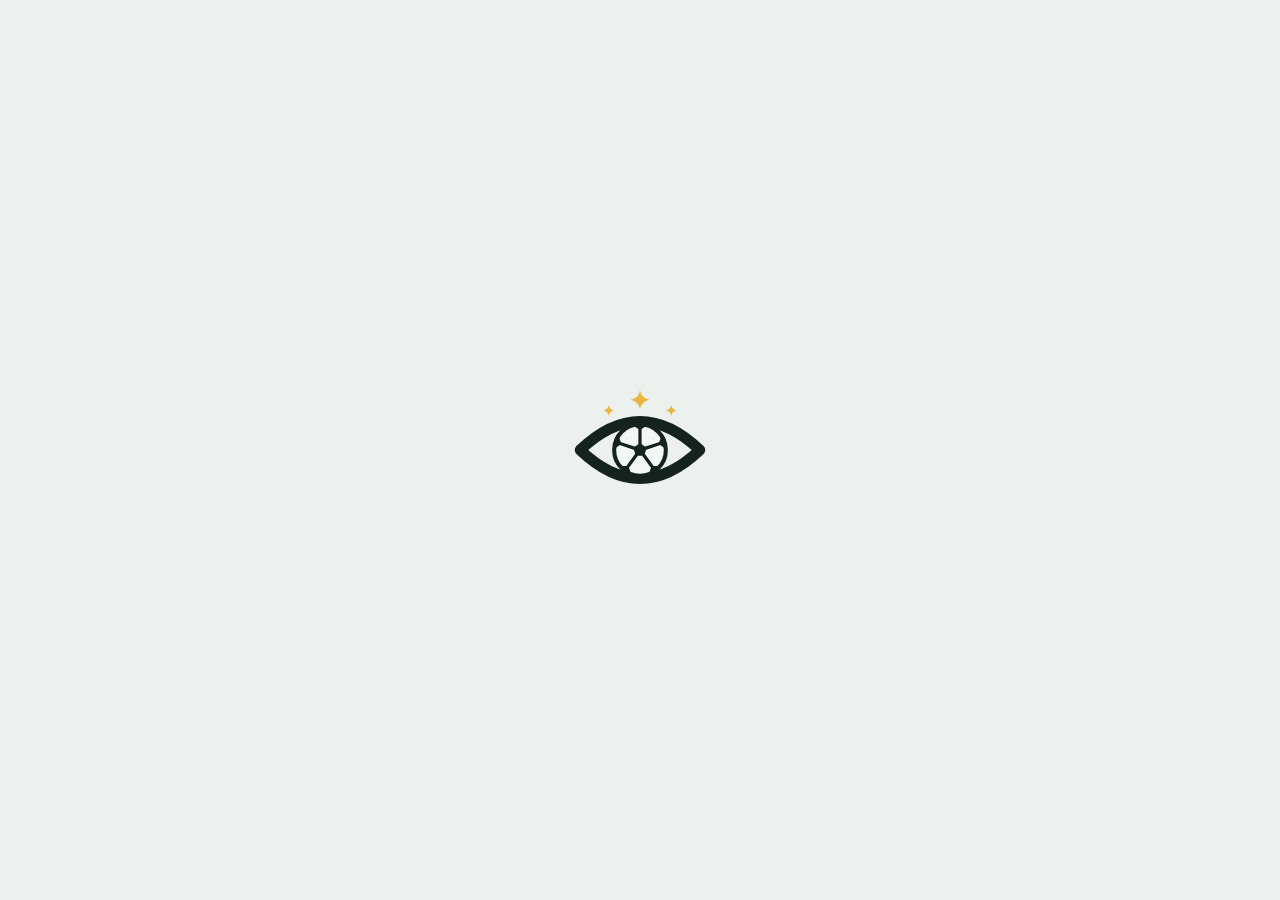
<file: index.html>
<!DOCTYPE html>
<html lang="ru">
<head>
<meta charset="utf-8">
<meta name="viewport" content="width=device-width, initial-scale=1, maximum-scale=1, viewport-fit=cover">
<title>Прогнозус</title>
<link rel="icon" href="icon.svg" type="image/svg+xml">
<link rel="preconnect" href="https://fonts.googleapis.com">
<link rel="preconnect" href="https://fonts.gstatic.com" crossorigin>
<link href="https://fonts.googleapis.com/css2?family=Onest:wght@400;500;600;700&family=Tektur:wght@500;600;700&display=swap" rel="stylesheet">
<script src="https://telegram.org/js/telegram-web-app.js"></script>
<style>
  /* «Табло на газоне»: зелёный — действия и свой игрок, золото — только лидер, красный — идущий матч и «закрыть».
     Tektur, шрифт табло, — в заголовках и крупных цифрах; Onest — в тексте, мелких цифрах и знаке процента */
  :root {
    --bg: #edf1ee; --surface: #ffffff; --soft: #f3f6f4; --ink: #14231b; --muted: #5f6f66; --line: #dfe6e1; --edge: #c3cfc7;
    --accent: #13804f; --accent-soft: #dff0e6; --faint: #9aa89f; --red: #e0393e; --gold-mark: #a87a0e; --silver: #6d7c86; --gold: #8f6300; --gold-bg: #f7e6b5; --live: #d6402b;
    --display: 'Tektur', 'Onest', system-ui, sans-serif;
    --text: 'Onest', system-ui, -apple-system, 'Segoe UI', Roboto, sans-serif;
    --hdr: 96px; --nav: 58px;
  }
  @media (prefers-color-scheme: dark) {
    :root:not([data-theme="light"]) { --bg: #0c1611; --surface: #132219; --soft: #18291f; --ink: #e7f2eb; --muted: #8fa699; --line: #21362a; --edge: #35503f;
      --accent: #3fcf88; --accent-soft: #163a27; --gold: #f2c14e; --gold-bg: rgba(242, 193, 78, .17); --live: #ff6b57; --faint: #4b6255; --red: #f0525a; --gold-mark: #f2c14e; --silver: #c2ccd3; }
  }
  :root[data-theme="dark"] { --bg: #0c1611; --surface: #132219; --soft: #18291f; --ink: #e7f2eb; --muted: #8fa699; --line: #21362a; --edge: #35503f;
    --accent: #3fcf88; --accent-soft: #163a27; --gold: #f2c14e; --gold-bg: rgba(242, 193, 78, .17); --live: #ff6b57; --faint: #4b6255; --red: #f0525a; --gold-mark: #f2c14e; --silver: #c2ccd3; }
  * { box-sizing: border-box; -webkit-tap-highlight-color: transparent; }
  html { -webkit-text-size-adjust: 100%; }
  body { margin: 0; background: var(--bg); color: var(--ink); font: 15px/1.35 var(--text); font-variant-numeric: tabular-nums; }
  button { font: inherit; color: inherit; }
  button:focus-visible { outline: 2px solid var(--accent); outline-offset: 2px; border-radius: 6px; }
  .wrap { max-width: 520px; margin: 0 auto; }

  /* Шапка: марка и вкладки турниров */
  #hdr { position: sticky; top: 0; z-index: 10; background: var(--bg); }
  .bar { display: flex; align-items: center; justify-content: space-between; padding: 10px 5px 2px 16px; }
  .brand { display: flex; align-items: center; color: var(--ink); }
  .brand svg { display: block; height: 34px; width: auto; }
  /* Справа: имя и два значка. Всё стоит на базовой линии логотипа: имя — своей базовой линией, значки — нижним краем,
     как буквы; высота значков равна высоте прописной «П». Линия значков (1,6 px) чуть плотнее основных штрихов имени (1,3 px)
     и легче логотипа (2,7 px). Между именем, свистком и стрелкой — одинаковые просветы 18 px, справа поле как слева у логотипа */
  .who { display: flex; align-items: center; margin-top: 4px; color: var(--muted); }
  .who #who { position: relative; top: 1px; margin-right: 6px; font: 500 14px/1 var(--text); letter-spacing: -.005em; white-space: nowrap; }
  #rulesbtn { margin-right: -4.25px; }
  /* Свисток шире и ниже стрелки; по площади силуэта он был на 6% меньше — увеличен на 3% от нижнего края, линия сохранена 1,6 px */
  #rulesbtn svg { transform: translateY(-3.35px) scale(1.032); transform-origin: 50% 20.6px; stroke-width: 1.7; }
  #refresh svg { transform: translateY(-1.85px); }
  .icon-btn { display: grid; place-items: center; width: 40px; height: 40px; padding: 0; border: 0; background: none; border-radius: 12px; cursor: pointer; color: var(--muted); }
  .icon-btn svg { display: block; width: 22px; height: 22px; fill: none; stroke: currentColor; stroke-width: 1.75; stroke-linecap: round; stroke-linejoin: round; }
  .icon-btn svg .fill { fill: currentColor; stroke: none; }
  .icon-btn:active { background: var(--soft); color: var(--ink); }
  /* Соревнования: без подчёркивания и кружков — активное набрано тёмным, второе — светлым;
     число несделанных прогнозов — золотой индекс, как сноска */
  .comps { display: flex; align-items: baseline; gap: 20px; padding: 3px 16px 8px; }
  /* Поле нажатия выше строки: отступы съедаются отрицательными полями, строка остаётся плотной */
  .comps button { border: 0; background: none; padding: 8px 0; margin: -8px 0; cursor: pointer; font: 600 17px/1 var(--display); color: var(--faint); letter-spacing: -.01em; transition: color .15s; }
  .comps button.on { color: var(--ink); }
  .badge { margin-left: 2px; font: 700 10.5px/1 var(--text); color: var(--gold-mark); vertical-align: 8px; letter-spacing: 0; }
  /* Когда страница прокручена, шапку отделяет тонкая линия */
  #hdr.scrolled { box-shadow: 0 1px 0 var(--line); }

  main { padding: 12px 10px calc(var(--nav) + 84px + env(safe-area-inset-bottom)); }
  .panel { background: var(--surface); border-radius: 16px; margin-bottom: 14px; }
  .ptitle { display: flex; align-items: baseline; justify-content: space-between; gap: 10px; padding: 14px 14px 2px; }
  .ptitle h2 { margin: 0; font: 600 21px/1.15 var(--display); letter-spacing: -.01em; }
  .ptitle .meta { color: var(--muted); font-size: 13px; white-space: nowrap; }
  .pnote { padding: 2px 14px 10px; color: var(--muted); font-size: 13px; }
  .pnote .live { color: var(--live); font-weight: 600; }

  /* Сетка: столбцы — это игроки, одинаковые по всему туру */
  .g { display: grid; grid-template-columns: var(--cols); column-gap: 2px; align-items: center; padding: 0 12px; }
  .names { position: sticky; top: var(--hdr); z-index: 4; background: var(--surface); padding-top: 8px; padding-bottom: 6px; border-bottom: 1px solid var(--line); }
  .names .c { font-size: 12px; font-weight: 600; color: var(--muted); overflow: hidden; text-overflow: ellipsis; white-space: nowrap; }
  .names .c.me { color: var(--accent); }
  /* Номер тура в прилипшей полосе имён: появляется, когда заголовок тура уехал под шапку */
  .names .stk { font: 600 13px/1 var(--display); letter-spacing: -.01em; color: var(--ink); opacity: 0; transition: opacity .15s; white-space: nowrap; }
  .names.stuck .stk { opacity: 1; }
  .leg { display: block; font-size: 11.5px; line-height: 1.3; color: var(--ink); }
  .leg span { color: var(--muted); }
  .c { text-align: center; min-width: 0; }
  .lbl { color: var(--muted); font-size: 12.5px; min-width: 0; }

  /* Строки сводки стоят на общей базовой линии: подпись слева и числа в столбцах.
     Если подпись не влезла в строку, второй строкой она уходит вниз и раздвигает ряд, а не сдвигает числа. */
  .stats { padding: 7px 0 9px; background: var(--soft); border-bottom: 1px solid var(--line); }
  .stats .g { align-items: baseline; padding-top: 4px; padding-bottom: 4px; }
  .stats .lbl { line-height: 1.25; }
  .stats .g.pl .lbl { padding-bottom: 3px; }
  .stats .v { font-weight: 600; font-size: 15px; line-height: 1.25; white-space: nowrap; }
  .stats .v.win { color: var(--gold); }
  .stats .g.pl { padding-top: 7px; padding-bottom: 0; }
  .stats .place { font: 600 19px/1.1 var(--display); white-space: nowrap; }
  .stats .place.p1 { color: var(--gold); }
  .stats .g.sub { padding-top: 2px; }
  .stats .g.sub .lbl, .stats .g.sub .v { font-size: 11.5px; color: var(--muted); }
  .stats .g.sub .v { font-weight: 500; }

  /* Матч */
  .m { padding: 8px 0 9px; border-bottom: 1px solid var(--line); }
  .m:last-child { border-bottom: 0; }
  .m.dirty { background: var(--accent-soft); }
  .m.late { background: var(--gold-bg); }
  .mt { display: flex; justify-content: space-between; align-items: center; padding: 0 14px 3px; font-size: 12px; color: var(--muted); min-height: 18px; }
  .mst { padding: 2px 14px 0; font-size: 12px; line-height: 1.3; color: var(--muted); }
  .chip { display: inline-block; font-size: 11px; font-weight: 600; padding: 2px 7px; border-radius: 99px; }
  .min { color: var(--live); font-weight: 700; font-size: 13px; }
  .min i { display: inline-block; width: 7px; height: 7px; margin-right: 5px; border-radius: 50%; background: var(--live); vertical-align: 1px; animation: pulse 1.6s ease-in-out infinite; }
  @keyframes pulse { 50% { opacity: .2; } }
  .chip.wait { background: var(--gold-bg); color: var(--gold); }
  .m .g { align-items: baseline; }
  .team { font-weight: 600; font-size: 15px; line-height: 28px; overflow: hidden; text-overflow: ellipsis; white-space: nowrap; min-width: 0; }
  .p { font-size: 15px; }
  .p.me { font-weight: 700; }
  .p.hid { color: var(--muted); font-size: 13px; }
  .p.pend { color: var(--gold); font-style: italic; }
  .sc { font: 600 16px/1 var(--display); text-align: center; }
  .ptsrow { margin-top: 3px; }
  .pts { display: inline-block; min-width: 22px; padding: 1px 5px; border-radius: 6px; font-size: 11.5px; font-weight: 600; line-height: 17px; color: var(--muted); }
  .pts.p2, .pts.p3 { background: var(--accent-soft); color: var(--accent); }
  .pts.p4 { background: var(--gold-bg); color: var(--gold); }
  .note { padding: 4px 14px 0; font-size: 12px; color: var(--gold); }
  .note .hl { color: var(--live); font-weight: 600; }
  /* Заявка на поздний прогноз: судья голосует прямо в карточке матча (как кнопки бота в группе) */
  .lv { margin: 6px 14px 0; padding: 9px 11px 10px; border-radius: 12px; background: var(--gold-bg); color: var(--ink); font-size: 13px; line-height: 1.35; }
  .lv p { margin: 0; }
  .lv .lvs { margin-top: 3px; font-size: 12px; color: var(--muted); }
  .lv .lvb { display: flex; gap: 8px; margin-top: 8px; }
  .lv .lvb button { flex: 1 1 0; height: 36px; border-radius: 10px; border: 1.5px solid var(--gold); background: var(--surface); color: var(--ink); font: 600 13px/1 var(--text); cursor: pointer; }
  .lv .lvb button.no { border-color: var(--line); color: var(--muted); }
  .lv .lvb button:disabled { opacity: .5; }
  .lv .lvr { margin-top: 5px; font-weight: 600; }
  .lv .lvr.ok { color: var(--accent); }
  .lv .lvr.no { color: var(--red); }
  .lv .pbs { display: inline-flex; gap: 4px; margin-left: 6px; vertical-align: -1px; }
  .lv .pbs i { width: 11px; height: 9px; border-radius: 50%; border: 1.2px solid var(--ink); background: var(--surface); }
  .lv .pbs i.b { background: var(--ink); }
  .lv .pbs i.u { border-style: dashed; border-color: var(--muted); background: none; }

  .st { display: flex; align-items: center; justify-content: center; gap: 3px; }
  .st button { width: 27px; height: 26px; padding: 0; border-radius: 8px; border: 1px solid var(--line); background: var(--surface);
    font-size: 17px; line-height: 1; cursor: pointer; }
  .st button:active { transform: scale(.92); }
  .st b { width: 20px; text-align: center; font-size: 16px; }
  .st b.nil { color: var(--muted); font-weight: 500; opacity: .7; }
  .c.lt { position: relative; align-self: stretch; }
  .add { position: absolute; z-index: 2; left: 50%; top: 100%; width: 80px; height: 44px; margin: -22px 0 0 -40px; padding: 0; border-radius: 22px; border: 1.5px dashed var(--gold);
    background: none; color: var(--gold); font-family: inherit; font-size: 12px; font-weight: 600; line-height: 14px; cursor: pointer; }
  .add:active { transform: scale(.97); }
  .txtbtn { border: 0; background: none; padding: 0; color: var(--gold); font-size: 12px; font-weight: 600; cursor: pointer; }

  /* Таблица */
  .srow { display: grid; grid-template-columns: 40px minmax(0, 1fr) 66px 54px 50px; align-items: baseline; width: 100%; padding: 12px 14px;
    border: 0; border-top: 1px solid var(--line); background: none; text-align: left; font: inherit; color: inherit; }
  button.srow { cursor: pointer; }
  button.srow:active { background: var(--soft); }
  .srow .ex { font-size: 15px; font-weight: 500; color: var(--gold); }
  .srow.head { border-top: 0; padding-top: 4px; padding-bottom: 4px; color: var(--muted); font-size: 12px; }
  .srow .num { text-align: right; }
  .srow .pl { font: 600 26px/1 var(--display); }
  .srow .pl.p1 { color: var(--gold); }
  .srow .nm { font-weight: 600; font-size: 16px; overflow: hidden; text-overflow: ellipsis; white-space: nowrap; }
  .srow.me .nm { color: var(--accent); }
  .srow .tp { font: 600 19px/1 var(--display); }
  .srow .pp { font-size: 16px; font-weight: 500; }
  .srow { row-gap: 4px; }
  .srow small { display: block; min-width: 0; font: 500 11.5px/1.2 var(--text); color: var(--muted); white-space: nowrap; }
  .srow small.up { color: var(--accent); }
  .mv { display: inline-block; margin-left: 6px; font-size: 11.5px; font-weight: 600; vertical-align: 1px; }
  .mv.up { color: var(--accent); }
  .mv.down { color: var(--muted); }
  .hint { padding: 10px 14px 14px; font-size: 12px; color: var(--muted); border-top: 1px solid var(--line); }
  /* Заголовок «Таблицы»: наша таблица или турнирная — как вкладки турниров, шрифтом */
  .ptitle .tsw { display: flex; align-items: baseline; gap: clamp(10px, 4.27vw, 16px); min-width: 0; padding: 8px 0; margin: -8px 0; overflow-x: auto; scrollbar-width: none; }
  .ptitle .tsw::-webkit-scrollbar { display: none; }
  .tsw button { border: 0; background: none; padding: 8px 0; margin: -8px 0; cursor: pointer; font: 600 clamp(17px, 5.55vw, 21px)/1.15 var(--display); letter-spacing: -.01em; color: var(--faint); white-space: nowrap; transition: color .15s; -webkit-tap-highlight-color: transparent; }
  .tsw button.on { color: var(--ink); cursor: default; }
  .tsw button:focus { outline: none; }
  .tsw button:focus-visible { outline: 2px solid var(--accent); outline-offset: 2px; border-radius: 4px; }
  /* Турнирная таблица: место, команда с формой, И В Н П, мячи, разница, очки */
  .lg { --lcols: 20px minmax(0, 1fr) repeat(4, 20px) 56px 26px 26px; }
  .lg.cup { --lcols: 20px minmax(0, 1fr) 20px 20px 24px 24px 20px 46px 26px; }
  .lrow { display: grid; grid-template-columns: var(--lcols); column-gap: 2px; align-items: baseline; width: 100%; padding: 8px 14px 8px 12px; border: 0; border-top: 1px solid var(--line);
    background: none; color: var(--ink); text-align: left; font: 500 13.5px/1.2 var(--text); font-variant-numeric: tabular-nums; cursor: pointer; -webkit-tap-highlight-color: transparent; }
  .lrow:active { background: var(--soft); }
  .lrow.head { padding-top: 2px; padding-bottom: 6px; border-top: 0; color: var(--muted); font-size: 11.5px; cursor: default; }
  .lrow.head:active { background: none; }
  .lrow > span { text-align: right; white-space: nowrap; }
  .lrow .lm { text-align: center; }
  .lrow .lp { text-align: left; font: 600 14px/1 var(--display); color: var(--muted); }
  .lrow .ln { min-width: 0; text-align: left; white-space: normal; }
  .lrow .ln b { display: block; overflow-wrap: break-word; font-weight: 600; font-size: 14.5px; line-height: 1.2; }
  .lrow .lpts { font: 600 15px/1 var(--display); }
  .lrow .lgd { color: var(--muted); }
  .lrow.po { box-shadow: inset 3px 0 0 color-mix(in srgb, var(--red) 45%, transparent); }
  .lrow.rel { box-shadow: inset 3px 0 0 var(--red); }
  .lrow.po .lp, .lrow.rel .lp { color: var(--red); }
  .lgrp { padding: 14px 14px 4px; font: 600 15px/1.2 var(--display); letter-spacing: -.01em; }
  .lgrp + .lrow.head { padding-top: 4px; }
  /* Форма: победа — заполненный квадрат, ничья — черта, поражение — красная рамка */
  .fm { display: flex; gap: 3px; height: 7px; margin-top: 5px; align-items: center; }
  .fm i { width: 7px; height: 7px; border-radius: 2px; }
  .fm .W { background: var(--accent); }
  .fm .D { box-shadow: inset 0 0 0 1.5px var(--faint); }
  .fm .L { box-shadow: inset 0 0 0 1.5px var(--red); }
  .lleg { display: flex; flex-wrap: wrap; gap: 6px 14px; padding: 10px 14px 14px; border-top: 1px solid var(--line); font-size: 12px; color: var(--muted); }
  .lleg span { display: inline-flex; align-items: center; gap: 6px; }
  .lleg .fm { margin: 0; }
  .lleg .lz { gap: 14px; } /* стыки и вылет — всегда в одной строке */
  .lleg .zbar { width: 3px; height: 12px; border-radius: 1px; background: var(--red); }
  .lleg .zbar.po { background: color-mix(in srgb, var(--red) 45%, transparent); }
  /* Карточка команды: последние матчи */
  .tsum { display: flex; gap: 18px; padding: 2px 16px 12px; color: var(--muted); font-size: 13px; }
  .tsum b { display: block; color: var(--ink); font: 600 20px/1.1 var(--display); }
  .tm { display: grid; grid-template-columns: minmax(0, 1fr) auto minmax(24px, auto); align-items: baseline; column-gap: 10px; row-gap: 2px; padding: 10px 16px; border-top: 1px solid var(--line); }
  .tm .op .self { color: var(--ink); font-weight: 700; }
  .tm .tmd { min-width: 0; font-size: 12px; line-height: 1.3; color: var(--muted); }
  .tm .tmd.my { color: var(--ink); }
  .tm .tmd.my.ex { color: var(--gold); font-weight: 600; }
  .tm .tmp { font: 500 11px/1.3 var(--text); color: var(--muted); text-align: right; white-space: nowrap; }
  button.tm { width: 100%; margin: 0; border-left: 0; border-right: 0; border-bottom: 0; background: none; color: inherit; font: inherit; text-align: left; cursor: pointer; -webkit-tap-highlight-color: transparent; }
  button.tm:active { background: var(--soft); }
  .tnext .chev { align-self: center; justify-self: end; font-size: 20px; color: var(--muted); }
  .m.hl { background: var(--accent-soft); }
  .m { transition: background .8s; }
  .rs.LV { width: auto; padding: 0 6px; color: var(--live); box-shadow: inset 0 0 0 1px var(--live); font-size: 11px; font-weight: 600; }
  .tgo { display: flex; flex-wrap: wrap; gap: 8px; padding: 0 16px 6px; }
  .tgo.tmore { padding: 10px 16px 4px; border-top: 1px solid var(--line); }
  .tctabs { display: flex; align-items: baseline; gap: 18px; padding: 0 16px 12px; }
  .tctabs button { border: 0; background: none; padding: 8px 0; margin: -8px 0; cursor: pointer; font: 600 17px/1 var(--display); letter-spacing: -.01em; color: var(--faint); -webkit-tap-highlight-color: transparent; }
  .tctabs button.on { color: var(--ink); cursor: default; }
  .tctabs button:focus { outline: none; }
  .tctabs button:focus-visible { outline: 2px solid var(--accent); outline-offset: 2px; border-radius: 4px; }
  .tgo .retry { margin-top: 0; }
  .tsub2 { padding: 14px 16px 6px; font-size: 12.5px; color: var(--muted); }
  .tnote.tk { padding-top: 0; }
  .ldot { display: inline-block; width: 6px; height: 6px; margin-left: 6px; border-radius: 50%; background: var(--live); vertical-align: 2px; animation: pulse 1.6s ease-in-out infinite; }
  .lrow.hl { background: var(--accent-soft); }
  .lrow { transition: background .8s; }
  .lg.my { --lcols: 18px minmax(0, 1fr) 20px 16px 16px 16px 20px 36px 38px 40px; }
  .ph { visibility: hidden; font-style: normal; }
  /* счётчики М, 4, 3, 2, 0 — по центру столбца: двузначные не слипаются с соседями */
  .lg.my .lrow > span:nth-child(n+3):nth-child(-n+7) { text-align: center; }
  .lg.my .lrow { column-gap: 2px; padding-right: 10px; font-size: 13px; }
  .lg.my .lwl { color: var(--muted); }
  /* Подпись под вкладками таблицы и сезон справа: одна высота во всех таблицах */
  .tbsub { display: flex; align-items: center; justify-content: space-between; gap: 10px; min-height: 32px; padding: 0 14px 8px; color: var(--muted); font-size: 13px; line-height: 1.3; }
  .tbsub:last-child { padding-bottom: 14px; }
  .tbsub > .season { flex: none; }
  .tretry { padding-top: 0; padding-bottom: 14px; }
  .tretry .retry { margin-top: 0; }
  /* Фанатская: чьи прогнозы — переключатель игроков */
  .fanp { display: flex; flex-wrap: wrap; align-items: center; gap: 8px 10px; padding: 0 14px 12px; }
  .fanp > div { display: flex; flex: 1 1 165px; gap: 6px; min-width: 0; }
  .fanp > .season { flex: none; margin-left: auto; } /* очень узкий экран — сезон уходит строкой ниже */
  .fanp button[data-fanp] { flex: 1 1 0; min-width: 0; padding: 8px 6px; border: 1px solid var(--line); border-radius: 10px; background: none; color: var(--muted);
    padding-left: 4px; padding-right: 4px; font: 600 14px/1.15 var(--text); overflow: hidden; text-overflow: ellipsis; white-space: nowrap; cursor: pointer; -webkit-tap-highlight-color: transparent; transition: color .15s, border-color .15s, background .15s; }
  .fanp button[data-fanp].on { border-color: var(--accent); background: color-mix(in srgb, var(--accent) 10%, transparent); color: var(--ink); cursor: default; }
  .fanp button[data-fanp]:focus { outline: none; }
  .fanp button[data-fanp]:focus-visible { outline: 2px solid var(--accent); outline-offset: 2px; }
  .tbsub + .fanp { padding-top: 4px; }
  /* Сравнение сезонов: игроки строками, сезоны столбцами; текущий — жирнее, лидер этапа — золотом */
  .cmps { flex-wrap: wrap; row-gap: 8px; }
  .cmps > .season { flex: none; }
  .cmpm { display: inline-flex; gap: 4px; flex: none; margin-left: auto; }
  .cmpm button { border: 1px solid var(--line); border-radius: 8px; background: none; color: var(--muted); padding: 4px 8px; font: 600 12.5px/1.15 var(--text); cursor: pointer; -webkit-tap-highlight-color: transparent; }
  .cmpm button.on { border-color: var(--accent); background: color-mix(in srgb, var(--accent) 10%, transparent); color: var(--ink); cursor: default; }
  .cmpm button:focus { outline: none; }
  .cmpm button:focus-visible { outline: 2px solid var(--accent); outline-offset: 2px; }
  .cmpg { overflow-x: auto; }
  .cr { display: grid; grid-template-columns: minmax(84px, 1fr) repeat(var(--n), minmax(58px, 72px)); align-items: baseline; padding: 11px 14px; border-top: 1px solid var(--line); font-variant-numeric: tabular-nums; }
  .cr.head { padding-top: 2px; padding-bottom: 6px; border-top: 0; color: var(--muted); font-size: 12px; }
  .cr > span { text-align: right; white-space: nowrap; }
  .cr .cn { text-align: left; font-weight: 600; font-size: 16px; overflow: hidden; text-overflow: ellipsis; }
  .cr.me .cn { color: var(--accent); }
  .cr:not(.head) > span:not(.cn) { font: 500 16px/1 var(--text); color: var(--muted); }
  .cr:not(.head) > span.cur { font: 600 19px/1 var(--display); color: var(--ink); }
  .cr.head > span.cur { color: var(--ink); font-weight: 600; }
  .cr > span.p1 { color: var(--gold) !important; }
  .cr .cw { font-style: normal; color: var(--faint); }
  .fanempty { padding-bottom: 14px; }
  .fpo { display: grid; grid-template-columns: minmax(0, 1fr) 44px minmax(0, 1fr); align-items: baseline; padding: 9px 14px; border-top: 1px solid var(--line); font: 500 14px/1.25 var(--text); }
  .lgrp + .fpo { border-top: 0; }
  .fpo .fh { text-align: right; }
  .fpo b { text-align: center; font: 600 15px/1 var(--display); font-variant-numeric: tabular-nums; }
  .fpo .w { font-weight: 600; }
  .fpo .l { color: var(--muted); }
  button.team { display: block; width: 100%; margin: 0; padding: 0; border: 0; background: none; color: inherit; font: inherit; font-weight: 600; font-size: 15px; line-height: 28px; text-align: left; cursor: pointer; -webkit-tap-highlight-color: transparent; }
  .fit i { font-style: normal; }
  .fit .sh, .fit.short .fl { display: none; }
  .fit.short .sh { display: inline; }
  button.team > span { text-decoration: underline; text-decoration-thickness: 1px; text-underline-offset: 4px; text-decoration-color: color-mix(in srgb, var(--ink) 18%, transparent); }
  button.team:active { color: var(--accent); }
  button.team:active > span { text-decoration-color: currentColor; }
  /* Штампы: золотая печать победителя сезона и зелёный штамп завершённого тура. На светлом фоне краска ложится
     поверх текста (multiply), на тёмном — как есть */
  .srow.champ { position: relative; z-index: 2; }
  .srow.champ .nm { overflow: visible; }
  .sealw { position: relative; display: inline-block; width: 0; height: 1em; vertical-align: baseline; pointer-events: none; }
  /* Печать поставлена на строку победителя, как настоящая: по центру строки, накрывает конец имени и подпись под ним,
     края заходят на соседние строки; краска чуть прозрачная, чтобы имя читалось */
  .sealw svg { position: absolute; left: -14px; top: -22px; width: 88px; height: 88px; transform: rotate(-12deg); color: var(--gold-mark); opacity: .9; }
  /* Штемпель тура: круг заходит на конец названия («14»), волны гашения уходят вправо; шапка тура выше, чтобы штемпель
     помещался целиком и не уходил под строку имён */
  .ptitle.done { min-height: 92px; padding-bottom: 0; }
  /* Награды в профиле: печати в ряд, подпись под каждой */
  .awards { display: flex; flex-wrap: wrap; gap: 4px 2px; padding: 4px 8px 6px; }
  .awards figure { margin: 0; width: 116px; text-align: center; }
  .awards i { display: block; width: 84px; height: 84px; margin: 0 auto; color: var(--gold-mark); }
  .awards svg { display: block; width: 100%; height: 100%; }
  .sealw.mp svg, .awards i.mp { color: var(--silver); }
  .gbcap { margin: 8px 16px 2px; font-size: 12.5px; color: var(--muted); }
  .gballs { display: flex; flex-direction: column; gap: 8px; padding: 4px 16px 4px; }
  .gb { display: flex; align-items: center; gap: 10px; }
  .gstack { display: inline-flex; flex: none; }
  .gstack .gball { width: 28px; height: 28px; margin-left: -19px; filter: drop-shadow(-1.5px 0 1px rgba(60, 40, 0, .35)); }
  .gstack .gball:first-child { margin-left: 0; filter: none; }
  .gb small { font-size: 12.5px; color: var(--muted); }
  .gb small b { font: 600 15px/1 var(--display); color: var(--ink); }
  /* Серебряная печать Матч Премьер нарочно поставлена небрежно: правее, сильнее и в другую сторону наклонена,
     краски меньше — как будто нехотя; и не наезжает на золотую */
  .sealw.mp svg { left: 18px; top: -10px; width: 76px; height: 76px; transform: rotate(19deg); opacity: .78; }
  .awards figcaption { margin-top: 2px; font-size: 11.5px; line-height: 1.25; color: var(--muted); }
  @media (prefers-color-scheme: light) { :root:not([data-theme="dark"]) .awards svg { mix-blend-mode: multiply; } }
  :root[data-theme="light"] .awards svg { mix-blend-mode: multiply; }
  .pmark { position: relative; display: inline-block; width: 0; height: 1em; vertical-align: baseline; pointer-events: none; z-index: 1; }
  /* Круг 86 px — во всю высоту шапки тура: от верхнего края панели до строки имён; левым краем накрывает цифры номера */
  .pmark svg { pointer-events: auto; cursor: pointer; position: absolute; left: -31.5px; top: -15.5px; width: 136px; height: 93px; transform: rotate(-8deg); transform-origin: 46.5px 46.5px; color: var(--accent); }
  .pmark.fresh svg { opacity: 0; }
  /* Падение: крупно и прозрачно → удар чуть с перебором → на место; удар совпадает с толчком телефона (260 мс) */
  .pmark.fresh.go svg { animation: stampdown .46s cubic-bezier(.55, 0, .7, .2) forwards; }
  @keyframes stampdown { 0% { opacity: 0; transform: rotate(-15deg) scale(2); } 56% { opacity: 1; transform: rotate(-8deg) scale(.93); } 76% { transform: rotate(-8deg) scale(1.025); } 100% { opacity: 1; transform: rotate(-8deg) scale(1); } }
  @media (prefers-reduced-motion: reduce) { .pmark.fresh.go svg { animation: none; opacity: 1; } }
  @media (prefers-color-scheme: light) { :root:not([data-theme="dark"]) .sealw svg, :root:not([data-theme="dark"]) .pmark svg { mix-blend-mode: multiply; } }
  :root[data-theme="light"] .sealw svg, :root[data-theme="light"] .pmark svg { mix-blend-mode: multiply; }
  /* Поздравления. Тур — плашка сверху; сезон — экран-«стадион» в одной тёмной гамме при любой теме */
  /* Золотой мяч: блок над завершённым туром, в золотом тоне; при первом показе мяч вкатывается и разлетаются искры */
  .gbnote { position: relative; display: flex; align-items: center; gap: 10px; margin-bottom: 14px; padding: 12px 52px 12px 14px; border-radius: 16px;
    background: var(--gold-bg); color: var(--gold); transition: opacity .25s, transform .25s; }
  .gbnote > b { font: 600 17px/1.25 var(--display); letter-spacing: -.005em; }
  .gbnote.fresh { animation: gbin .45s cubic-bezier(.2, 1.2, .4, 1) both; }
  .gbnote.gone { opacity: 0; transform: scale(.97); }
  @keyframes gbin { from { opacity: 0; transform: translateY(-8px); } to { opacity: 1; transform: none; } }
  .gbx { position: absolute; top: 4px; right: 4px; display: grid; place-items: center; width: 40px; height: 40px; padding: 0; border: 0; border-radius: 12px; background: none; color: var(--gold); cursor: pointer; }
  .gbx svg { width: 20px; height: 20px; fill: none; stroke: currentColor; stroke-width: 1.8; stroke-linecap: round; }
  .gbx:active { background: rgba(143, 99, 0, .12); }
  .vb-ico { position: relative; flex: none; display: grid; place-items: center; width: 40px; height: 40px; cursor: pointer; }
  .gb-drop, .gb-squash, .gb-gild { position: relative; display: block; width: 36px; height: 36px; }
  .gb-squash { transform-origin: 50% 100%; }
  .gb-squash svg { position: absolute; inset: 0; width: 36px; height: 36px; }
  .gb-gild { position: absolute; inset: 0; }
  .gbshine { position: absolute; inset: 0; overflow: hidden; border-radius: inherit; pointer-events: none; }
  .gbshine::after { content: ''; position: absolute; top: 0; bottom: 0; left: 0; width: 60%; transform: translateX(-110%) skewX(-18deg);
    background: linear-gradient(90deg, transparent, rgba(255, 255, 255, .55), transparent); }
  .gbnote.fresh .gb-drop { animation: gbdrop .95s .15s both; }
  .gbnote.fresh .gb-squash { animation: gbsquash .95s .15s both; }
  .gbnote.fresh .gb-gild { animation: gbgild .55s 1.15s cubic-bezier(.3, .6, .4, 1) both; }
  .gbnote.fresh .gbshine::after { animation: gbshine .8s 1.5s ease-in-out forwards; }
  .gbnote.fresh > b { animation: gbtitle .45s 1.3s both; }
  @keyframes gbdrop {
    0% { transform: translateY(-74px) rotate(-360deg); opacity: 0; animation-timing-function: cubic-bezier(.55, 0, 1, .45); }
    6% { opacity: 1; }
    40% { transform: translateY(0) rotate(-150deg); animation-timing-function: cubic-bezier(0, .55, .45, 1); }
    58% { transform: translateY(-22px) rotate(-80deg); animation-timing-function: cubic-bezier(.55, 0, 1, .45); }
    74% { transform: translateY(0) rotate(-30deg); animation-timing-function: cubic-bezier(0, .55, .45, 1); }
    85% { transform: translateY(-7px) rotate(-10deg); animation-timing-function: cubic-bezier(.55, 0, 1, .45); }
    94%, 100% { transform: none; opacity: 1; } }
  @keyframes gbsquash { 0%, 37% { transform: none; } 41% { transform: scale(1.2, .78); } 47% { transform: scale(.95, 1.06); } 53%, 71% { transform: none; }
    75% { transform: scale(1.1, .88); } 80%, 92% { transform: none; } 95% { transform: scale(1.04, .96); } 100% { transform: none; } }
  @keyframes gbgild { from { clip-path: circle(0% at 32% 28%); } to { clip-path: circle(80% at 32% 28%); } }
  @keyframes gbshine { to { transform: translateX(260%) skewX(-18deg); } }
  @keyframes gbtitle { from { opacity: 0; transform: translateX(-8px); } to { opacity: 1; transform: none; } }
  /* Жёлтая карточка: опоздал с прогнозом на начавшийся матч. Арбитр показывает её при входе; карточки копятся в профиле */
  .ycw { position: fixed; z-index: 100; inset: 0; display: grid; place-items: center; padding: 24px; background: rgba(7, 13, 10, .9); -webkit-backdrop-filter: blur(5px); backdrop-filter: blur(5px); opacity: 0; transition: opacity .3s; }
  .ycw.in { opacity: 1; }
  .ycw.out { opacity: 0; transition-duration: .3s; }
  .ycw:focus { outline: none; }
  .yc-box { width: min(100%, 330px); text-align: center; color: #e7f2eb; }
  .yc-card { width: 112px; height: 156px; margin: 0 auto 22px; border-radius: 10px; background: linear-gradient(155deg, #ffe680 0%, #f7c923 38%, #e9b308 100%);
    box-shadow: 0 14px 30px rgba(0, 0, 0, .45), inset 0 1px 0 rgba(255, 255, 255, .55); position: relative; overflow: hidden; transform: translateY(70px) rotate(14deg); opacity: 0; }
  .yc-card::after { content: ''; position: absolute; top: -20%; bottom: -20%; left: -60%; width: 40%; background: linear-gradient(90deg, transparent, rgba(255, 255, 255, .55), transparent); transform: skewX(-18deg); }
  .ycw.in .yc-card { animation: ycUp .5s cubic-bezier(.2, .9, .3, 1.25) .1s forwards; }
  .ycw.in .yc-card::after { animation: ycShine .7s ease-in-out .6s forwards; }
  @keyframes ycUp { to { transform: rotate(-7deg); opacity: 1; } }
  @keyframes ycShine { to { left: 130%; } }
  .ycw h2 { margin: 0 0 8px; font: 600 26px/1.1 var(--display); color: #f7c923; opacity: 0; }
  .ycw p { margin: 0 0 6px; font-size: 15px; line-height: 1.4; opacity: 0; }
  .ycw p.yc-small { margin-top: 10px; font-size: 13px; color: #9fb3a7; }
  .ycw .yl { display: block; text-wrap: balance; }
  .ycw p b { white-space: nowrap; }
  .ycw.in h2 { animation: vwup .4s .45s forwards; }
  .ycw.in p { animation: vwup .4s .55s forwards; }
  .yc-btns { display: flex; flex-direction: column; gap: 8px; margin-top: 18px; opacity: 0; }
  .ycw.in .yc-btns { animation: vwup .4s .65s forwards; }
  .yc-go { padding: 14px 20px; border: 0; border-radius: 14px; background: #f7c923; color: #14231b; font: 600 16px/1 var(--display); cursor: pointer; }
  .yc-later { padding: 10px; border: 0; background: none; color: #9fb3a7; font-family: inherit; font-size: 14px; font-weight: 600; line-height: 1; cursor: pointer; }
  .yc-go:focus-visible, .yc-later:focus-visible { outline: 2px solid #fff; outline-offset: 3px; }
  .ycards { display: flex; flex-direction: column; gap: 8px; padding: 4px 16px 4px; }
  .ycards .gb small b { color: var(--ink); }
  .ystack { display: inline-flex; flex: none; align-items: flex-end; height: 24px; padding-left: 2px; }
  .ycd { display: block; width: 14px; height: 19px; border-radius: 2.5px; margin-left: -7px; background: linear-gradient(155deg, #ffe680, #f7c923 45%, #e2ab00);
    box-shadow: -1px 0 1.5px rgba(60, 40, 0, .3); transform: rotate(-7deg); }
  .ycd:first-child { margin-left: 0; }
  .ycd:nth-child(2n) { transform: rotate(4deg); }
  .ycd:nth-child(3n) { transform: rotate(-2deg); }
  @media (prefers-reduced-motion: reduce) { .ycw.in .yc-card { animation: none; transform: rotate(-7deg); opacity: 1; } .ycw.in h2, .ycw.in p, .ycw.in .yc-btns { animation: none; opacity: 1; } }
  .vwin { position: fixed; z-index: 100; inset: 0; display: grid; place-items: center; padding: 20px; color: #e7f2eb; opacity: 0; transition: opacity .35s;
    background: radial-gradient(120% 80% at 50% 38%, #1d3a29 0%, #0c1611 62%, #070d0a 100%); }
  .vwin.in, .vwin.gate { opacity: 1; }
  .vwin.gate .vw-card, .vwin:not(.gate) .vw-gate { display: none; }
  .vw-gate { position: relative; display: grid; justify-items: center; gap: 18px; text-align: center; }
  .vw-gate p { position: relative; margin: 0; font: 600 20px/1.25 var(--display); color: #e7f2eb; }
  .vw-glow { position: absolute; left: 50%; top: 50%; width: 260px; height: 260px; margin: -150px 0 0 -130px; border-radius: 50%; pointer-events: none;
    background: radial-gradient(closest-side, rgba(242, 193, 78, .35), transparent); animation: vwpulse 1.8s ease-in-out infinite; }
  .vw-open { position: relative; padding: 14px 40px; border: 0; border-radius: 14px; background: #f2c14e; color: #14231b; font: 600 18px/1 var(--display); cursor: pointer; }
  .vw-open:focus { outline: none; }
  .vw-open:focus-visible { outline: 2px solid #fff; outline-offset: 3px; }
  @keyframes vwpulse { 0%, 100% { transform: scale(.85); opacity: .7; } 50% { transform: scale(1.08); opacity: 1; } }
  .vwin.out { opacity: 0; transition-duration: .4s; }
  .vw-fx { position: fixed; inset: 0; pointer-events: none; }
  .vwin:focus { outline: none; }
  .vw-card { position: relative; width: min(100%, 360px); text-align: center; }
  .vw-stage { position: relative; width: 230px; height: 230px; margin: 0 auto 6px; display: grid; place-items: center; }
  .vw-rays { position: absolute; inset: -60px; border-radius: 50%; opacity: 0;
    background: repeating-conic-gradient(from 0deg, rgba(242, 193, 78, .22) 0 7deg, transparent 7deg 20deg);
    -webkit-mask: radial-gradient(closest-side, #000 30%, transparent 100%); mask: radial-gradient(closest-side, #000 30%, transparent 100%); }
  .vwin.in .vw-rays { animation: vwrays 24s linear infinite, vwfade 1s .7s forwards; }
  .vw-seal { position: relative; width: 210px; height: 210px; color: #f2c14e; filter: drop-shadow(0 6px 24px rgba(242, 193, 78, .25)); opacity: 0; }
  .vw-seal svg { display: block; width: 100%; height: 100%; }
  .vwin.champ.in .vw-seal { animation: vwspin 1.05s .1s cubic-bezier(.2, .7, .3, 1) forwards; }
  .vwin.cup.in .vw-seal { animation: vwslam .62s .15s cubic-bezier(.55, 0, .7, .2) forwards; }
  .vwin.cup.in .vw-card { animation: vwthud .35s .7s ease-out; }
  .vwin h2 { margin: 0; font: 600 34px/1.1 var(--display); letter-spacing: -.01em; color: #f2c14e; opacity: 0; }
  .vw-sub { margin: 8px 0 0; font: 600 17px/1.2 var(--display); letter-spacing: .02em; color: #b6c8bd; opacity: 0; }
  .vw-tag { margin: 6px 0 0; font: 600 16px/1.3 var(--display); color: #e7f2eb; opacity: 0; }
  .vwin.in h2 { animation: vwup .5s 1s forwards; }
  .vwin.in .vw-sub { animation: vwup .5s 1.15s forwards; }
  .vwin.in .vw-tag { animation: vwup .5s 1.3s forwards; }
  .vw-ok { margin-top: 22px; padding: 12px 36px; border: 0; border-radius: 14px; background: #f2c14e; color: #14231b; font: 600 17px/1 var(--display); cursor: pointer; opacity: 0; }
  .vwin.in .vw-ok { animation: vwup .5s 1.5s forwards; }
  .vw-ok:focus-visible { outline: 2px solid #fff; outline-offset: 3px; }
  @keyframes vwrays { to { transform: rotate(360deg); } }
  @keyframes vwfade { to { opacity: 1; } }
  @keyframes vwslam { 0% { opacity: 0; transform: rotate(-20deg) scale(2.6); } 70% { opacity: 1; transform: rotate(-8deg) scale(.94); } 85% { transform: rotate(-8deg) scale(1.03); } 100% { opacity: 1; transform: rotate(-8deg) scale(1); } }
  @keyframes vwspin { 0% { opacity: 0; transform: rotate(-560deg) scale(.15); } 60% { opacity: 1; } 100% { opacity: 1; transform: rotate(-8deg) scale(1); } }
  @keyframes vwthud { 0%, 100% { transform: none; } 30% { transform: translateY(3px); } 60% { transform: translateY(-1px); } }
  @keyframes vwup { from { opacity: 0; transform: translateY(10px); } to { opacity: 1; transform: none; } }
  @media (prefers-reduced-motion: reduce) {
    .gbnote, .gbnote.fresh, .gbnote.fresh .gb-drop, .gbnote.fresh .gb-squash, .gbnote.fresh .gb-gild, .gbnote.fresh .gbshine::after, .gbnote.fresh > b { animation: none; transition: none; }
    .vwin.in .vw-seal, .vwin.in h2, .vwin.in .vw-sub, .vwin.in .vw-tag, .vwin.in .vw-ok, .vwin.in .vw-rays, .vwin.cup.in .vw-card { animation: none; opacity: 1; transform: rotate(-8deg); }
    .vwin.in h2, .vwin.in .vw-sub, .vwin.in .vw-tag, .vwin.in .vw-ok, .vwin.cup.in .vw-card { transform: none; }
  }
  /* Тонкое подчёркивание — намёк, что имя нажимается: команды в таблицах, игроки в нашей таблице */
  .lrow:not(.head) .ln b, button.srow .nm { text-decoration: underline; text-decoration-thickness: 1px; text-underline-offset: 4px; text-decoration-color: color-mix(in srgb, var(--ink) 18%, transparent); }
  .lrow:active .ln b, button.srow:active .nm { text-decoration-color: currentColor; }
  .tm .op { min-width: 0; font-weight: 500; font-size: 15px; line-height: 1.3; color: var(--muted); overflow: hidden; text-overflow: ellipsis; white-space: nowrap; }
  .tm .sc { font: 600 17px/1.3 var(--display); font-variant-numeric: tabular-nums; text-align: right; }
  .rs { display: inline-flex; align-items: center; justify-content: center; width: 22px; height: 22px; border-radius: 6px; font: 700 12px/1 var(--text); }
  .rs.W { background: var(--accent); color: var(--surface); }
  .rs.D { background: var(--soft); color: var(--muted); box-shadow: inset 0 0 0 1px var(--line); }
  .rs.L { color: var(--red); box-shadow: inset 0 0 0 1.5px var(--red); }
  .tsec { padding: 14px 16px 6px; font: 600 15px/1.2 var(--display); letter-spacing: -.01em; }

  /* Рекорды */
  /* Рекорд: подпись сверху, ниже места по убыванию — число и кто. Первое место крупнее и золотом */
  .rec { padding: 11px 14px 12px; border-top: 1px solid var(--line); }
  .rec .rt { font-size: 12.5px; line-height: 1.3; color: var(--muted); }
  .rec .rl { display: grid; grid-template-columns: 46px minmax(0, 1fr); align-items: baseline; margin-top: 7px; }
  .rec .rl b { font: 600 22px/1.1 var(--display); white-space: nowrap; }
  .rec .rl span { font-size: 15px; font-weight: 600; line-height: 1.35; }
  .rec .rl.r1 b { color: var(--gold); }
  .rec .rl.r2, .rec .rl.r3 { margin-top: 5px; }
  .rec .rl.r2 b, .rec .rl.r3 b { font-size: 16px; }
  .rec .rl.r2 span, .rec .rl.r3 span { font-size: 13.5px; font-weight: 500; }

  /* Профиль игрока */
  .psec { margin: 14px 16px 0; padding-top: 14px; border-top: 1px solid var(--line); font: 600 15px/1.2 var(--display); letter-spacing: -.01em; }
  .psec:first-child { margin-top: 2px; padding-top: 0; border-top: 0; }
  .psec small { margin-left: 6px; font: 400 13px/1 var(--text); color: var(--muted); letter-spacing: 0; }
  .kpis { display: grid; grid-template-columns: repeat(4, 1fr); margin: 10px 16px 4px; border-radius: 14px; background: var(--soft); }
  .kpis div { padding: 12px 4px 11px; text-align: center; }
  .kpis b { display: block; font: 600 21px/1.1 var(--display); }
  .kpis b.p1 { color: var(--gold); }
  .kpis span { display: block; margin-top: 4px; font-size: 11.5px; color: var(--muted); }
  .prow { display: grid; grid-template-columns: minmax(0, 1fr) auto; align-items: baseline; column-gap: 12px; padding: 12px 16px; border-top: 1px solid var(--line); }
  .kpis + .prow { border-top: 0; margin-top: 6px; }
  .prow .pk { font-size: 15px; font-weight: 600; line-height: 1.3; }
  .prow { row-gap: 3px; }
  .prow .pkn { min-width: 0; font-size: 12px; line-height: 1.3; font-weight: 400; color: var(--muted); }
  .prow .pvs { font-size: 11.5px; line-height: 1.3; color: var(--muted); text-align: right; white-space: nowrap; }
  .prow .pv { text-align: right; white-space: nowrap; }
  .prow .pv b { font: 600 19px/1 var(--display); }
  .prow .pv small { display: block; margin-top: 4px; font-size: 11.5px; color: var(--muted); }
  /* Команды: доверие, кормильцы и обманщики — два столбца списков */
  .tsub { display: flex; align-items: baseline; justify-content: space-between; gap: 10px; padding: 14px 16px 0; border-top: 1px solid var(--line); margin-top: 2px; }
  .tsub h4 { margin: 0; font: 600 15px/1.25 var(--text); }
  .tsub small { font-size: 12px; color: var(--muted); }
  .tl2 { display: grid; grid-template-columns: 1fr 1fr; column-gap: 18px; padding: 10px 16px 14px; }
  .tl2 h5 { margin: 0 0 2px; font: 600 12.5px/1.3 var(--text); color: var(--muted); }
  .tl2 ol { list-style: none; margin: 0; padding: 0; }
  .tl2 li { display: grid; grid-template-columns: minmax(0, 1fr) auto; align-items: baseline; column-gap: 8px; padding: 6px 0 0; }
  .tl2 li span { min-width: 0; font-size: 14.5px; font-weight: 600; line-height: 1.25; overflow-wrap: anywhere; }
  .tl2 li span small { display: block; margin-top: 1px; font-size: 11.5px; font-weight: 400; color: var(--muted); }
  .tl2 li b { font: 600 16px/1.1 var(--display); white-space: nowrap; }
  .tl2 .top li:first-child b { color: var(--gold); }
  .tnote { padding: 8px 16px 14px; font-size: 13px; color: var(--muted); }
  .pc { font-family: var(--text); font-weight: 600; margin-left: 1px; }
  .retry { margin-top: 10px; padding: 8px 14px; border: 1px solid var(--line); border-radius: 10px; background: var(--surface); color: var(--accent); font: 600 14px/1 var(--text); cursor: pointer; }
  .pscope { padding: 0 16px 6px; }
  /* Вкладки турниров в профиле: под наградами, отделены чертой; выбор сезона — справа */
  .ptabs { display: flex; align-items: center; gap: 18px; margin: 14px 16px 0; padding-top: 12px; border-top: 1px solid var(--line); }
  .ptabs button[role="tab"], .ptabs > span { border: 0; background: none; padding: 8px 0; margin: -8px 0; cursor: pointer; font: 600 17px/1 var(--display); letter-spacing: -.01em; color: var(--faint); }
  .ptabs button[role="tab"].on, .ptabs > span.on { color: var(--ink); cursor: default; }
  .ptabs button[role="tab"]:focus { outline: none; }
  .ptabs button[role="tab"]:focus-visible { outline: 2px solid var(--accent); outline-offset: 2px; border-radius: 4px; }
  .ptabs .season { margin-left: auto; }
  .tcap { padding: 12px 16px 0; font-size: 12.5px; line-height: 1.35; color: var(--muted); }
  .tcap + .tl2 { padding-top: 6px; }
  .sheet { position: fixed; inset: 0; z-index: 30; background: rgba(6, 16, 10, .45); display: flex; align-items: flex-end; }
  .sheet[hidden] { display: none; }
  .sheet-in { width: 100%; max-width: 520px; margin: 0 auto; max-height: 88vh; overflow: auto; background: var(--surface);
    border-radius: 20px 20px 0 0; padding: 4px 0 calc(22px + env(safe-area-inset-bottom)); }
  .sheet-in .ptitle { align-items: center; }
  /* Оформление: обычное или «Пифия» — выбор помним на этом устройстве */
  .stylepick { display: flex; align-items: center; gap: 8px; margin: 2px 0 14px; flex-wrap: wrap; }
  .stylepick span { margin-right: auto; font-size: 13px; color: var(--muted); }
  .stylepick button { height: 36px; padding: 0 14px; border-radius: 10px; border: 1.5px solid var(--line); background: none; color: var(--ink); font: 600 14px/1 var(--text); cursor: pointer; }
  .stylepick button[aria-pressed="true"] { border-color: var(--accent); color: var(--accent); }
  .rules { padding: 0 16px; font-size: 14.5px; line-height: 1.45; }
  .rules h3 { margin: 16px 0 6px; font: 600 14px/1.2 var(--display); letter-spacing: -.01em; }
  .rules p { margin: 0 0 8px; }
  .rules ul { margin: 0 0 8px; padding-left: 20px; }
  .rules li { margin-bottom: 4px; }
  .rules table { width: 100%; border-collapse: collapse; }
  .rules td { padding: 6px 0; border-top: 1px solid var(--line); }
  .rules td:last-child { text-align: right; width: 48px; }

  /* Туры */
  .trow { display: grid; width: 100%; border: 0; background: none; text-align: left; cursor: pointer; padding: 10px 12px; border-top: 1px solid var(--line); align-items: baseline; row-gap: 3px; }
  .trow .chev { align-self: center; }
  .tlb { font: 600 15px/1.2 var(--display); letter-spacing: -.01em; }
  .tld { min-width: 0; font-size: 12px; line-height: 1.2; color: var(--muted); }
  .tld .live { font-style: normal; color: var(--live); font-weight: 600; }
  .tc.a { font-weight: 600; font-size: 16px; line-height: 1.2; }
  .tc.b { font-size: 12px; line-height: 1.2; color: var(--muted); }
  .tc.b.win { color: var(--gold); font-weight: 700; }
  /* Сдвиг в таблице после тура: стрелка рядом с очками */
  .tc .bn { position: relative; }
  /* Выбор сезона — в клетке над списком туров */
  /* Свой список вместо системного: тот же шрифт и цвета, что во всём приложении, без голубой рамки iOS */
  .season { display: inline-flex; align-items: center; gap: 8px; margin: 0; padding: 6px 10px; border: 1px solid var(--line); border-radius: 10px;
    background: var(--surface); color: var(--ink); font: 600 13px/1.2 var(--text); font-variant-numeric: tabular-nums; cursor: pointer; -webkit-tap-highlight-color: transparent; }
  .season::after { content: ''; width: 6px; height: 6px; margin: -4px 1px 0 0; border: solid var(--muted); border-width: 0 1.6px 1.6px 0; transform: rotate(45deg); transition: transform .15s, margin .15s; }
  .season[aria-expanded="true"] { border-color: var(--accent); }
  .season[aria-expanded="true"]::after { transform: rotate(-135deg); margin-top: 3px; border-color: var(--accent); }
  .season:focus { outline: none; }
  .season:focus-visible { outline: 2px solid var(--accent); outline-offset: 2px; }
  .season.one { padding: 0; border: 0; background: none; color: var(--muted); cursor: default; }
  .season.one::after { display: none; }
  .smenu { position: fixed; z-index: 60; min-width: 156px; padding: 4px; background: var(--surface); border: 1px solid var(--line); border-radius: 12px;
    box-shadow: 0 12px 32px rgba(6, 22, 12, .18); transform-origin: 24px 0; animation: smenu .14s ease-out;
    max-height: min(60vh, 440px); overflow-y: auto; overscroll-behavior: contain; } /* длинный список (туры) прокручивается внутри */
  .smenu.up { transform-origin: 24px 100%; }
  .smenu button { position: relative; display: block; width: 100%; padding: 11px 14px 11px 34px; border: 0; border-radius: 8px; background: none;
    color: var(--ink); font: 600 15px/1.2 var(--text); font-variant-numeric: tabular-nums; text-align: left; cursor: pointer; -webkit-tap-highlight-color: transparent; }
  .smenu button[aria-selected="true"] { color: var(--accent); }
  .smenu button[aria-selected="true"]::before { content: ''; position: absolute; left: 14px; top: 50%; width: 5px; height: 10px; margin-top: -7px;
    border: solid var(--accent); border-width: 0 2px 2px 0; transform: rotate(45deg); }
  .smenu button:focus { outline: none; }
  .smenu button:focus-visible, .smenu button:active { background: var(--soft); }
  @keyframes smenu { from { opacity: 0; transform: translateY(-4px) scale(.97); } }
  .smenu.up { animation-name: smenuUp; }
  @keyframes smenuUp { from { opacity: 0; transform: translateY(4px) scale(.97); } }
  .tmv { position: absolute; left: 100%; bottom: 1px; margin-left: 3px; font-style: normal; font-size: 10px; line-height: 1; font-weight: 700; color: var(--accent); white-space: nowrap; }
  .tmv.down { color: var(--muted); }
  /* Перестановка мест при открытии таблицы */
  .srow.moving { position: relative; background: var(--surface); transition: transform .75s cubic-bezier(.22, .8, .24, 1); }
  .srow.moving.up { z-index: 2; box-shadow: 0 6px 18px rgba(10, 30, 18, .12); }
  .srow .pl.swap { animation: plswap .4s ease; }
  @keyframes plswap { 0% { opacity: .2; transform: scale(.7); } 100% { opacity: 1; transform: none; } }
  .chev { text-align: center; color: var(--muted); transition: transform .15s; }
  .tour.open .chev { transform: rotate(90deg); }
  /* Раскрытый тур — одна подложка от шапки до последнего матча, снизу — отступ и плотная линия: видно, где начинается следующий тур */
  .tour.open { background: var(--soft); padding-bottom: 10px; border-bottom: 2px solid var(--edge); }
  .tour.open + .tour .trow { border-top: 0; }
  .tbody { border-top: 1px solid var(--line); }
  .tour.open .tbody .m:last-child { border-bottom: 0; }
  .fold { position: relative; display: block; width: 100%; border: 0; background: none; padding: 0 28px 0 0; text-align: left; cursor: pointer; }
  .fold .chev { position: absolute; right: 16px; top: 18px; font-size: 18px; }
  .panel.open .fold .chev { transform: rotate(90deg); }

  .panel.blank { padding: 34px 20px; text-align: center; color: var(--muted); }
  .splash { position: fixed; inset: 0; z-index: 100; display: flex; align-items: center; justify-content: center; background: var(--bg); color: var(--ink); transition: opacity .3s ease; }
  .splash.out { opacity: 0; pointer-events: none; }
  .splash[hidden] { display: none; }
  .splash svg { width: 136px; height: auto; overflow: visible; }
  .splash .ball { transform-box: view-box; transform-origin: 50px 50px; animation: ball 3.6s linear infinite; }
  .splash .st { transform-box: fill-box; transform-origin: center; animation: twinkle 3.6s ease-in-out infinite; }
  .splash .st1 { animation-delay: .25s; }
  .splash .st2 { animation-delay: .8s; }
  .splash .st3 { animation-delay: 1.35s; }
  @keyframes ball { to { transform: rotate(72deg); } }
  @keyframes twinkle { 0%, 25%, 100% { transform: none; } 12.5% { transform: rotate(25deg) scale(1.45); } }
  .claim { padding: 6px 14px 16px; display: grid; gap: 8px; }
  .claim button { height: 48px; border: 1px solid var(--line); border-radius: 12px; background: var(--soft); cursor: pointer;
    font: 600 16px/1 var(--text); color: var(--ink); }
  .claim button:active { background: var(--accent-soft); }

  /* Нижняя панель */
  .save { position: fixed; left: 0; right: 0; bottom: calc(var(--nav) + env(safe-area-inset-bottom)); padding: 8px 12px; z-index: 9;
    background: linear-gradient(to top, var(--bg) 65%, transparent); }
  .save button { display: block; width: 100%; max-width: 496px; margin: 0 auto; height: 48px; border: 0; border-radius: 14px; cursor: pointer;
    background: var(--accent); color: var(--surface); font: 600 15px/1 var(--text); }
  .save button:disabled { opacity: .5; }
  nav.tabs { position: fixed; left: 0; right: 0; bottom: 0; z-index: 10; background: var(--surface); border-top: 1px solid var(--line);
    padding-bottom: env(safe-area-inset-bottom); }
  nav.tabs .in { display: grid; grid-template-columns: repeat(3, 1fr); max-width: 520px; margin: 0 auto; height: var(--nav); }
  nav.tabs button { border: 0; background: none; cursor: pointer; display: flex; flex-direction: column; align-items: center; justify-content: center; gap: 3px;
    color: var(--muted); font-size: 11.5px; font-weight: 600; }
  /* Значки 28 px при подписи 11,5 px — пропорция панелей вкладок; толщина линии сохранена 1,9 px (1,63 из 24 единиц) */
  nav.tabs button svg { width: 28px; height: 28px; fill: none; stroke: currentColor; stroke-width: 1.63; stroke-linecap: round; stroke-linejoin: round; }
  nav.tabs button svg .fill { fill: currentColor; stroke: none; }
  nav.tabs button.on { color: var(--accent); }
  .toast { position: fixed; left: 50%; bottom: calc(var(--nav) + 76px + env(safe-area-inset-bottom)); transform: translateX(-50%); z-index: 20;
    background: var(--ink); color: var(--bg); padding: 10px 14px; border-radius: 12px; font-size: 13.5px; max-width: 90%; text-align: center;
    opacity: 0; transition: opacity .2s; pointer-events: none; }
  .toast.on { opacity: 1; }
  /* «Закрыть» — красная карточка: закрыть значит удалить с поля. По нажатию судья поднимает карточку */
  .icon-btn svg.rc .cd { fill: var(--red); stroke: none; }
  .icon-btn svg.rc .cx { stroke: #fff; stroke-width: 2.1; }
  .icon-btn svg.rc { transform-box: view-box; transform-origin: 12px 21.5px; }
  /* Кнопка закрытия: поле нажатия 44 px. Карточка — 1,4 прописной заголовка (20,6 px при прописной 14,75 px у Tektur):
     наклон и белый крестик съедают часть массы, и с такой поправкой она весит наравне с прописными. Середина карточки —
     на середине прописных; вертикальная ось — та же, что у стрелки «Обновить» в шапке над листом */
  .sheet-in .ptitle { padding: 14px 16px 8px; }
  .sheet-in .ptitle .icon-btn { position: relative; top: -.4px; width: 44px; height: 44px; margin: -10px -12.5px -10px 0; flex: none; }
  .sheet-in .ptitle .icon-btn svg { width: 26px; height: 26px; }
  .sheet-in .ptitle .icon-btn:active { background: none; }
  .sheet-in:focus { outline: none; }
  /* Лист выезжает снизу и так же уходит вниз */
  .sheet:not([hidden]) .sheet-in { animation: sheetUp .26s cubic-bezier(.2, .8, .2, 1); }
  .sheet.closing { background: rgba(6, 16, 10, 0); transition: background .22s; }
  .sheet.closing .sheet-in { transform: translateY(105%); transition: transform .22s cubic-bezier(.4, 0, 1, 1); }
  @keyframes sheetUp { from { transform: translateY(40px); opacity: .4; } to { transform: none; opacity: 1; } }
  .icon-btn svg.rc.play { animation: card .42s cubic-bezier(.3, 1.4, .5, 1) forwards; }
  @keyframes card { 0% { transform: none; } 45% { transform: translateY(-5px) rotate(-16deg) scale(1.18); } 100% { transform: translateY(-4px) rotate(-12deg) scale(1.14); } }
  /* Значки оживают по нажатию: звёзды встают на пьедестал, свисток свистит, стрелка с мячом крутится, пока идёт обновление */
  .s1, .s2, .s3, .wb, .ws, .rr, .rb { transform-box: view-box; }
  .s1 { transform-origin: 12.3px 16.5px; } .s2 { transform-origin: 4.7px 20.5px; } .s3 { transform-origin: 20.1px 21.5px; }
  .play .s3 { animation: rise .45s cubic-bezier(.3, 1.6, .5, 1) both; }
  .play .s2 { animation: rise .45s .1s cubic-bezier(.3, 1.6, .5, 1) both; }
  .play .s1 { animation: rise .5s .2s cubic-bezier(.3, 1.6, .5, 1) both; }
  @keyframes rise { from { transform: translateY(2px) scale(.2); opacity: 0; } to { transform: none; opacity: 1; } }
  .wb { transform-origin: 20.4px 8.2px; }
  .play .wb { animation: blow .7s ease-in-out; }
  @keyframes blow { 0%, 100% { transform: none; } 18% { transform: rotate(-10deg); } 42% { transform: rotate(8deg); } 66% { transform: rotate(-4deg); } 84% { transform: rotate(2deg); } }
  .play .ws2 { animation: wave .35s ease-out 2 both; }
  .play .ws1 { animation: wave .35s .12s ease-out 2 both; }
  @keyframes wave { from { opacity: 0; transform: translate(-1.6px, -1.6px); } 60% { opacity: 1; } to { opacity: 1; transform: none; } }
  .rr, .rb { transform-origin: 12px 12px; }
  .busy .rr { animation: spin .8s cubic-bezier(.45, .05, .55, .95) infinite; }
  .busy .rb { animation: roll .8s cubic-bezier(.45, .05, .55, .95) infinite; }
  @keyframes spin { to { transform: rotate(360deg); } }
  @keyframes roll { to { transform: rotate(-144deg); } }
  /* Прогнозы: «барабаны» табло крутят счёт, как игровой автомат, и останавливаются на «?:?» */
  .reel, .p2 .c1, .r2 .c1, .r2 .c2 { transform-box: view-box; }
  @keyframes rollL { 0% { transform: translateY(0); } 82% { transform: translateY(-61.2px); } 92% { transform: translateY(-59.6px); } 100% { transform: translateY(-60px); } }
  @keyframes rollR { 0% { transform: translateY(0); } 84% { transform: translateY(-73.2px); } 93% { transform: translateY(-71.6px); } 100% { transform: translateY(-72px); } }
  @keyframes blink { 0%, 100% { opacity: 1; } 30% { opacity: .15; } 60% { opacity: 1; } }
  .p2.play .rl { animation: rollL .8s cubic-bezier(.3, .05, .3, 1) both; }
  .p2.play .rr2 { animation: rollR 1.05s .08s cubic-bezier(.3, .05, .3, 1) both; }
  .p2.play .cl, .r2.play .cl { animation: blink .5s 1.05s ease-in-out both; }
  /* Результаты: на табло «?:?», карточки по очереди перелистываются и открывают счёт */
  .r2 .c1 { transform-origin: 6.8px 12.2px; } .r2 .c2 { transform-origin: 17.2px 12.2px; }
  .r2 .q { opacity: 0; }
  @keyframes flip { 0% { transform: scaleY(1); } 35% { transform: scaleY(0); } 70% { transform: scaleY(1.12); } 85%, 100% { transform: scaleY(1); } }
  @keyframes qh { 0%, 34% { opacity: 1; } 35%, 100% { opacity: 0; } }
  @keyframes dh { 0%, 34% { opacity: 0; } 35%, 100% { opacity: 1; } }
  .r2.play .c1 { animation: flip .5s .15s ease-in-out both; } .r2.play .c2 { animation: flip .5s .32s ease-in-out both; }
  .r2.play .c1 .q { animation: qh .5s .15s both; } .r2.play .c1 .d { animation: dh .5s .15s both; }
  .r2.play .c2 .q { animation: qh .5s .32s both; } .r2.play .c2 .d { animation: dh .5s .32s both; }
  .r2.play .cl { animation-delay: .82s; }
  @media (prefers-reduced-motion: reduce) { * { transition: none !important; animation: none !important; } }
</style>
</head>
<body>
<header id="hdr"><div class="wrap">
  <div class="bar">
    <div class="brand" role="img" aria-label="Прогнозус"><svg xmlns="http://www.w3.org/2000/svg" viewBox="0 -6 489.76 102" aria-hidden="true" focusable="false"><g transform="translate(3.84,-7)"><defs><clipPath id="hbc"><circle cx="50" cy="50" r="19"/></clipPath></defs><g transform="translate(50,50) scale(1.08) translate(-50,-50)"><path d="M6,50 Q50,8 94,50 Q50,92 6,50 Z" fill="none" stroke="currentColor" stroke-width="7.41" stroke-linejoin="round"/><circle cx="50" cy="50" r="19" fill="#F3F7F4" stroke="#14231B" stroke-width="3.33"/><g clip-path="url(#hbc)" fill="#14231B"><path d="M50,35.56 L44.76,31.75 L46.76,25.59 L53.24,25.59 L55.24,31.75 Z"/><path d="M63.73,45.54 L65.73,39.38 L72.21,39.38 L74.21,45.54 L68.97,49.35 Z"/><path d="M58.49,61.68 L64.97,61.68 L66.97,67.84 L61.73,71.65 L56.49,67.84 Z"/><path d="M41.51,61.68 L43.51,67.84 L38.27,71.65 L33.03,67.84 L35.03,61.68 Z"/><path d="M36.27,45.54 L31.03,49.35 L25.79,45.54 L27.79,39.38 L34.27,39.38 Z"/></g><path d="M50,43.6 L56.09,48.02 L53.76,55.18 L46.24,55.18 L43.91,48.02 Z" fill="#14231B"/><path d="M50,3.55 Q51.51,11.49 59.45,13 Q51.51,14.51 50,22.45 Q48.49,14.51 40.55,13 Q48.49,11.49 50,3.55 Z" fill="#E9B740"/><path d="M27,15.6 Q27.86,20.14 32.4,21 Q27.86,21.86 27,26.4 Q26.14,21.86 21.6,21 Q26.14,20.14 27,15.6 Z" fill="#E9B740"/><path d="M73,15.6 Q73.86,20.14 78.4,21 Q73.86,21.86 73,26.4 Q72.14,21.86 67.6,21 Q72.14,20.14 73,15.6 Z" fill="#E9B740"/></g></g><g transform="translate(120.68,17)" fill="none" stroke="currentColor" stroke-width="8" stroke-linecap="round" stroke-linejoin="round"><g transform="translate(0,0)"><path d="M4,48 V4 H36 V48"/></g><g transform="translate(48.05,0)"><path d="M4,18 V65"/><path d="M3.1,33 a15.9,15.9 0 1 0 31.8,0 a15.9,15.9 0 1 0 -31.8,0"/></g><g transform="translate(92.6,0)"><path d="M3.1,33 a15.9,15.9 0 1 0 31.8,0 a15.9,15.9 0 1 0 -31.8,0"/></g><g transform="translate(137.65,0)"><path d="M4,48 V18 H21"/></g><g transform="translate(170.2,0)"><path d="M4,48 V18"/><path d="M31,48 V18"/><path d="M4,33 H31"/></g><g transform="translate(212.25,0)"><path d="M3.1,33 a15.9,15.9 0 1 0 31.8,0 a15.9,15.9 0 1 0 -31.8,0"/></g><g transform="translate(256.8,0)"><path d="M1.94,21.02 A10.6,7.38 0 1 1 11.3,31.86 A12.2,8.52 0 1 1 0.53,44.38"/><path d="M11.3,31.86 H5.3"/></g><g transform="translate(290.35,0)"><path d="M4,18 L17,48"/><path d="M30,18 L9.63,65"/></g><g transform="translate(329.9,0)"><path d="M31.18,22.78 A15.9,15.9 0 1 0 31.18,43.22"/></g></g></svg></div>
    <div class="who"><span id="who"></span>
      <button class="icon-btn" id="rulesbtn" aria-label="Правила игры"><svg viewBox="0 0 24 24" aria-hidden="true"><g class="wb"><g transform="rotate(-18 12 12)"><circle cx="8.2" cy="15" r="5.6"/><path d="M8.2 9.4H20.2c.6 0 1 .4 1 1v1.6c0 .6-.4 1-1 1H13.3"/><circle class="fill" cx="8.2" cy="15" r="1.6"/></g></g><path class="ws ws1" d="M19.6 16.4c1 .7 1.6 1.6 1.8 2.7"/><path class="ws ws2" d="M18 18.6c.7.4 1.1 1 1.3 1.8"/></svg></button>
      <button class="icon-btn" id="refresh" aria-label="Обновить"><svg viewBox="0 0 24 24" aria-hidden="true"><g class="rr"><path d="M20 12a8 8 0 1 1-2.35-5.65"/><path d="M18.2 2.9v3.6h-3.6"/></g><g class="rb"><defs><clipPath id="f3b"><circle cx="12" cy="12" r="3.8"/></clipPath></defs><circle cx="12" cy="12" r="3.8"/><path class="fill" d="M12 10.48 L13.45 11.53 L12.89 13.23 L11.11 13.23 L10.55 11.53Z"/><path class="fill" clip-path="url(#f3b)" d="M12 9.49 L10.7 8.55 L11.2 7.02 L12.8 7.02 L13.3 8.55ZM14.39 11.22 L14.88 9.7 L16.49 9.7 L16.99 11.22 L15.69 12.17ZM13.47 14.03 L15.08 14.03 L15.58 15.56 L14.28 16.5 L12.98 15.56ZM10.53 14.03 L11.02 15.56 L9.72 16.5 L8.42 15.56 L8.92 14.03ZM9.61 11.22 L8.31 12.17 L7.01 11.22 L7.51 9.7 L9.12 9.7Z"/></g></svg></button></div>
  </div>
  <nav class="comps" id="comps"></nav>
</div></header>
<main class="wrap" id="app"></main>
<div class="save" id="savebar" hidden><button id="save">Сохранить</button></div>
<div class="splash" id="splash" hidden><svg viewBox="0 0 100 100" xmlns="http://www.w3.org/2000/svg" aria-hidden="true"><defs><clipPath id="spc"><circle cx="50" cy="50" r="19"/></clipPath></defs><path d="M6,50 Q50,8 94,50 Q50,92 6,50 Z" fill="none" stroke="currentColor" stroke-width="8" stroke-linejoin="round"/><circle cx="50" cy="50" r="19" fill="#F3F7F4" stroke="#14231B" stroke-width="3"/><g clip-path="url(#spc)"><g class="ball"><g fill="#14231B"><path d="M50,35.56 L44.76,31.75 L46.76,25.59 L53.24,25.59 L55.24,31.75 Z"/><path d="M63.73,45.54 L65.73,39.38 L72.21,39.38 L74.21,45.54 L68.97,49.35 Z"/><path d="M58.49,61.68 L64.97,61.68 L66.97,67.84 L61.73,71.65 L56.49,67.84 Z"/><path d="M41.51,61.68 L43.51,67.84 L38.27,71.65 L33.03,67.84 L35.03,61.68 Z"/><path d="M36.27,45.54 L31.03,49.35 L25.79,45.54 L27.79,39.38 L34.27,39.38 Z"/></g><g stroke="#14231B" stroke-width="2.4" stroke-linecap="round"><line x1="50" y1="45.44" x2="50" y2="35.18"/><line x1="54.34" y1="48.59" x2="64.09" y2="45.42"/><line x1="52.68" y1="53.69" x2="58.71" y2="61.99"/><line x1="47.32" y1="53.69" x2="41.29" y2="61.99"/><line x1="45.66" y1="48.59" x2="35.91" y2="45.42"/></g><path d="M50,44.8 L54.95,48.39 L53.06,54.21 L46.94,54.21 L45.05,48.39 Z" fill="#14231B"/></g></g><path class="st st1" d="M50,6 Q51.12,11.88 57,13 Q51.12,14.12 50,20 Q48.88,14.12 43,13 Q48.88,11.88 50,6 Z" fill="#E9B740"/><path class="st st2" d="M27,17 Q27.64,20.36 31,21 Q27.64,21.64 27,25 Q26.36,21.64 23,21 Q26.36,20.36 27,17 Z" fill="#E9B740"/><path class="st st3" d="M73,17 Q73.64,20.36 77,21 Q73.64,21.64 73,25 Q72.36,21.64 69,21 Q72.36,20.36 73,17 Z" fill="#E9B740"/></svg></div>
<nav class="tabs"><div class="in" id="tabs">
  <button data-view="pred"><svg viewBox="0 0 24 24" class="p2" aria-hidden="true"><defs><clipPath id="pcl"><rect x="2.8" y="6" width="8" height="12"/></clipPath><clipPath id="pcr"><rect x="13.2" y="6" width="8" height="12"/></clipPath></defs><rect x="1.8" y="5" width="20.4" height="14" rx="3.2"/><g clip-path="url(#pcl)"><g class="reel rl"><g transform="translate(0 0)"><path d="M5 10.2a1.8 1.8 0 0 1 3.6 0c0 1.34-1.8 1.46-1.8 2.91"/><circle class="fill" cx="6.8" cy="16" r="1.1"/></g><g transform="translate(0 12)"><path d="M5 10.6a1.8 1.8 0 0 1 3.6 0c0 1.92-3.6 2.69-3.6 4.6h3.6"/></g><g transform="translate(0 24)"><rect x="5" y="8.8" width="3.6" height="6.4" rx="1.8"/></g><g transform="translate(0 36)"><path d="M7.64 15.2V8.8L4.9 13.02H8.7"/></g><g transform="translate(0 48)"><path d="M6.2 10.46l1.8 -1.66v6.4"/></g><g transform="translate(0 60)"><path d="M5 10.2a1.8 1.8 0 0 1 3.6 0c0 1.34-1.8 1.46-1.8 2.91"/><circle class="fill" cx="6.8" cy="16" r="1.1"/></g></g></g><g class="cl"><circle class="fill" cx="12" cy="10.3" r="1.05"/><circle class="fill" cx="12" cy="14.3" r="1.05"/></g><g clip-path="url(#pcr)"><g class="reel rr2"><g transform="translate(0 0)"><path d="M15.4 10.2a1.8 1.8 0 0 1 3.6 0c0 1.34-1.8 1.46-1.8 2.91"/><circle class="fill" cx="17.2" cy="16" r="1.1"/></g><g transform="translate(0 12)"><path d="M16.6 10.46l1.8 -1.66v6.4"/></g><g transform="translate(0 24)"><path d="M18.04 15.2V8.8L15.3 13.02H19.1"/></g><g transform="translate(0 36)"><path d="M15.4 10.6a1.8 1.8 0 0 1 3.6 0c0 1.92-3.6 2.69-3.6 4.6h3.6"/></g><g transform="translate(0 48)"><rect x="15.4" y="8.8" width="3.6" height="6.4" rx="1.8"/></g><g transform="translate(0 60)"><path d="M16.6 10.46l1.8 -1.66v6.4"/></g><g transform="translate(0 72)"><path d="M15.4 10.2a1.8 1.8 0 0 1 3.6 0c0 1.34-1.8 1.46-1.8 2.91"/><circle class="fill" cx="17.2" cy="16" r="1.1"/></g></g></g></svg>Прогнозы</button>
  <button data-view="table"><svg viewBox="0 0 24 24" aria-hidden="true"><path class="fill s1" d="M12.3 2.5Q13.42 8.38 19.3 9.5Q13.42 10.62 12.3 16.5Q11.18 10.62 5.3 9.5Q11.18 8.38 12.3 2.5Z"/><path class="fill s2" d="M4.7 12.1Q5.37 15.63 8.9 16.3Q5.37 16.97 4.7 20.5Q4.03 16.97 0.5 16.3Q4.03 15.63 4.7 12.1Z"/><path class="fill s3" d="M20.1 14.7Q20.64 17.56 23.5 18.1Q20.64 18.64 20.1 21.5Q19.56 18.64 16.7 18.1Q19.56 17.56 20.1 14.7Z"/></svg>Таблица</button>
  <button data-view="tours"><svg viewBox="0 0 24 24" class="r2" aria-hidden="true"><rect x="1.8" y="5" width="20.4" height="14" rx="3.2"/><g class="c1"><g class="q"><path d="M5 10.2a1.8 1.8 0 0 1 3.6 0c0 1.34-1.8 1.46-1.8 2.91"/><circle class="fill" cx="6.8" cy="16" r="1.1"/></g><g class="d"><path d="M5 8.8h3.6L6.15 15.2"/></g></g><g class="cl"><circle class="fill" cx="12" cy="10.3" r="1.05"/><circle class="fill" cx="12" cy="14.3" r="1.05"/></g><g class="c2"><g class="q"><path d="M15.4 10.2a1.8 1.8 0 0 1 3.6 0c0 1.34-1.8 1.46-1.8 2.91"/><circle class="fill" cx="17.2" cy="16" r="1.1"/></g><g class="d"><path d="M16.6 10.46l1.8 -1.66v6.4"/></g></g></svg>Результаты</button>
</div></nav>
<div class="toast" id="toast"></div>
<div class="sheet" id="prof" hidden><div class="sheet-in" role="dialog" aria-modal="true" aria-labelledby="prof-h" tabindex="-1">
  <div class="ptitle"><h2 id="prof-h"></h2><button class="icon-btn" id="profclose" aria-label="Закрыть"><svg viewBox="0 0 24 24" aria-hidden="true" class="rc"><g transform="rotate(10 12 12)"><rect class="cd" x="4.85" y="2.5" width="14.3" height="19" rx="2.5"/><path class="cx" d="M9.4 9.4l5.2 5.2M14.6 9.4l-5.2 5.2"/></g></svg></button></div>
  <div id="profbody"></div>
</div></div>
<div class="sheet" id="team" hidden><div class="sheet-in" role="dialog" aria-modal="true" aria-labelledby="team-h" tabindex="-1">
  <div class="ptitle"><h2 id="team-h"></h2><button class="icon-btn" id="teamclose" aria-label="Закрыть"><svg viewBox="0 0 24 24" aria-hidden="true" class="rc"><g transform="rotate(10 12 12)"><rect class="cd" x="4.85" y="2.5" width="14.3" height="19" rx="2.5"/><path class="cx" d="M9.4 9.4l5.2 5.2M14.6 9.4l-5.2 5.2"/></g></svg></button></div>
  <div id="teambody"></div>
</div></div>
<div class="sheet" id="rules" hidden><div class="sheet-in" role="dialog" aria-modal="true" aria-labelledby="rules-h" tabindex="-1">
  <div class="ptitle"><h2 id="rules-h">Правила игры</h2><button class="icon-btn" id="rulesclose" aria-label="Закрыть"><svg viewBox="0 0 24 24" aria-hidden="true" class="rc"><g transform="rotate(10 12 12)"><rect class="cd" x="4.85" y="2.5" width="14.3" height="19" rx="2.5"/><path class="cx" d="M9.4 9.4l5.2 5.2M14.6 9.4l-5.2 5.2"/></g></svg></button></div>
  <div class="rules">
    <div class="stylepick" id="stylepick" role="group" aria-label="Оформление" hidden><span>Оформление</span><button type="button" data-style="base">Обычное</button><button type="button" data-style="pythia">Пифия</button></div>
    <h3>Прогноз</h3>
    <p>Прогноз на матч делается и редактируется до стартового свистка. Другим игрокам он становится виден с началом матча, а до этого соперники видят только отметку ✓.</p>
    <p>Если забыл или не успел, прогноз можно сделать и во время матча, но он будет зачтён, только если согласятся остальные игроки. Они получат уведомление об опоздании: на какой минуте и при каком счёте сделан прогноз. Поменять уже сделанный прогноз после стартового свистка нельзя.</p>
    <h3>Баллы за прогноз</h3>
    <table><tr><td>Точный счёт</td><td><span class="pts p4">✦4</span></td></tr>
      <tr><td>Победитель и разница мячей или ничья</td><td><span class="pts p3">3</span></td></tr>
      <tr><td>Только победитель</td><td><span class="pts p2">2</span></td></tr>
      <tr><td>Не угадал</td><td><span class="pts">0</span></td></tr></table>
    <h3>Очки за тур</h3>
    <p>В каждом туре разыгрывается 3 очка. Баллы за матчи тура складываются: набравший больше всех получает 2 очка, второй — 1, третий — 0.</p>
    <p>При равенстве очки делятся поровну:</p>
    <ul>
      <li>двое разделили первое место — по 1,5, третий получает 0;</li>
      <li>двое разделили второе место — по 0,5, победитель тура получает 2;</li>
      <li>у всех троих поровну — каждому по 1.</li>
    </ul>
    <h3>Таблица</h3>
    <p>Место в таблице считается по сумме очков, при равенстве очков — по сумме баллов, при равенстве и по этому показателю — по количеству точно угаданных результатов. У Чемпионата и Кубка таблицы отдельные.</p>
    <p>В «Результатах» стрелки рядом с очками показывают, кто после этого тура поднялся в таблице (▲), а кто опустился (▼).</p>
    <h3>Угаданные исходы</h3>
    <p>Процент сыгранных матчей, в которых прогнозист угадал исход: победу хозяев, ничью или победу гостей. Счёт и разница мячей не важны. Матчи без прогноза не считаются.</p>
    <h3>Рекорды и серии</h3>
    <p>Победа в туре — первое место по баллам, в том числе разделённое. Если у всех поровну, победителя нет.</p>
    <p>Победы подряд — туры подряд с победой. Беспроигрышная серия — туры подряд, в которых игрок получил хотя бы 0,5 очка. Считаются только завершённые туры сезона.</p>
    <h3>Команды</h3>
    <p>Доверие — как часто игрок ставит на победу команды: прогноз её победы — 1, ничьей — ½, поражения — 0. Процент — среднее по её матчам.</p>
    <p>Кормильцы и обманщики — команды, в матчах которых прогнозы приносят больше и меньше всего баллов за матч. Сколько всего принесла команда: баллы за матч делятся поровну между игравшими командами, поэтому сумма по всем командам равна баллам игрока.</p>
    <p>В этих списках учитываются только доигранные матчи. Команда попадает в них, когда у неё набралось хотя бы три матча с прогнозами, в Кубке хотя бы два: по одному матчу выводов не сделать.</p>
    <p>Прошлые сезоны открываются выбором сезона в «Таблице» и в профиле игрока; в профиле есть ещё «все сезоны».</p>
  </div>
</div></div>

<script>
var BASE = "https://script.google.com/macros/s/AKfycbzkHUEzrC7PU8czbySO44Z6HEG0hlDa6N6ZmCsF3yACH-9yHuUJy6SRznqmcXdq1-a9/exec";
var BUILD = "mwp4b3l3";
var TG = window.Telegram && window.Telegram.WebApp && window.Telegram.WebApp.initData ? window.Telegram.WebApp : null;
var Q = new URLSearchParams(location.search);
var AUTH = TG ? { tg: TG.initData } : { u: Q.get('u') || '', k: Q.get('k') || '' };
var DATA = { loading: true };
// Запрос к серверу: при сбое сети или ответе-ошибке Google повторяем ещё раз через 1,5 с; в тексте ошибки — что именно случилось
function call(api, extra, ok, fail, tries) {
  var body = JSON.stringify(Object.assign({}, AUTH, extra || {}));
  fetch(BASE + '?api=' + api, { method: 'POST', body: body, headers: { 'Content-Type': 'text/plain;charset=utf-8' } })
    .then(function (r) { if (!r.ok) throw { http: r.status }; return r.text(); })
    .then(function (t) { var d; try { d = JSON.parse(t); } catch (e) { throw { parse: true }; } return d; })
    .then(function (d) { if (d && d.error && api !== 'data') fail({ message: d.error }); else ok(d); }, function (e) {
      if (!tries) return setTimeout(function () { call(api, extra, ok, fail, 1); }, 1500);
      fail({ message: e && e.http ? 'Сервер не ответил (код ' + e.http + '). Попробуй ещё раз через минуту.'
        : e && e.parse ? 'Сервер Google ответил ошибкой. Попробуй ещё раз через минуту.'
        : 'Нет связи с сервером. Проверь интернет и попробуй ещё раз.' });
    });
}
var API = {
  load: function (ok, fail) { call('data', null, ok, fail); },
  save: function (items, ok, fail) { call('save', { items: items }, ok, fail); },
  claim: function (name, ok, fail) { call('claim', { name: name }, ok, fail); },
  season: function (kind, season, ok, fail) { call('season', { kind: kind, season: season }, ok, fail); },
  vote: function (id, yes, ok, fail) { call('vote', { id: id, yes: yes }, ok, fail); }
};
// Telegram и GitHub держат страницу в кэше до 10 минут. Спрашиваем номер свежей сборки мимо кэша;
// если он другой — один раз перезагружаемся по новому адресу (данные Telegram в #… сохраняются).
// Пока есть несохранённые прогнозы, не перезагружаем.
(function () {
  try {
    fetch('version.txt?t=' + Date.now(), { cache: 'no-store' }).then(function (r) { return r.ok ? r.text() : ''; }).then(function (v) {
      v = String(v || '').trim();
      if (!/^[0-9a-z]+$/.test(v) || v === BUILD) return;
      if (typeof edits !== 'undefined' && Object.keys(edits).length) return;
      if (sessionStorage.getItem('prognozus.reload') === v) return;
      sessionStorage.setItem('prognozus.reload', v);
      // личная ссылка (?u=…&k=…) должна пережить перезагрузку — меняем только номер сборки
      var q = new URLSearchParams(location.search); q.set('v', v);
      location.replace(location.pathname + '?' + q.toString() + location.hash);
    }).catch(function () {});
  } catch (e) {}
})();
var edits = {};      // key -> {h, a}
var lateOpen = {};   // key -> true
var S = { cmpT: {}, cmpM: /^(tp|pp|pl)$/.test(remember('cmpm') || '') ? remember('cmpm') : 'tp', comp: null, view: null, open: {}, tbl: /^(league|mine|fan)$/.test(remember('tbl') || '') ? remember('tbl') : 'ours', fanP: remember('fanp') || '' };

function $(id) { return document.getElementById(id); }
// Оформление: обычное (корень сайта) или «Пифия» (папка pythia/). Только в собранном приложении (GitHub Pages);
// данные Telegram (#…) и личная ссылка (?u=…&k=…) переходят вместе со страницей. Выбор помним на устройстве и открываем сразу его.
var STYLE_PY = /\/pythia\/?$/.test(location.pathname.replace(/index\.html$/, ''));
function styleGo(py) {
  try { localStorage.setItem('prognozus.style', py ? 'pythia' : 'base'); } catch (e) {}
  if (py === STYLE_PY) return;
  var base = location.pathname.replace(/index\.html$/, '').replace(/pythia\/?$/, '');
  location.replace(base + (py ? 'pythia/' : '') + location.search + location.hash);
}
(function () {
  if (typeof BUILD === 'undefined') return;
  try { var want = localStorage.getItem('prognozus.style'); if (want === 'pythia' && !STYLE_PY) styleGo(true); else if (want === 'base' && STYLE_PY) styleGo(false); } catch (e) {}
})();
function esc(s) { return String(s == null ? '' : s).replace(/[&<>"]/g, function (c) { return { '&': '&amp;', '<': '&lt;', '>': '&gt;', '"': '&quot;' }[c]; }); }
function num(x) { return x === null || x === undefined ? '–' : String(Math.round(x * 100) / 100).replace('.', ','); }
function signed(x) { return (x > 0 ? '+' : x < 0 ? '−' : '') + num(Math.abs(x)); }
function remember(k, v) { try { if (v === undefined) return localStorage.getItem('prognozus.' + k); localStorage.setItem('prognozus.' + k, v); } catch (e) { return null; } }
function toast(t) { var el = $('toast'); el.textContent = t; el.classList.add('on'); clearTimeout(toast.t); toast.t = setTimeout(function () { el.classList.remove('on'); }, 3200); }

function comps() { return DATA.comps || []; }
S.season = S.season || {};
function comp(kind) { return comps().filter(function (c) { return c.kind === kind; })[0] || null; }
function groupsOf(kind) { return (DATA.groups || []).filter(function (g) { return g.kind === kind; }); }
function find(key) {
  var gs = DATA.groups || [];
  for (var i = 0; i < gs.length; i++) for (var j = 0; j < gs[i].matches.length; j++) if (gs[i].matches[j].key === key) return gs[i].matches[j];
  return null;
}
// Сколько прогнозов не хватает на ближайшую неделю
function todo(kind) {
  var n = 0, until = (DATA.now || Date.now()) + 7 * 864e5;
  groupsOf(kind).forEach(function (g) {
    if (g.me) g.matches.forEach(function (m) { if (!m.started && m.phase !== 'off' && m.start < until && !hasPred(m)) n++; });
  });
  return n;
}

// ---------- ввод счёта ----------
function hasPred(m) { var e = edits[m.key]; return e ? e.h !== null : !!m.mine; }   // с учётом несохранённых правок (отказ — прогноза нет)
function current(m) {
  if (edits[m.key]) return edits[m.key];
  if (m.started) return m.pending ? { h: m.pending[0], a: m.pending[1] } : { h: null, a: null };
  return m.mine ? { h: m.mine[0], a: m.mine[1] } : { h: null, a: null };
}
function bump(key, side, d) {
  var m = find(key), c = current(m), h = c.h, a = c.a;
  // 20.11, отказ от прогноза: на 0:0 ещё одно «−» у любой команды снимает счёт. Черновик просто стирается;
  // сохранённый прогноз (до свистка) становится правкой «отменить» — уйдёт на сервер кнопкой сохранения
  if (d < 0 && h === 0 && a === 0) {
    if (!m.started && m.mine) edits[key] = { h: null, a: null }; else delete edits[key];
    return render();
  }
  if (h === null || a === null) { h = 0; a = 0; if (d > 0) { if (side === 'h') h = 1; else a = 1; } }
  else if (side === 'h') h = Math.max(0, Math.min(20, h + d));
  else a = Math.max(0, Math.min(20, a + d));
  edits[key] = { h: h, a: a };
  if (!m.started && m.mine && m.mine[0] === h && m.mine[1] === a) delete edits[key];
  render();
}
function stepper(key, side, v) {
  return '<div class="st"><button data-k="' + esc(key) + '" data-s="' + side + '" data-d="-1" aria-label="Меньше">−</button>' +
    '<b class="' + (v === null ? 'nil' : '') + '">' + (v === null ? '?' : v) + '</b>' +
    '<button data-k="' + esc(key) + '" data-s="' + side + '" data-d="1" aria-label="Больше">+</button></div>';
}
// После стартового свистка — только если своего прогноза нет, а матч не завершён (нужно согласие остальных)
function canLate(g, m) { return g.me && m.started && !m.mine && !m.pending && m.phase !== 'ft' && m.phase !== 'off'; }

// ---------- общие куски ----------
// Индекс своего столбца: игроки идут в порядке листа «Турнирная таблица»
function meOf(x) { return x && x.me ? (x.meIdx === undefined ? 0 : x.meIdx) : -1; }
function cols(n, wideAt) { var c = 'minmax(0,1fr) '; for (var j = 0; j < n; j++) c += (j === wideAt ? '84px ' : '42px '); return c + '34px'; }
function ptsBadge(p) { return p === null || p === undefined ? '' : '<span class="pts p' + p + '">' + (p === 4 ? '✦4' : p) + '</span>'; }
function v(x) { return x === null || x === undefined ? '–' : x; }

function namesRow(players, meIdx, gridCols, last, first) {
  var h = '<div class="g names" style="--cols:' + gridCols + '"><div class="lbl">' + (first || '') + '</div>';
  players.forEach(function (p, j) { h += '<div class="c' + (j === meIdx ? ' me' : '') + '">' + esc(p) + '</div>'; });
  return h + '<div class="c lbl">' + (last || '') + '</div></div>';
}

function stateChip(m) {
  if (m.phase === 'live') return '<span class="min"><i></i>' + esc((m.status || '').replace(/^идёт\s*/, '') || 'идёт') + '</span>';
  // В Кубке ничья в основное время — серия пенальти; в наш зачёт идёт только счёт основного времени
  if (m.phase === 'ft') return 'завершён' + (m.pen ? ', пен. ' + esc(m.pen) : '');
  if (m.phase === 'off') return 'перенесён';
  return '';
}

function matchRow(g, m, gridCols, editable) {
  var dirty = !!edits[m.key];
  var right = stateChip(m);
  if (editable && m.pending && !dirty) right = '<span class="chip wait">ждёт согласия</span>';
  if (editable && lateOpen[m.key]) right = '<button class="txtbtn" data-late="' + esc(m.key) + '">отменить</button>';
  var cls = 'm' + (m.phase === 'live' ? ' is-live' : '') + (dirty ? (m.started ? ' late' : ' dirty') : '');
  var h = '<div class="' + cls + '" data-mkey="' + esc(m.key || '') + '"><div class="mt"><span>' + esc(m.when) + '</span><span>' + right + '</span></div>';
  ['h', 'a'].forEach(function (side) {
    h += '<div class="g" style="--cols:' + gridCols + '"><button class="team" data-team="' + esc(side === 'h' ? m.hn || m.home : m.an || m.away) + '">' + fitName(side === 'h' ? m.home : m.away) + '</button>';
    for (var j = 0; j < m.cells.length; j++) h += cell(g, m, j, side, editable);
    h += '<div class="sc">' + (m.started && !m.locked ? v(side === 'h' ? m.hs : m.as) : '') + '</div></div>';
  });
  // Плей-офф Кубка: этап матча под командами («Путь регионов · 1/8 финала»)
  if (m.stage) h += '<div class="mst">' + esc(m.stage) + '</div>';
  if (m.started && m.cells.some(function (c) { return c.pts !== null && c.pts !== undefined; })) {
    h += '<div class="g ptsrow" style="--cols:' + gridCols + '"><div class="lbl">баллы</div>';
    for (var j = 0; j < m.cells.length; j++) h += '<div class="c">' + ptsBadge(m.cells[j].pts) + '</div>';
    h += '<div></div></div>';
  }
  if (editable && lateOpen[m.key]) h += '<div class="note">Прогноз попадёт в таблицу, если согласятся остальные.</div>';
  else if (editable && dirty && !m.started && edits[m.key].h === null) h += '<div class="note">Прогноз отменится, когда сохранишь.</div>';
  else if (editable && m.pending && !dirty) h += '<div class="note">Твой прогноз ' + m.pending[0] + ':' + m.pending[1] + ' ждёт согласия остальных.</div>';
  // Без своего прогноза на идущий матч не видно ни счёт, ни чужие прогнозы — только минуту
  else if (m.locked && !dirty) h += '<div class="note"><b class="hl">Матч идёт.</b> Поторопись с прогнозом!</div>';
  if (editable) lateVotes(m).forEach(function (x) { h += lvBlock(x); });
  return h + '</div>';
}

// ---------- Поздний прогноз: голос судьи ----------
// Заявки приходят с сервером (DATA.lv); что видно — решает сервер: итог — после своего голоса, камешек второго судьи — когда проголосуют оба,
// просителю — итог, когда проголосуют все, а камешки — только если судьи единодушны
var VOTED = {};
function lateVotes(m) { return (DATA.lv || []).filter(function (x) { return x.key === m.key; }); }
function lvMoment(x) { return (x.min ? 'на ' + x.min + '-й минуте' : 'в начале матча') + (x.at ? ' при счёте ' + x.at[0] + ':' + x.at[1] : ''); }
function lvPebs(list) { return list && list.length ? '<span class="pbs">' + list.map(function (p) { return '<i class="' + (p.v === null ? 'u' : p.v ? 'w' : 'b') + '" title="' + esc(p.me ? 'твой камешек' : p.v === null ? 'ещё не голосовал' : p.v ? 'белый' : 'чёрный') + '"></i>'; }).join('') + '</span>' : ''; }
function lvRes(res) { return res === 'yes' ? '<p class="lvr ok">Прогноз принят.</p>' : res === 'no' ? '<p class="lvr no">Прогноз не принят.</p>' : res === 'wait' ? '<p class="lvr">Ждём остальных.</p>' : ''; }
function lvBlock(x) {
  var v = VOTED[x.id];
  if (x.role === 'judge') {
    var head = '<p><b>' + esc(x.name) + '</b> просит засчитать прогноз <b>' + x.h + ':' + x.a + '</b>, сделанный ' + esc(lvMoment(x)) + '.</p>';
    if (x.my === null && !v) return '<div class="lv" data-lv="' + esc(x.id) + '">' + head + '<p class="lvs">Засчитаем, если согласятся все. Голосование тайное, до конца тура.</p>'
      + '<div class="lvb"><button type="button" data-vote="' + esc(x.id) + '" data-yes="1">Принять</button><button type="button" class="no" data-vote="' + esc(x.id) + '" data-yes="0">Отклонить</button></div></div>';
    var my = x.my !== null ? x.my : v.yes;
    return '<div class="lv" data-lv="' + esc(x.id) + '">' + head + '<p class="lvs">Голос учтён: ' + (my ? 'за' : 'против') + '.' + lvPebs(x.peb) + '</p>' + lvRes(x.res || (v && v.res)) + '</div>';
  }
  // проситель: пока заявка открыта — заметка «ждёт согласия» выше; закрытую показываем итогом
  if (x.open) return '';
  var uni = x.peb && x.peb.length ? (x.res === 'no' ? ' Единогласно.' : '') : '';
  return '<div class="lv"><p>Твой поздний прогноз <b>' + x.h + ':' + x.a + '</b>' + lvPebs(x.peb) + '</p>' + lvRes(x.res).replace('.</p>', '.' + uni + '</p>') + '</div>';
}
function castVote(b) {
  var id = b.dataset.vote, yes = b.dataset.yes === '1', box = b.closest('.lv');
  if (box) [].forEach.call(box.querySelectorAll('button'), function (x) { x.disabled = true; });
  API.vote(id, yes, function (r) { VOTED[id] = { yes: yes, res: r && r.res }; render(); reload(); },
    function (err) { if (box) [].forEach.call(box.querySelectorAll('button'), function (x) { x.disabled = false; }); toast(err && err.message ? err.message : 'Не удалось отправить голос'); });
}

function cell(g, m, j, side, editable) {
  var c = m.cells[j], isMe = j === meOf(g);
  if (editable && isMe && (!m.started || lateOpen[m.key])) {
    var cur = current(m);
    return '<div class="c">' + stepper(m.key, side, side === 'h' ? cur.h : cur.a) + '</div>';
  }
  if (!m.started) return '<div class="c p hid">' + (c.has ? '✓' : '·') + '</div>';
  if (m.locked && !isMe) return '<div class="c p hid"></div>';
  if (editable && isMe && m.pending) return '<div class="c p pend">' + m.pending[side === 'h' ? 0 : 1] + '</div>';
  // Кнопка позднего прогноза — с подписью, на обе строки своего столбца; строка гостей под ней пустая
  if (editable && isMe && canLate(g, m)) return side === 'h' ? '<div class="c lt"><button class="add" data-late="' + esc(m.key) + '">Сделать<br>прогноз</button></div>' : '<div class="c"></div>';
  return '<div class="c p' + (isMe ? ' me' : '') + '">' + v(side === 'h' ? c.h : c.a) + '</div>';
}

function winners(arr) {
  if (!arr) return [];
  var mx = Math.max.apply(null, arr);
  return arr.map(function (x) { return x === mx; });
}

// ---------- Прогнозы ----------
// Развёрнуты идущий тур и ближайший; дальние свёрнуты, их можно открыть нажатием
function isOpenTour(g, i, gs) {
  var key = 'p:' + g.kind + ':' + g.label;
  if (S.open[key] !== undefined) return S.open[key];
  if (g.state !== 'open') return true;
  var firstOpen = gs.filter(function (x) { return x.state === 'open'; })[0];
  var soon = g.matches.some(function (m) { return m.start && m.start < (DATA.now || Date.now()) + 10 * 864e5; });
  return g === firstOpen || soon;
}

// Штемпель на заголовке завершённого тура; дата — последнего матча тура
function postmark(g) {
  var last = g.matches.filter(function (m) { return m.start; }).sort(function (a, b) { return b.start - a.start; })[0];
  var date = last && last.when ? (last.when.split(' ')[1] || '') : '', key = g.kind + '|' + g.label + '|' + (last ? last.start : '');
  return '<i class="pmark' + (stampSeen(key) ? '' : ' fresh') + '" data-stamp="' + esc(key) + '" role="img" aria-label="Тур завершён' + (date ? ' ' + esc(date) : '') + '">' + tourPostSVG(g.label, date) + '</i>';
}
function renderPred(kind) {
  var gs = groupsOf(kind);
  if (!gs.length) return '<div class="panel blank">Открытых туров нет. Бот напишет в группу, когда откроется следующий.</div>';
  return gs.map(function (g, i) {
    var wide = g.me && g.matches.some(function (m) { return !m.started || lateOpen[m.key] || canLate(g, m); });
    var gc = cols(g.players.length, wide ? meOf(g) : -1);
    var open = g.matches.filter(function (m) { return !m.started && m.phase !== 'off'; });
    var done = open.filter(hasPred).length;
    var note = '';
    if (g.state === 'live') note = '<span class="live">Тур идёт</span>';
    else if (g.state === 'done') note = 'Тур завершён';
    if (g.me && open.length) note += (note ? '. З' : 'З') + 'аполнено ' + done + ' из ' + open.length;
    var unfolded = isOpenTour(g, i, gs), key = 'p:' + g.kind + ':' + g.label;
    var title = g.state === 'done'
      // Завершённый тур — зелёный штамп с датами вместо строки «Тур завершён»
      ? '<div class="ptitle done"><h2>' + esc(g.label) + postmark(g) + '</h2><span class="meta">' + esc(g.dates) + '</span></div>'
      : '<div class="ptitle"><h2>' + esc(g.label) + '</h2><span class="meta">' + esc(g.dates) + '</span></div>' + '<div class="pnote">' + (note || '&nbsp;') + '</div>';
    if (g.state === 'open') title = '<button class="fold" data-ptour="' + esc(key) + '" aria-expanded="' + unfolded + '">' + title + '<span class="chev">›</span></button>';
    var gold = g.state === 'done' || (GB_DEMO && i === 0 && !gs.some(function (x) { return x.state === 'done'; })) ? goldNote(g) : '';
    if (!unfolded) return gold + '<section class="panel">' + title + '</section>';
    var h = gold + '<section class="panel open">' + title;
    h += namesRow(g.players, meOf(g), gc, 'счёт', '<span class="stk">' + esc(g.label) + '</span>');
    var s = g.strip, w = winners(s.tp);
    h += '<div class="stats">';
    if (s.pp) {
      h += '<div class="g" style="--cols:' + gc + '"><div class="lbl">Баллы в туре</div>' + s.pp.map(function (x) { return '<div class="c v">' + num(x) + '</div>'; }).join('') + '<div></div></div>';
      h += '<div class="g" style="--cols:' + gc + '"><div class="lbl">Очки за тур</div>' + s.tp.map(function (x, j) { return '<div class="c v' + (w[j] ? ' win' : '') + '">' + num(x) + '</div>'; }).join('') + '<div></div></div>';
    }
    h += '<div class="g pl" style="--cols:' + gc + '"><div class="lbl">Место в таблице</div>' + s.place.map(function (p) {
      return '<div class="c"><span class="place' + (p === 1 ? ' p1' : '') + '">' + p + '</span></div>';
    }).join('') + '<div></div></div>';
    h += '<div class="g sub" style="--cols:' + gc + '"><div class="lbl">Очки</div>' + s.tpTot.map(function (x) {
      return '<div class="c v">' + num(x) + '</div>';
    }).join('') + '<div></div></div></div>';
    h += g.matches.map(function (m) { return matchRow(g, m, gc, true); }).join('');
    return h + '</section>';
  }).join('');
}

// Строка профиля: название и значение — первый ряд сетки, пояснения — второй; у рядов общие базовые линии
function prow(k, note, v, sub) {
  return '<div class="prow"><span class="pk" style="grid-area:1/1">' + k + '</span><span class="pv" style="grid-area:1/2"><b>' + v + '</b></span>' +
    (note ? '<small class="pkn" style="grid-area:2/1">' + note + '</small>' : '') + (sub ? '<small class="pvs" style="grid-area:2/2">' + sub + '</small>' : '') + '</div>';
}

// ---------- Штампы: печать победителя сезона и штамп завершённого тура ----------
// Оттиск резинового штампа: мелкие пропуски краски и чуть неровный край (фильтр SVG); у каждого оттиска свой узор
var STAMP_N = 0;
function inkFilter(id, seed) {
  return '<filter id="' + id + '" x="-6%" y="-6%" width="112%" height="112%">' +
    '<feTurbulence type="fractalNoise" baseFrequency=".32" numOctaves="3" seed="' + seed + '" result="t"/>' +
    '<feColorMatrix in="t" type="matrix" values="0 0 0 0 0  0 0 0 0 0  0 0 0 0 0  0 0 0 -7 5.3" result="h"/>' +
    '<feComposite in="SourceGraphic" in2="h" operator="in" result="ink"/>' +
    '<feTurbulence type="fractalNoise" baseFrequency=".045" numOctaves="2" seed="' + (seed + 7) + '" result="w"/>' +
    '<feDisplacementMap in="ink" in2="w" scale="1.4" xChannelSelector="R" yChannelSelector="G"/></filter>';
}
// Надпись по дуге: сверху — по часовой, снизу — против, буквы стоят прямо
function arcText(id, txt, r, top, size) {
  var d = 'M' + (50 - r) + ',50 A' + r + ',' + r + ' 0 0 ' + (top ? 1 : 0) + ' ' + (50 + r) + ',50';
  return '<path id="' + id + '" d="' + d + '" fill="none" stroke="none"/><text font-size="' + size.toFixed(2) + '" letter-spacing="' + (size * (txt.length < 8 ? .4 : .09)).toFixed(2) + '" text-anchor="middle">' +
    '<textPath href="#' + id + '" startOffset="50%">' + esc(txt) + '</textPath></text>';
}
function starPath(cx, cy, r) {
  var p = [];
  for (var i = 0; i < 10; i++) { var a = -Math.PI / 2 + i * Math.PI / 5, q = i % 2 ? r * .45 : r; p.push((cx + q * Math.cos(a)).toFixed(2) + ',' + (cy + q * Math.sin(a)).toFixed(2)); }
  return '<polygon points="' + p.join(' ') + '"/>';
}
// Мяч из знака Прогнозуса: обод, центральный пятиугольник и края соседних
function stampBall(id, cx, cy, r, sw) {
  var s = r / 19;
  return '<defs><clipPath id="' + id + '"><circle cx="50" cy="50" r="19"/></clipPath></defs><g transform="translate(' + (cx - 50 * s) + ' ' + (cy - 50 * s) + ') scale(' + s + ')">' +
    '<circle cx="50" cy="50" r="19" fill="none" stroke-width="' + (sw / s) + '"/>' +
    '<path clip-path="url(#' + id + ')" d="M50,35.56 L44.76,31.75 L46.76,25.59 L53.24,25.59 L55.24,31.75 Z M63.73,45.54 L65.73,39.38 L72.21,39.38 L74.21,45.54 L68.97,49.35 Z M58.49,61.68 L64.97,61.68 L66.97,67.84 L61.73,71.65 L56.49,67.84 Z M41.51,61.68 L43.51,67.84 L38.27,71.65 L33.03,67.84 L35.03,61.68 Z M36.27,45.54 L31.03,49.35 L25.79,45.54 L27.79,39.38 L34.27,39.38 Z"/>' +
    '<path d="M50,43.6 L56.09,48.02 L53.76,55.18 L46.24,55.18 L43.91,48.02 Z"/></g>';
}
function knockMask(id, inner) {
  return '<defs><mask id="' + id + '" maskUnits="userSpaceOnUse" x="0" y="0" width="100" height="120"><rect width="100" height="120" fill="#fff"/>' +
    '<g fill="none" stroke="#000" stroke-linecap="round" stroke-linejoin="round">' + inner + '</g></mask></defs>';
}
var STAMP_BASE = '<rect x="29" y="104.6" width="42" height="7.4" rx="1.4"/><rect x="24" y="113" width="52" height="6" rx="1.4"/>';
// Чемпионат: сова-всезнайка в очках и академической шапочке, подняла крыло, как палец; сидит на мяче
function owlTrophy(id) {
  return knockMask(id + 'm', '<circle cx="41" cy="40" r="7.4" stroke-width="2.4"/><circle cx="59" cy="40" r="7.4" stroke-width="2.4"/><path d="M48.4 39.4h3.2" stroke-width="2.2"/>' +
    '<path d="M47.4 48.6 50 53l2.6-4.4z" stroke-width="1.8"/><path d="M42 62q4 3 8 0 4 3 8 0M44 69q3 2.4 6 0 3 2.4 6 0" stroke-width="1.7"/>') +
    '<path mask="url(#' + id + 'm)" d="M50 21c14.5 0 23 12 23 29 0 19-9.5 30.5-23 30.5S27 69 27 50c0-17 8.5-29 23-29z"/>' +
    '<circle cx="41.6" cy="40.6" r="2.8"/><circle cx="58.4" cy="40.6" r="2.8"/>' +
    '<path d="M28 15.5 50 8l22 7.5L50 23z"/><path d="M38 19.6h24v6.4H38z"/><path d="M68.5 16.6v9" fill="none" stroke-width="1.6"/><circle cx="68.5" cy="27" r="2"/>' +
    '<path d="M71.6 52c8.5-6 12.5-16 11-26.5-.6-4.4-5.6-4.4-5.6-.4.4 9-2.6 16.4-8.4 21.4z"/>' +
    '<path d="M42 80.5l-2 4M46 81l-1 4M54 81l1 4M58 80.5l2 4" fill="none" stroke-width="2" stroke-linecap="round"/>' +
    stampBall(id + 'b', 50, 92.4, 8.6, 2) + STAMP_BASE;
}
// Кубок: осьминог-предсказатель обнимает мяч и показывает щупальцем вверх
function octopusTrophy(id) {
  return knockMask(id + 'm', '<circle cx="41.5" cy="34" r="5.4" stroke-width="2.4"/><circle cx="58.5" cy="34" r="5.4" stroke-width="2.4"/><path d="M45 44.5q5 3.2 10 0" stroke-width="2"/>') +
    '<path mask="url(#' + id + 'm)" d="M50 8c13.5 0 21.5 11 21.5 25 0 10-5.5 16.5-12 19.5H40.5C34 49.5 28.5 43 28.5 33 28.5 19 36.5 8 50 8z"/>' +
    '<circle cx="42.2" cy="34.6" r="2.4"/><circle cx="59.2" cy="34.6" r="2.4"/>' + stampBall(id + 'b', 50, 77, 12.5, 2.4) +
    '<g fill="none" stroke-width="5.4" stroke-linecap="round"><path d="M34 47c-11 7-14 21-7.5 33 2.5 4.2 7.5 4.6 8.5.6"/><path d="M42 51c-5.5 7-7.8 16-5 25.5"/><path d="M58 51c5.5 7 7.8 16 5 25.5"/>' +
    '<path d="M66 47c11 7 14 21 7.5 33-2.5 4.2-7.5 4.6-8.5.6"/><path d="M69.5 36c9-3 13.5-11 12.5-20.5-.6-5-6-5.6-6.6-1.6"/></g>' +
    '<path d="M43.5 91h13l1.6 5.5h-16.2z"/><path d="M34 104q1.6-7.6 16-8.4 14.4.8 16 8.4z"/>' + STAMP_BASE;
}
// Кубок Матч Премьер (второе место и в чемпионате, и в Кубке): пингвин в шарфе машет крыльями — почти птица, почти чемпион
function penguinTrophy(id) {
  return knockMask(id + 'm', '<path d="M50 37c8.6 0 12.6 11.6 12.6 25 0 15.4-4.8 25.4-12.6 25.4S37.4 77.4 37.4 62c0-13.4 4-25 12.6-25z" fill="#000" stroke="none"/>' +
    '<circle cx="43.2" cy="29.6" r="3.8" fill="#000" stroke="none"/><circle cx="56.8" cy="29.6" r="3.8" fill="#000" stroke="none"/>') +
    '<path mask="url(#' + id + 'm)" d="M50 15c14 0 22 13.5 22 36 0 23.4-8.4 41.4-22 41.4S28 74.4 28 51c0-22.5 8-36 22-36z"/>' +
    '<circle cx="43.8" cy="30.2" r="1.7"/><circle cx="56.2" cy="30.2" r="1.7"/><path d="M45.6 35.6h8.8L50 42.4z"/>' +
    '<path d="M31.6 44.6Q50 51.6 68.4 44.6v5.2Q50 56.8 31.6 49.8z"/><path d="M58.6 50.6l4.6 12.4-5 1.6-3.6-12.6z"/>' +
    '<path d="M30.4 50.4C21.6 46 14.6 38.4 10.6 28.4c-1-2.8 2-4.4 3.8-2.2 5.2 6.6 11 11.6 17.8 15.4z"/>' +
    '<path d="M69.6 50.4c8.8-4.4 15.8-12 19.8-22 1-2.8-2-4.4-3.8-2.2-5.2 6.6-11 11.6-17.8 15.4z"/>' +
    '<path d="M6.6 37.4q-2.6 3.4-1.4 7.4M93.4 37.4q2.6 3.4 1.4 7.4M10.4 43q-1.6 2.4-.8 5M89.6 43q1.6 2.4.8 5" fill="none" stroke-width="1.6" stroke-linecap="round"/>' +
    '<ellipse cx="42.6" cy="93.4" rx="6.4" ry="2.8"/><ellipse cx="57.4" cy="93.4" rx="6.4" ry="2.8"/>' +
    stampBall(id + 'b', 75.4, 95, 7.4, 1.8) + '<path d="M34 104q1.6-6.4 16-7.2 14.4.8 16 7.2z"/>' + STAMP_BASE;
}
// Печать победителя сезона: чемпионат — сова и «Прогноз верен», Кубок — осьминог и «Знал заранее»
function sealSVG(kind, season) {
  // kind: champ — сова, cup — осьминог, mp — пингвин (Кубок Матч Премьер)
  var id = 'st' + (++STAMP_N), cup = kind === 'cup', mp = kind === 'mp';
  var top = mp ? 'ПОЧТИ' : cup ? 'ЗНАЛ ЗАРАНЕЕ' : 'ПРОГНОЗ ВЕРЕН', bot = (mp ? 'КУБОК МАТЧ ПРЕМЬЕР ' : cup ? 'ОБЛАДАТЕЛЬ КУБКА ' : 'ЧЕМПИОН ') + season;
  // Кегль по длине надписи: верхняя дуга около 150°, нижняя — до 170°
  var ts = Math.min(mp ? 11 : 9.6, 90 / (top.length * .76)), bs = Math.min(8.8, 118 / (bot.length * .76));
  return '<svg class="seal" viewBox="0 0 100 100" aria-hidden="true"><defs>' + inkFilter(id + 'f', STAMP_N * 3) + '</defs>' +
    '<g fill="currentColor" stroke="currentColor" filter="url(#' + id + 'f)" font-family="Tektur, Onest, sans-serif" font-weight="600">' +
    '<circle cx="50" cy="50" r="46.6" fill="none" stroke-width="3.2"/><circle cx="50" cy="50" r="42.4" fill="none" stroke-width="1"/><circle cx="50" cy="50" r="30.6" fill="none" stroke-width="1.4"/>' +
    '<g stroke="none">' + arcText(id + 't', top, 33.6, true, ts) + arcText(id + 'b', bot, 40.3, false, bs) + starPath(13.4, 50, 2.4) + starPath(86.6, 50, 2.4) + '</g>' +
    '<g transform="translate(28.6 23.6) scale(.428)" stroke-width="0">' + (mp ? penguinTrophy(id) : cup ? octopusTrophy(id) : owlTrophy(id)) + '</g></g></svg>';
}
// Почтовый штемпель завершённого тура: по кругу «ТУР 14 · ЗАВЕРШЁН», в центре — дата последнего матча,
// справа — волнистые линии гашения. Круг слева, им штемпель заходит на номер тура
function tourPostSVG(label, date) {
  var id = 'st' + (++STAMP_N), waves = '';
  for (var i = 0; i < 4; i++) waves += '<path d="M93 ' + (34.6 + i * 7.6) + 'q6.4-3.6 12.8 0t12.8 0 12.8 0 12.8 0" fill="none" stroke-width="1.5"/>';
  return '<svg class="tpost" viewBox="0 0 146 100" aria-hidden="true"><defs>' + inkFilter(id + 'f', STAMP_N * 3) + '</defs>' +
    '<g fill="currentColor" stroke="currentColor" filter="url(#' + id + 'f)" font-family="Tektur, Onest, sans-serif" font-weight="600">' + waves +
    '<circle cx="50" cy="50" r="45" fill="none" stroke-width="2.6"/><circle cx="50" cy="50" r="30" fill="none" stroke-width="1"/>' +
    '<g stroke="none">' + arcText(id + 't', String(label).toUpperCase(), 34.2, true, 10.5) + arcText(id + 'b', 'ЗАВЕРШЁН', 40.6, false, 9.4) +
    '<text x="50" y="55.5" font-size="15" text-anchor="middle">' + esc(date) + '</text>' + starPath(14.6, 50, 2.4) + starPath(85.4, 50, 2.4) + '</g></g></svg>';
}
// Штемпель «падает» на тур один раз — при первом показе после окончания тура (запоминаем в памяти телефона)
function stampSeen(key, set) {
  // v2: штемпель стал крупнее — каждый увидит, как он падает, ещё раз
  var list = []; try { list = JSON.parse(localStorage.getItem('prognozus.stamped.v2') || '[]'); } catch (e) {}
  if (!set) return list.indexOf(key) >= 0;
  if (list.indexOf(key) < 0) { list.push(key); try { localStorage.setItem('prognozus.stamped.v2', JSON.stringify(list.slice(-40))); localStorage.removeItem('prognozus.stamped'); } catch (e) {} }
}
// Новые штемпели оживают, когда видны на экране: падают, слегка пружинят, телефон отзывается лёгким толчком
var stampObs = null;
// Звук и толчки к анимации Золотого мяча: три отскока, затем мяч золотится
function ballSounds() {
  [.53, .85, 1.04].forEach(function (d, k) { sound('bounce', d, k); });
  sound('gild', 1.42);
  setTimeout(function () { haptic('light'); }, 530); setTimeout(function () { haptic('success'); }, 1500);
}
// Нажатие на мяч или на штемпель — повторить анимацию со звуком
function replayAward(el, cls, then) { el.classList.remove(cls); void el.offsetWidth; el.classList.add(cls); then(); }
function animateStamps() {
  if (document.querySelector('.gbnote.fresh:not(.buzzed)')) {
    document.querySelector('.gbnote.fresh').classList.add('buzzed');
    ballSounds();
  }
  var fresh = document.querySelectorAll('.pmark.fresh:not(.go)');
  if (!fresh.length) return;
  var calm = window.matchMedia && matchMedia('(prefers-reduced-motion: reduce)').matches;
  function go(el) {
    if (el.classList.contains('go')) return;
    el.classList.add('go'); stampSeen(el.dataset.stamp, true);
    sound('stamp', calm ? 0 : .26);
    if (calm) return;
    setTimeout(function () { try { if (TG && TG.HapticFeedback) TG.HapticFeedback.impactOccurred('medium'); } catch (e) {} }, 260);
  }
  if (!('IntersectionObserver' in window)) return [].forEach.call(fresh, go);
  if (!stampObs) stampObs = new IntersectionObserver(function (es) {
    es.forEach(function (e) { if (e.isIntersecting && e.intersectionRatio > .6) { stampObs.unobserve(e.target); go(e.target); } });
  }, { threshold: [.6] });
  [].forEach.call(fresh, function (el) { stampObs.observe(el); });
}

// Место игрока в окончённом сезоне турнира (null — сезона нет, он не окончен или ещё грузится)
function placeIn(kind, season, name) {
  var c0 = comp(kind);
  if (!c0 || (season !== c0.season && (c0.seasons || []).indexOf(season) < 0)) return null;
  var r = seasonComp(c0, season);
  if (!r.c || !seasonOver(r.c)) return null;
  var s = r.c.standings.filter(function (x) { return x.name === name; })[0];
  return s ? s.place : null;
}
function twiceSecond(season, name) { return placeIn('champ', season, name) === 2 && placeIn('cup', season, name) === 2; }
// Сезон окончен: прошлый сезон или все туры сыграны (чемпионат — 30 туров, Кубок — сыгран финал или суперфинал)
function seasonOver(c) {
  if (c.past) return true;
  var t = c.tours || [];
  if (!t.length || c.live.length || t.some(function (x) { return x.state !== 'done'; })) return false;
  if ((DATA.groups || []).some(function (g) { return g.kind === c.kind && g.state === 'open'; })) return false;
  return c.kind === 'cup' ? /^(супер)?финал/i.test(t[0].label) : t.length >= 30;
}

// ---------- Таблица ----------
function tblMode(c0) { return S.tbl === 'league' || S.tbl === 'fan' || (S.tbl === 'mine' && c0 && c0.me) ? S.tbl : 'ours'; }
function renderTable(kind) {
  var c0 = comp(kind);
  if (!c0) return '<div class="panel blank">Нет данных.</div>';
  var sel = S.season[kind] || c0.season, r = seasonComp(c0, sel), c = r.c;
  // Наша таблица, таблица турнира, моя (команды по баллам, которые мне приносят мои прогнозы) и фанатская (турнир по прогнозам);
  // таблица турнира и моя — только текущий сезон
  var mode = tblMode(c0);
  var tabs = [['ours', 'Наша'], ['league', kind === 'cup' ? 'Кубок' : 'РПЛ']].concat(c0.me ? [['mine', 'Моя']] : []).concat([['fan', 'Фанатская']]);
  var head = '<section class="panel"><div class="ptitle"><h2 class="tsw">' + tabs.map(function (t) {
    return '<button data-tbl="' + t[0] + '" class="' + (mode === t[0] ? 'on' : '') + '" aria-pressed="' + (mode === t[0]) + '">' + t[1] + '</button>'; }).join('') + '</h2></div>';
  // Под вкладками — подпись и сезон: строка одной высоты во всех таблицах, таблица под ней начинается на том же месте
  var pick = mode === 'league' || mode === 'mine' ? '<span class="season one">сезон ' + esc(c0.season) + '</span>' : seasonPick(c0);
  function sub(text, bare) { return '<div class="tbsub"><span>' + text + '</span>' + (bare ? '' : pick) + '</div>'; }
  function waiting() { return head + sub(r.error ? esc(r.error) : 'Загружаю сезон ' + esc(sel) + '…') + (r.error ? '<div class="pnote tretry">' + retryBtn(r) + '</div>' : '') + '</section>'; }
  if (mode === 'league') return renderLeague(kind, head, sub);
  if (mode === 'mine') return renderMine(kind, head, sub);
  if (mode === 'fan') return c ? renderFan(c, head, sub, pick) : waiting();
  if (!c) return waiting();
  // Во время тура — результаты live, между турами — после какого тура
  var over = seasonOver(c);
  var note = over ? 'Итоговая таблица сезона' : c.live.length ? 'Результаты live' : c.after ? 'После ' + esc(isNo(tourNo(c.after)) ? 'тура ' + tourNo(c.after) : tourNo(c.after).replace(/финал$/, 'финала')) : 'Сезон только начался';
  var h = head + sub(note);
  h += '<div class="srow head"><span>место</span><span></span><span class="num">очки</span><span class="num">баллы</span><span class="num">точные</span></div>';
  c.standings.forEach(function (s) {
    var oc = outcomes(c, c.players.indexOf(s.name));
    var mv = s.dplace > 0 ? '<span class="mv up">▲' + s.dplace + '</span>' : s.dplace < 0 ? '<span class="mv down">▼' + (-s.dplace) + '</span>' : '';
    // Первый ряд — место, имя и числа, второй — подписи: у каждого ряда своя базовая линия, кегль соседей её не сдвигает
    // Победитель окончённого сезона: печать сразу за именем (с ничьей за первое место — у обоих)
    // Второе место и в чемпионате, и в Кубке того же сезона — серебряная печать Кубка Матч Премьер в обеих таблицах
    var mpw = over && s.place === 2 && twiceSecond(c.season, s.name), champ = over && s.place === 1 || mpw;
    var seal = champ ? '<i class="sealw' + (mpw ? ' mp' : '') + '" role="img" aria-label="' + (mpw ? 'Кубок Матч Премьер ' : c.kind === 'cup' ? 'Обладатель Кубка ' : 'Чемпион ') + esc(c.season) + '">' + sealSVG(mpw ? 'mp' : c.kind, c.season) + '</i>' : '';
    h += '<button class="srow' + (s.me ? ' me' : '') + (champ ? ' champ' : '') + '" data-player="' + esc(s.name) + '"><span class="pl' + (s.place === 1 ? ' p1' : '') + '" style="grid-area:1/1">' + s.place + '</span>' +
      '<span class="nm" style="grid-area:1/2">' + esc(s.name) + seal + mv + '</span>' +
      '<span class="num tp" style="grid-area:1/3">' + num(s.tp) + '</span>' +
      '<span class="num pp" style="grid-area:1/4">' + num(s.pp) + '</span>' +
      '<span class="num ex" style="grid-area:1/5">' + num(s.ex) + '</span>' +
      (oc.n ? '<small style="grid-area:2/2">' + oc.pct + '% исходов</small>' : '') +
      (c.live.length ? '<small class="num' + (s.dtp > 0 ? ' up' : '') + '" style="grid-area:2/3">' + signed(s.dtp) + ' в туре</small><small class="num" style="grid-area:2/4">' + signed(s.dpp) + '</small>' : '') + '</button>';
  });
  h += '<div class="hint">Нажми на игрока, чтобы увидеть его профиль.</div></section>';
  return h + renderCompare(c0, c) + renderRecords(c) + renderTeams(c);
}

// ---------- Сравнение сезонов: наша таблица после выбранного тура в каждом сезоне ----------
// Итог после первых n завершённых туров: очки, баллы, точные и место — по имени игрока; null, если в сезоне меньше туров
function standAfter(c, n) {
  var done = (c.tours || []).filter(function (t) { return t.state === 'done' && t.pp && t.tp; }).slice().reverse();
  if (done.length < n || !n) return null;
  var P = c.players, tp = P.map(function () { return 0; }), pp = tp.slice(), ex = tp.slice();
  done.slice(0, n).forEach(function (t) { P.forEach(function (_, j) { tp[j] += +t.tp[j] || 0; pp[j] += +t.pp[j] || 0; ex[j] += (t.ex ? +t.ex[j] : 0) || 0; }); });
  // Место после n-го тура — как в таблице (сервер считает по итогам из листа); нет — считаем сами: очки, баллы, точные
  var pl = done[n - 1].place || tp.map(function (_, j) {
    return 1 + tp.filter(function (_, k) { return tp[k] > tp[j] || (tp[k] === tp[j] && (pp[k] > pp[j] || (pp[k] === pp[j] && ex[k] > ex[j]))); }).length;
  });
  var o = {}; P.forEach(function (name, j) { o[name] = { tp: tp[j], pp: pp[j], pl: pl[j] }; });
  return o;
}
function doneCount(c) { return (c.tours || []).filter(function (t) { return t.state === 'done' && t.pp && t.tp; }).length; }
function renderCompare(c0, c) {
  var list = c0.seasons && c0.seasons.length ? c0.seasons : [c0.season];
  if (list.length < 2) return '';
  // Тур для сравнения: выбранный, иначе последний завершённый в открытом сезоне. Выбор — до самого длинного из загруженных сезонов
  var rs = list.map(function (x) { return seasonComp(c0, x); });
  var most = rs.reduce(function (k, r) { return Math.max(k, r.c ? doneCount(r.c) : 0); }, 0);
  var n = S.cmpT[c0.kind] || doneCount(c) || 1;
  if (most && n > most) n = most;
  var m = S.cmpM, cols = list.map(function (x, i) {
    var r = rs[i];
    return { season: x, cur: x === c.season, st: r.c ? standAfter(r.c, n) : null, wait: !r.c && !r.error };
  });
  var opts = []; for (var k = 1; k <= Math.max(most, n); k++) opts.push(String(k));
  var rows = c.standings.map(function (st) { return st.name; });
  var tabs = [['tp', 'очки'], ['pp', 'баллы'], ['pl', 'места']];
  var h = '<section class="panel cmp"><div class="ptitle"><h2>Сравнение сезонов</h2></div>' +
    '<div class="tbsub cmps">' + (opts.length > 1 ? pickBtn('cmptour:' + c0.kind, opts, String(n)) : '<span>после тура ' + n + '</span>') + '<span class="cmpm" role="group" aria-label="Что сравнивать">' +
    tabs.map(function (t) { return '<button data-cmpm="' + t[0] + '" class="' + (m === t[0] ? 'on' : '') + '" aria-pressed="' + (m === t[0]) + '">' + t[1] + '</button>'; }).join('') + '</span></div>' +
    '<div class="cmpg" style="--n:' + cols.length + '"><div class="cr head"><span></span>' +
    cols.map(function (x) { return '<span class="' + (x.cur ? 'cur' : '') + '">' + esc(x.season) + '</span>'; }).join('') + '</div>';
  // Лидер сезона на этом этапе — золотом (по месту, как в таблице)
  var gap = false;
  rows.forEach(function (name) {
    h += '<div class="cr' + (name === DATA.name ? ' me' : '') + '"><span class="cn">' + esc(name) + '</span>' + cols.map(function (x) {
      var v = x.st && x.st[name];
      if (!v && !x.wait) gap = true;
      if (!v) return '<span class="' + (x.cur ? 'cur' : '') + '">' + (x.wait ? '<i class="cw">…</i>' : '<i class="cw">—</i>') + '</span>';
      return '<span class="' + (x.cur ? 'cur' : '') + (v.pl === 1 ? ' p1' : '') + '">' + num(v[m]) + '</span>';
    }).join('') + '</div>';
  });
  return h + '</div>' + (gap ? '<div class="hint">«—» — в том сезоне до этого тура не дошли или игрок не играл.</div>' : '<div style="height:6px"></div>') + '</section>';
}

// ---------- Рекорды и серии ----------
// «Тур 12» → «12»; раунд плей-офф с названием («Суперфинал») — само название строчными
function tourNo(label) { var s = String(label || ''); return /^тур\s*\d/i.test(s) ? s.replace(/^тур\s*/i, '') : s.toLowerCase(); }
function isNo(x) { return /^\d/.test(x); }
function tourWord(label) { var n = tourNo(label); return isNo(n) ? 'тур ' + n : n; }
function plural(n, one, few, many) { var a = Math.abs(n) % 100, b = a % 10; return a > 10 && a < 20 ? many : b === 1 ? one : b > 1 && b < 5 ? few : many; }
function span(from, to) { return from === to ? 'тур ' + tourNo(to) : 'туры ' + tourNo(from) + '–' + tourNo(to); }

// Угаданные исходы: доля сыгранных матчей, где верно угадан победитель или ничья (счёт не важен).
// Матчи без прогноза не считаются.
function outcomes(c, j) {
  var ok = 0, n = 0;
  (c.tours || []).forEach(function (t) { (t.matches || []).forEach(function (m) {
    var x = m.cells && m.cells[j];
    if (m.phase !== 'ft' || m.hs === null || m.hs === undefined || !x || x.h === null || x.h === undefined) return;
    n++; if (Math.sign(m.hs - m.as) === Math.sign(x.h - x.a)) ok++;
  }); });
  return { ok: ok, n: n, pct: n ? Math.round(100 * ok / n) : null };
}

// Серии: все отрезки подряд идущих туров с выполненным условием.
// best — самая длинная серия, spans — все серии такой длины, cur — текущая (если доходит до последнего тура).
function series(flags, labels) {
  var runs = [], start = -1;
  flags.forEach(function (ok, k) {
    if (ok && start < 0) start = k;
    if (start >= 0 && (!ok || k === flags.length - 1)) {
      var end = ok ? k : k - 1;
      runs.push({ len: end - start + 1, from: labels[start], to: labels[end], end: end });
      start = -1;
    }
  });
  var best = runs.reduce(function (m, r) { return Math.max(m, r.len); }, 0);
  var last = runs[runs.length - 1];
  return {
    best: best, cur: last && last.end === flags.length - 1 ? last.len : 0,
    spans: runs.filter(function (r) { return best && r.len === best; }).map(function (r) { return [r.from, r.to]; })
  };
}
// «тур 13», «туры 13–14», «туры 1–3, 6–8 и 12–14»
function spansText(spans) {
  if (spans.some(function (x) { return !isNo(tourNo(x[0])) || !isNo(tourNo(x[1])); })) {
    var w = spans.map(function (x) { return x[0] === x[1] ? tourWord(x[0]) : tourWord(x[0]) + ' – ' + tourWord(x[1]); });
    return w.length > 1 ? w.slice(0, -1).join(', ') + ' и ' + w[w.length - 1] : w[0];
  }
  var parts = spans.map(function (x) { return x[0] === x[1] ? tourNo(x[0]) : tourNo(x[0]) + '–' + tourNo(x[1]); });
  var many = parts.length > 1 || spans[0][0] !== spans[0][1];
  return (many ? 'туры ' : 'тур ') + (parts.length > 1 ? parts.slice(0, -1).join(', ') + ' и ' + parts[parts.length - 1] : parts[0]);
}

// Места в таблице после каждого завершённого тура: по сумме очков, затем баллов, затем точных
function placesByTour(c) {
  var done = (c.tours || []).filter(function (t) { return t.state === 'done' && t.pp && t.tp; }).slice().reverse();
  // Места после тура присылает сервер (по итогам из таблицы); если их нет — считаем сами по сыгранным турам
  if (done.length && done.every(function (t) { return t.place; })) {
    var o = {}; done.forEach(function (t) { o[t.label] = t.place; });
    return { order: done.map(function (t) { return t.label; }), places: o };
  }
  var n = c.players.length, tp = [], pp = [], ex = [], out = {}, order = [];
  for (var j = 0; j < n; j++) { tp[j] = 0; pp[j] = 0; ex[j] = 0; }
  done.forEach(function (t) {
    for (var j = 0; j < n; j++) { tp[j] += t.tp[j] || 0; pp[j] += t.pp[j] || 0; ex[j] += (t.ex ? t.ex[j] : 0) || 0; }
    out[t.label] = tp.map(function (_, j) {
      return 1 + tp.filter(function (_, k) {
        return tp[k] > tp[j] || (tp[k] === tp[j] && (pp[k] > pp[j] || (pp[k] === pp[j] && ex[k] > ex[j])));
      }).length;
    });
    order.push(t.label);
  });
  return { order: order, places: out };
}
// Сдвиг каждого игрока после тура: >0 — поднялся, <0 — опустился; null для первого тура
function moves(c, label, P) {
  P = P || placesByTour(c);
  var k = P.order.indexOf(label);
  if (k < 1) return null;
  var a = P.places[P.order[k - 1]], b = P.places[label];
  return b.map(function (p, j) { return a[j] - p; });
}

// Сезон по завершённым турам: победы, серии, лучший тур каждого игрока
function season(c) {
  var done = (c.tours || []).filter(function (t) { return t.state === 'done' && t.pp; }).slice().reverse();
  var labels = done.map(function (t) { return t.label; });
  var P = c.players.map(function (name, j) {
    var wins = done.map(function (t) {
      var mx = Math.max.apply(null, t.pp), tie = t.pp.every(function (x) { return x === mx; });
      return t.pp[j] === mx && !tie;
    });
    var pts = done.map(function (t) { return (t.tp ? t.tp[j] : 0) > 0; });
    var best = null;
    done.forEach(function (t) { if (!best || t.pp[j] > best.v) best = { v: t.pp[j], label: t.label }; });
    return { name: name, wins: wins.filter(Boolean).length, best: best, win: series(wins, labels), pts: series(pts, labels) };
  });
  return { done: done, players: P };
}

// «тур 9», «туры 9 и 12», «туры 3, 7 и 9»
// «тур 3», «туры 3, 5 и 7», «тур 12 и суперфинал»
function toursText(list) {
  var n = list.filter(isNo), all = n.concat(list.filter(function (x) { return !isNo(x); }));
  return (n.length ? (n.length > 1 ? 'туры ' : 'тур ') : '') + (all.length > 1 ? all.slice(0, -1).join(', ') + ' и ' + all[all.length - 1] : all[0]);
}
// Кто: по игроку на строку, в порядке листа
function whoLines(c, hits) {
  return c.players.map(function (name) {
    var t = hits.filter(function (x) { return x.name === name; }).map(function (x) { return x.tour; });
    return t.length ? name + ', ' + toursText(t) : '';
  }).filter(Boolean);
}

function records(c) {
  var S = season(c), out = [];
  // Три места по убыванию значения; одинаковые значения — одно место.
  // dropOnes: единица — не рекорд, если кто-то набирал больше (для точных прогнозов за тур)
  function podium(get, dropOnes) {
    var hits = [];
    S.done.forEach(function (t) { (get(t) || []).forEach(function (x, j) {
      if (x > 0) hits.push({ v: x, name: c.players[j], tour: tourNo(t.label) });
    }); });
    if (dropOnes && hits.some(function (x) { return x.v > 1; })) hits = hits.filter(function (x) { return x.v > 1; });
    var vals = hits.map(function (x) { return x.v; }).filter(function (v, k, a) { return a.indexOf(v) === k; })
      .sort(function (a, b) { return b - a; }).slice(0, 3);
    return vals.map(function (v) { return { v: v, who: whoLines(c, hits.filter(function (x) { return x.v === v; })) }; });
  }
  function streak(key) {
    var best = 0, who = [];
    S.players.forEach(function (p) { var s = p[key];
      if (s.best > best) { best = s.best; who = []; }
      if (s.best === best && best > 0) who.push(p.name + ', ' + spansText(s.spans));
    });
    return best ? [{ v: best, who: who }] : [];
  }
  var pp = podium(function (t) { return t.pp; }), ex = podium(function (t) { return t.ex; }, true);
  var ws = streak('win'), ps = streak('pts');
  if (pp.length) out.push({ t: 'Баллы за тур', rows: pp });
  if (ex.length) out.push({ t: 'Точные прогнозы за тур', rows: ex });
  if (ws.length) out.push({ t: 'Победы подряд', rows: ws });
  if (ps.length) out.push({ t: 'Беспроигрышная серия', rows: ps });
  return out;
}

function renderRecords(c) {
  var rs = records(c);
  var h = '<section class="panel"><div class="ptitle"><h2>Рекорды</h2></div>';
  if (!rs.length) return h + '<div class="pnote">Появятся после первого завершённого тура.</div></section>';
  h += '<div style="height:6px"></div>';
  rs.forEach(function (x) {
    h += '<div class="rec"><div class="rt">' + x.t + '</div>' + x.rows.map(function (r, k) {
      return '<div class="rl r' + (k + 1) + '"><b>' + num(r.v) + '</b><span>' + r.who.map(esc).join('<br>') + '</span></div>';
    }).join('') + '</div>';
  });
  return h + '<div style="height:4px"></div></section>';
}

function profileSection(c, name) {
  var st = c.standings.filter(function (x) { return x.name === name; })[0];
  var S = season(c), p = S.players.filter(function (x) { return x.name === name; })[0];
  if (!st || !p) return '';
  function row(k, note, v, sub) { return prow(k, note, v, sub); }
  var h = '<div class="psec">' + esc(c.title) + (c.season ? '<small>сезон ' + esc(c.season) + '</small>' : '') + '</div>';
  h += '<div class="kpis"><div><b class="' + (st.place === 1 ? 'p1' : '') + '">' + st.place + '</b><span>место</span></div>' +
    '<div><b>' + num(st.tp) + '</b><span>очки</span></div><div><b>' + num(st.pp) + '</b><span>баллы</span></div><div><b>' + num(st.ex) + '</b><span>точные</span></div></div>';
  var oc = outcomes(c, c.players.indexOf(name));
  if (oc.n) h += row('Угаданные исходы', 'исход матча, счёт не важен', oc.pct + '<span class="pc">%</span>', oc.ok + ' из ' + oc.n + ' ' + plural(oc.n, 'матча', 'матчей', 'матчей'));
  if (!S.done.length) return h + '<div class="pnote" style="padding:8px 16px 0">Серии появятся после первого завершённого тура.</div>' + teamBlock([c], name, c.kind);
  h += row('Победы в турах', 'первое место по баллам', p.wins, 'из ' + S.done.length);
  // Справа — текущая серия, слева под названием — рекорд игрока
  function best(x) { return x.best ? 'рекорд ' + x.best + ', ' + spansText(x.spans) : 'пока не было'; }
  // В завершённом сезоне «сейчас» не имеет смысла — показываем рекорд сезона
  if (c.past) {
    h += row('Победы подряд', p.win.best ? spansText(p.win.spans) : 'не было', p.win.best, 'рекорд');
    h += row('Беспроигрышная серия', p.pts.best ? spansText(p.pts.spans) : 'не было', p.pts.best, 'рекорд');
  } else {
    h += row('Победы подряд', best(p.win), p.win.cur, 'сейчас');
    h += row('Беспроигрышная серия', best(p.pts), p.pts.cur, 'сейчас');
  }
  if (p.best) h += row('Лучший тур', null, num(p.best.v), plural(p.best.v, 'балл', 'балла', 'баллов') + ', ' + esc(tourWord(p.best.label)));
  return h + teamBlock([c], name, c.kind);
}

// Открытый профиль: игрок и вкладка турнира
var PROF = null;
function yearOf(x) { return Number(String(x).split('/')[0]) || 0; }
function allSeasons() {
  var out = [];
  comps().forEach(function (c) { (c.seasons && c.seasons.length ? c.seasons : [c.season]).forEach(function (x) { if (x && out.indexOf(x) < 0) out.push(x); }); });
  return out.sort(function (a, b) { return yearOf(b) - yearOf(a); });
}
// Профиль: сверху награды за все сезоны, ниже — статистика по вкладкам турниров. Открыта вкладка турнира,
// из которого открыли профиль; справа — выбор сезона. keep — перерисовать открытый профиль, не трогая прокрутку
function profile(kind, name, keep) {
  var list = allSeasons(), scope = S.pscope && (S.pscope === 'all' || list.indexOf(S.pscope) >= 0) ? S.pscope : (comps()[0] || {}).season;
  var pick = list.length > 1 ? pickBtn('pscope', list.concat(['all']), scope) : '';
  var cs = comps(), tab = cs.some(function (c) { return c.kind === kind; }) ? kind : (cs[0] || {}).kind, c0 = comp(tab), body = '';
  if (c0 && scope === 'all') body = allSection(c0, name);
  else if (c0 && scope !== c0.season && (c0.seasons || []).indexOf(scope) < 0) body = '<div class="tnote">В сезоне ' + esc(scope) + ' этого турнира нет.</div>';
  else if (c0) {
    var r = seasonComp(c0, scope);
    body = !r.c ? '<div class="tnote">' + (r.error ? esc(r.error) + retryBtn(r) : 'Загружаю сезон…') + '</div>'
      : profileSection(r.c, name) || '<div class="tnote">В этом сезоне не играл.</div>';
  }
  // Заголовок раздела («Чемпионат, сезон 26/27») не нужен: турнир — во вкладке, сезон — на кнопке
  body = body.replace(/^<div class="psec">[\s\S]*?<\/div>/, '');
  var tabs = cs.length > 1 ? cs.map(function (c) {
    return '<button role="tab" data-ptab="' + c.kind + '" class="' + (c.kind === tab ? 'on' : '') + '" aria-selected="' + (c.kind === tab) + '">' + esc(c.title) + '</button>';
  }).join('') : '<span class="on">' + esc(c0 ? c0.title : '') + '</span>';
  PROF = { kind: tab, name: name };
  $('prof-h').textContent = name;
  $('profbody').innerHTML = awardsBlock(name) + '<div class="ptabs" role="tablist">' + tabs + pick + '</div>' + (body || '<div class="tnote">Нет данных.</div>');
  if (!keep) sheet('prof', true);
}
// Награды игрока за все сезоны: печать чемпиона (сова) и обладателя Кубка (осьминог) за каждый оконченный сезон, где он первый
function awardsOf(name) {
  var out = [], balls = [], wait = false;
  comps().forEach(function (c0) {
    (c0.seasons && c0.seasons.length ? c0.seasons : [c0.season]).forEach(function (x) {
      var r = seasonComp(c0, x);
      if (r.loading) { wait = true; return; }
      if (r.c && seasonOver(r.c) && r.c.standings.some(function (s) { return s.name === name && s.place === 1; })) out.push({ kind: c0.kind, season: x });
      if (c0.kind === 'champ' && twiceSecond(x, name)) out.push({ kind: 'mp', season: x });
      // Золотые мячи — победы в турах этого сезона (тур с ничьей между всеми не в счёт)
      var p = r.c && season(r.c).players.filter(function (y) { return y.name === name; })[0];
      if (p && p.wins) balls.push({ title: c0.title, kind: c0.kind, season: x, n: p.wins });
    });
  });
  var ord = { champ: 0, cup: 1, mp: 2 };
  out.sort(function (a, b) { return yearOf(b.season) - yearOf(a.season) || ord[a.kind] - ord[b.kind]; });
  balls.sort(function (a, b) { return yearOf(b.season) - yearOf(a.season) || ord[a.kind] - ord[b.kind]; });
  return { list: out, balls: balls, wait: wait };
}
// Жёлтые карточки игрока по турнирам и сезонам: за матчи, которые начались без его прогноза
function cardsOf(name) {
  var by = {}, out = [];
  ((DATA.cards || {})[name] || []).forEach(function (c) {
    var k = c.kind + '|' + c.s;
    if (!by[k]) { by[k] = { kind: c.kind, title: c.n, season: c.s, list: [] }; out.push(by[k]); }
    by[k].list.push(c);
  });
  var ord = { champ: 0, cup: 1 };
  return out.sort(function (a, b) { return yearOf(b.season) - yearOf(a.season) || ord[a.kind] - ord[b.kind]; });
}
function cardsBlock(name) {
  var g = cardsOf(name); if (!g.length) return '';
  return '<div class="gbcap">Жёлтые карточки за опоздания с прогнозом</div><div class="ycards">' + g.map(function (x) {
    var st = ''; x.list.forEach(function (c) { st += '<i class="ycd" title="' + esc(c.m) + '"></i>'; });
    return '<span class="gb"><span class="ystack" aria-hidden="true">' + st + '</span><small><b>' + x.list.length + '</b> · ' + esc(x.title) + ' ' + esc(x.season) + '</small></span>';
  }).join('') + '</div>';
}
function awardsBlock(name) {
  var a = awardsOf(name), cards = cardsBlock(name), h = '<div class="psec">Достижения<small>все сезоны</small></div>';
  if (!a.list.length && !a.balls.length) return h + (cards || '<div class="tnote">' + (a.wait ? 'Загружаю прошлые сезоны…' : 'Пока нет. За победу в туре — Золотой мяч, за сезон — печать.') + '</div>');
  // Все печати в одном ракурсе — ровно, как в витрине
  if (a.list.length) h += '<div class="awards">' + a.list.map(function (x) {
    return '<figure><i class="' + x.kind + '">' + sealSVG(x.kind, x.season) + '</i>' +
      '<figcaption>' + ({ champ: 'Чемпион', cup: 'Обладатель Кубка', mp: 'Кубок Матч Премьер' })[x.kind] + '<br>' + esc(x.season) + '</figcaption></figure>';
  }).join('') + '</div>';
  // Золотые мячи: сколько туров выиграл, по турнирам и сезонам
  // Мячи складываются стопкой, каждый следующий накрывает предыдущий на две трети
  if (a.balls.length) h += '<div class="gbcap">Золотые мячи за победы в турах</div><div class="gballs">' + a.balls.map(function (x) {
    var st = ''; for (var i = 0; i < x.n; i++) st += goldBall();
    return '<span class="gb"><span class="gstack">' + st + '</span><small><b>' + x.n + '</b> · ' + esc(x.title) + ' ' + esc(x.season) + '</small></span>';
  }).join('') + '</div>';
  return h + cards + (a.wait ? '<div class="tnote">Загружаю прошлые сезоны…</div>' : '');
}
// Все сезоны соревнования: суммы, места по сезонам, лучшие серии и туры, команды
function allSection(c0, name) {
  var past = (c0.seasons || []).filter(function (x) { return x !== c0.season; }), list = [c0], wait = false;
  var errs = [];
  past.forEach(function (x) { var r = seasonComp(c0, x); if (r.c) list.push(r.c); else if (r.loading) wait = true; else if (r.error) errs.push(r); });
  var h = '<div class="psec">' + esc(c0.title) + '<small>все сезоны</small></div>';
  if (wait) return h + '<div class="tnote">Загружаю прошлые сезоны…</div>';
  if (errs.length) h += '<div class="tnote">Не все прошлые сезоны загрузились: ' + esc(errs[0].error) + retryBtn({ retry: errs.map(function (r) { return r.retry; }).join(',') }) + '</div>';
  list = list.filter(function (c) { return c.players.indexOf(name) >= 0 && c.standings.some(function (x) { return x.name === name; }); });
  if (!list.length) return h + '<div class="tnote">Не играл.</div>';
  function row(k, note, v, sub) { return prow(k, note, v, sub); }
  var st = list.map(function (c) { return c.standings.filter(function (x) { return x.name === name; })[0]; });
  var tot = function (k) { return st.reduce(function (s, x) { return s + (Number(x[k]) || 0); }, 0); };
  var titles = list.filter(function (c, i) { return seasonOver(c) && st[i].place === 1; }).length;
  h += '<div class="kpis"><div><b class="' + (titles ? 'p1' : '') + '">' + titles + '</b><span>' + plural(titles, 'титул', 'титула', 'титулов') + '</span></div>' +
    '<div><b>' + num(tot('tp')) + '</b><span>очки</span></div><div><b>' + num(tot('pp')) + '</b><span>баллы</span></div><div><b>' + num(tot('ex')) + '</b><span>точные</span></div></div>';
  h += row('Места по сезонам', list.some(function (c) { return !c.past; }) ? 'текущий сезон ещё идёт' : null,
    st.map(function (x) { return x.place; }).join(' · '), list.map(function (c) { return esc(c.season); }).join(' · '));
  var ok = 0, n = 0;
  list.forEach(function (c) { var o = outcomes(c, c.players.indexOf(name)); ok += o.ok; n += o.n; });
  if (n) h += row('Угаданные исходы', 'исход матча, счёт не важен', Math.round(100 * ok / n) + '<span class="pc">%</span>', ok + ' из ' + n + ' ' + plural(n, 'матча', 'матчей', 'матчей'));
  var wins = 0, done = 0, bw = { v: 0, w: [] }, bp = { v: 0, w: [] }, bt = null;
  list.forEach(function (c) {
    var S2 = season(c), p = S2.players.filter(function (x) { return x.name === name; })[0];
    if (!p) return;
    wins += p.wins; done += S2.done.length;
    [[p.win, bw], [p.pts, bp]].forEach(function (z) {
      if (z[0].best > z[1].v) { z[1].v = z[0].best; z[1].w = []; }
      if (z[0].best && z[0].best === z[1].v) z[1].w.push(spansText(z[0].spans) + ' (' + c.season + ')');
    });
    if (p.best && (!bt || p.best.v > bt.v)) bt = { v: p.best.v, label: p.best.label, season: c.season };
  });
  if (done) h += row('Победы в турах', 'первое место по баллам', wins, 'из ' + done);
  if (bw.v) h += row('Победы подряд', esc(bw.w.join('; ')), bw.v, 'рекорд');
  if (bp.v) h += row('Беспроигрышная серия', esc(bp.w.join('; ')), bp.v, 'рекорд');
  if (bt) h += row('Лучший тур', null, num(bt.v), plural(bt.v, 'балл', 'балла', 'баллов') + ', ' + esc(tourWord(bt.label)) + ', ' + esc(bt.season));
  return h + teamBlock(list, name, c0.kind);
}
function refreshProfile() { if (PROF && !$('prof').hidden) profile(PROF.kind, PROF.name, true); }

// ---------- Команды: доверие, кормильцы и обманщики ----------
// Сезоны для статистики: этот, прошлые (загружаются по запросу) или все
function scopeSeasons(c, scope) {
  var past = (c.seasons || []).filter(function (x) { return x !== c.season; }), list = scope === 'past' ? [] : [c], missing = [], errors = 0;
  if (scope !== 'cur') past.forEach(function (x) {
    var d = seasonGet(c.kind + '|' + x);
    if (!d) missing.push(x); else if (d.error) errors++; else list.push(d);
  });
  return { list: list, missing: missing, errors: errors };
}
// По каждой команде: доверие (прогноз её победы — 1, ничьей — ½, поражения — 0), баллы в её матчах.
// who — имя игрока или null (все игроки вместе). Берём только завершённые матчи с прогнозом.
function teamStats(list, who) {
  var T = {};
  function ent(name) { return T[name] || (T[name] = { name: name, n: 0, trust: 0, pm: 0, pts: 0, g: 0 }); }
  function add(name, share, pts) {
    var t = ent(name);
    if (share !== null) { t.n++; t.trust += share; }
    if (pts !== null && pts !== undefined) { t.pm++; t.pts += pts; }
  }
  list.forEach(function (d) {
    var js = who === null ? d.players.map(function (x, j) { return j; }) : [d.players.indexOf(who)];
    if (js[0] < 0) return;
    (d.tours || []).forEach(function (t) { (t.matches || []).forEach(function (m) {
      if (m.phase !== 'ft' || m.hs === null || m.hs === undefined) return;
      var any = false;
      js.forEach(function (j) {
        var x = m.cells && m.cells[j];
        if (!x || x.h === null || x.h === undefined || x.a === null || x.a === undefined) return;
        var sh = x.h > x.a ? 1 : x.h === x.a ? .5 : 0;
        add(m.hn || m.home, sh, x.pts); add(m.an || m.away, 1 - sh, x.pts); any = true;
      });
      // g — матчи команды, на которые есть прогноз хотя бы одного игрока: по ним порог «с трёх матчей»
      if (any) { ent(m.hn || m.home).g++; ent(m.an || m.away).g++; }
    }); });
  });
  return Object.keys(T).map(function (k) { return T[k]; });
}
function matchesWord(n) { return n + ' ' + plural(n, 'матч', 'матча', 'матчей'); }
function pointsWord(x) { return num(x) + ' ' + (x % 1 ? 'балла' : plural(x, 'балл', 'балла', 'баллов')); }
function teamLists(a, b, ha, hb, item) {
  function ol(arr, cls) { return '<ol class="' + cls + '">' + arr.map(item).join('') + '</ol>'; }
  return '<div class="tl2"><div><h5>' + ha + '</h5>' + ol(a, 'top') + '</div><div><h5>' + hb + '</h5>' + ol(b, 'low') + '</div></div>';
}
// Лучшие и худшие по метрике; при малом числе команд списки не пересекаются
function ends(arr, val, k) {
  var s = arr.slice().sort(function (x, y) { return val(y) - val(x) || y.n - x.n; }), m = Math.min(k, Math.floor(s.length / 2));
  return [s.slice(0, m), s.slice(s.length - m).reverse()];
}
function teamBlock(list, name, kind) {
  var h = '<div class="tsub"><h4>Команды</h4></div>';
  var min = kind === 'cup' ? 2 : 3;
  var ts = teamStats(list, name).filter(function (t) { return t.n >= min; });
  if (ts.length < 2) return h + '<div class="tnote">Пока мало сыгранных матчей.</div>';
  var tr = ends(ts, function (t) { return t.trust / t.n; }, 3);
  h += '<div class="tcap">Доверие: как часто ставит на победу команды</div>';
  h += teamLists(tr[0], tr[1], 'Верит', 'Не верит', function (t) {
    return '<li><span>' + esc(t.name) + '<small>' + matchesWord(t.n) + '</small></span><b>' + Math.round(100 * t.trust / t.n) + '<span class="pc">%</span></b></li>';
  });
  var pm = ts.filter(function (t) { return t.pm >= min; }), fe = ends(pm, function (t) { return t.pts / t.pm; }, 3);
  if (fe[0].length) h += '<div class="tcap">Средний балл за прогноз на матч команды и сумма; баллы матча делятся поровну между игравшими командами.</div>' + teamLists(fe[0], fe[1], 'Кормильцы', 'Обманщики', function (t) {
    return '<li><span>' + esc(t.name) + '<small>всего ' + pointsWord(t.pts / 2) + '</small></span><b>' + num(Math.round(10 * t.pts / t.pm) / 10) + '</b></li>';
  });
  return h;
}
// Таблица: кормильцы и обманщики сезона для всех игроков вместе
function renderTeams(c) {
  var ts = teamStats([c], null).filter(function (t) { return t.g >= (c.kind === 'cup' ? 2 : 3); });
  var h = '<section class="panel"><div class="ptitle"><h2>Кормильцы и обманщики</h2></div>';
  if (ts.length < 2) return h + '<div class="pnote">Появятся, когда команды сыграют по несколько матчей.</div></section>';
  var fe = ends(ts, function (t) { return t.pts / t.pm; }, 3);
  h += '<div class="pnote">Средний балл за прогноз на матч команды и сумма на всех; баллы матча делятся поровну между игравшими командами.</div>';
  return h + teamLists(fe[0], fe[1], 'Кормильцы', 'Обманщики', function (t) {
    return '<li><span>' + esc(t.name) + '<small>всего ' + pointsWord(t.pts / 2) + '</small></span><b>' + num(Math.round(10 * t.pts / t.pm) / 10) + '</b></li>';
  }) + '</section>';
}

// ---------- Таблицы РПЛ и Кубка ----------
// Считаем по матчам из нашей таблицы, идущие — по текущему счёту («результаты live»).
// Кубок: в таблицу групп идёт только групповой этап («Тур N»); ничья в группе — серия пенальти:
// победа 2 очка, поражение 1 (счёт серии — с rfs.ru). В наш зачёт идёт только основное время.
// Все начавшиеся матчи турнира по порядку: дата матча, а у старых туров без времени — порядок туров
function allMatches(c) {
  var chron = (c.tours || []).slice().reverse(), last = 0, out = [];
  chron.forEach(function (t, ti) {
    var ss = (t.matches || []).map(function (m) { return m.start; }).filter(Boolean);
    var tk = ss.length ? Math.min.apply(null, ss) : last + 1; last = Math.max(last, tk);
    (t.matches || []).forEach(function (m, mi) {
      var live = m.phase === 'live', done = m.phase === 'ft';
      if ((!live && !done) || m.hs === null || m.hs === undefined) return;
      out.push({ h: m.hn || m.home, a: m.an || m.away, hs: m.hs, as: m.as, pen: done && m.pen || null, live: live, status: m.status || '',
        label: t.label, dates: t.dates || '', when: m.when || '', cells: m.cells || [], k: m.start || tk, o: ti * 100 + mi });
    });
  });
  return out.sort(function (x, y) { return x.k - y.k || x.o - y.o; });
}
// Групповой этап Кубка — туры 1–6; дальше плей-офф (в листе прошлых сезонов он тоже «Тур 7», «Тур 8»…)
function groupStage(c, m) { return c.kind !== 'cup' || /^тур\s*[1-6]$/i.test(String(m.label).trim()); }
function leagueMatches(c) { return allMatches(c).filter(function (m) { return groupStage(c, m); }); }
// Исход для команды: f — свои мячи, g — чужие, pen — серия [свои, чужие] или null
function outcome(f, g, pen, cup) {
  if (f !== g) return { res: f > g ? 'W' : 'L', pts: f > g ? 3 : 0 };
  if (cup && pen) return { res: 'D', pts: pen[0] > pen[1] ? 2 : 1, pw: pen[0] > pen[1] };
  return { res: 'D', pts: 1 };
}
function penOf(m, home) { if (!m.pen) return null; var p = m.pen.split(':').map(Number); return home ? p : [p[1], p[0]]; }
function leagueRows(c, ms) {
  var cup = c.kind === 'cup', T = {};
  function row(n) { return T[n] || (T[n] = { name: n, p: 0, w: 0, d: 0, l: 0, wp: 0, lp: 0, gf: 0, ga: 0, pts: 0, res: [], wait: 0, live: false }); }
  ms.forEach(function (m) {
    [[m.h, m.a, m.hs, m.as, true], [m.a, m.h, m.as, m.hs, false]].forEach(function (x) {
      var r = row(x[0]), pen = cup ? penOf(m, x[4]) : null, o = outcome(x[2], x[3], pen, cup);
      r.p++; r.gf += x[2]; r.ga += x[3]; r.pts += o.pts;
      if (o.res === 'W') r.w++; else if (o.res === 'L') r.l++;
      else if (pen) { if (o.pw) r.wp++; else r.lp++; } else { r.d++; if (cup && !m.live) r.wait++; }
      if (m.live) r.live = true; else r.res.push({ res: o.res });
    });
  });
  return T;
}
// Места: очки, затем личные встречи (очки, победы, разница, забитые), затем победы, разница и забитые во всех матчах
function leagueRank(rows, ms, cup) {
  rows.sort(function (a, b) { return b.pts - a.pts; });
  var out = [], i = 0;
  while (i < rows.length) {
    var j = i; while (j < rows.length && rows[j].pts === rows[i].pts) j++;
    var grp = rows.slice(i, j), names = grp.map(function (r) { return r.name; }), mini = {};
    names.forEach(function (n) { mini[n] = { pts: 0, w: 0, gd: 0, gf: 0 }; });
    if (grp.length > 1) ms.forEach(function (m) {
      if (names.indexOf(m.h) < 0 || names.indexOf(m.a) < 0) return;
      [[m.h, m.hs, m.as, true], [m.a, m.as, m.hs, false]].forEach(function (x) {
        var o = outcome(x[1], x[2], cup ? penOf(m, x[3]) : null, cup), q = mini[x[0]];
        q.pts += o.pts; if (o.res === 'W') q.w++; q.gd += x[1] - x[2]; q.gf += x[1];
      });
    });
    grp.sort(function (a, b) {
      var x = mini[a.name], y = mini[b.name];
      return y.pts - x.pts || y.w - x.w || y.gd - x.gd || y.gf - x.gf || b.w - a.w || (b.gf - b.ga) - (a.gf - a.ga) || b.gf - a.gf || a.name.localeCompare(b.name, 'ru');
    });
    out = out.concat(grp); i = j;
  }
  return out;
}
// Группы Кубка: с rfs.ru, а если их нет — делим команды по сыгранным матчам (в группе играют только между собой)
function cupGroups(c, ms, T) {
  if (c.groups && c.groups.length) return c.groups.map(function (x) { return { name: 'Группа ' + x.name, teams: x.teams.filter(function (n) { return T[n]; }) }; });
  var par = {};
  function f(x) { while (par[x] !== x) x = par[x] = par[par[x]]; return x; }
  Object.keys(T).forEach(function (n) { par[n] = n; });
  ms.forEach(function (m) { par[f(m.h)] = f(m.a); });
  var by = {};
  Object.keys(T).forEach(function (n) { (by[f(n)] = by[f(n)] || []).push(n); });
  return Object.keys(by).map(function (k) { return by[k]; }).sort(function (a, b) { return a[0].localeCompare(b[0], 'ru'); })
    .map(function (teams, i) { return { name: 'Группа ' + (i + 1), teams: teams }; });
}
// Турнир текущего сезона: матчи, строки и места; пересчитываем, только когда пришли новые данные
var LGC = { d: null, k: {} };
function leagueData(kind) {
  if (LGC.d !== DATA) LGC = { d: DATA, k: {} };
  if (LGC.k[kind]) return LGC.k[kind];
  var c = comp(kind); if (!c) return null;
  var all = allMatches(c), ms = all.filter(function (m) { return groupStage(c, m); }), T = leagueRows(c, ms), cup = kind === 'cup', place = {};
  var groups = cup ? cupGroups(c, ms, T).map(function (g) { return { name: g.name, rows: leagueRank(g.teams.map(function (n) { return T[n]; }), ms, true) }; })
    : [{ name: '', rows: leagueRank(Object.keys(T).map(function (n) { return T[n]; }), ms, false) }];
  groups.forEach(function (g) { g.rows.forEach(function (r, i) { place[r.name] = { n: i + 1, group: g.name }; }); });
  return LGC.k[kind] = { c: c, all: all, ms: ms, T: T, groups: groups, place: place };
}
function formMarks(res) {
  var w = { W: 'В', D: 'Н', L: 'П' };
  return '<span class="fm" aria-label="последние матчи: ' + res.map(function (x) { return w[x.res]; }).join(' ') + '">' +
    res.map(function (x) { return '<i class="' + x.res + '"></i>'; }).join('') + '</span>';
}
// Короткие названия — только в таблицах РПЛ, Кубка и «Моя»; полное — во всплывающей подсказке
var SHORT = { 'Крылья Советов': 'Крылья Сов.' };
// В строке матча — полное название; если не влезает (узкий экран), подставляем короткое вместо многоточия
function fitName(n) { return SHORT[n] ? '<span class="fit"><i class="fl">' + esc(n) + '</i><i class="sh">' + esc(SHORT[n]) + '</i></span>' : '<span>' + esc(n) + '</span>'; }
function fitNames() {
  [].forEach.call(document.querySelectorAll('.fit'), function (el) {
    el.classList.remove('short');
    if (el.parentNode.scrollWidth > el.parentNode.clientWidth + .5) el.classList.add('short');
  });
}
// Проверяем после каждой перерисовки и при повороте экрана; смена класса не перерисовывает список, цикла нет
var fitQueued = false;
function queueFit() { if (fitQueued) return; fitQueued = true; requestAnimationFrame(function () { fitQueued = false; fitNames(); }); }
new MutationObserver(queueFit).observe(document.documentElement, { childList: true, subtree: true });
window.addEventListener('resize', queueFit);
function tname(n) { return SHORT[n] ? '<span title="' + esc(n) + '">' + esc(SHORT[n]) + '</span>' : esc(n); }
function liveDot(on) { return on ? '<i class="ldot" title="идёт матч"></i>' : ''; }
var TAP_TEAM = '<span>Нажми на команду, чтобы увидеть её последние матчи.</span>';
function renderLeague(kind, head, sub) {
  var L = leagueData(kind), cup = kind === 'cup', h = head;
  if (!L || !L.ms.length) return h + sub('Таблица появится после первых сыгранных матчей.') + '</section>';
  var cols = cup ? ['И', 'В', 'ВП', 'ПП', 'П', 'М', 'О'] : ['И', 'В', 'Н', 'П', 'М', '±', 'О'];
  var full = { 'И': 'игры', 'В': 'победы', 'Н': 'ничьи', 'П': 'поражения', 'ВП': 'победы по пенальти', 'ПП': 'поражения по пенальти', 'М': 'мячи', '±': 'разница мячей', 'О': 'очки' };
  var headRow = '<div class="lrow head" aria-hidden="true"><span class="lp"></span><span class="ln"></span>' + cols.map(function (x) { return '<span title="' + full[x] + '"' + (x === 'М' ? ' class="lm"' : '') + '>' + x + '</span>'; }).join('') + '</div>';
  var wait = false, n16 = !cup && Object.keys(L.T).length === 16;
  function rowHtml(r, k) {
    var zone = n16 ? (k >= 14 ? ' rel' : k >= 12 ? ' po' : '') : '', gd = r.gf - r.ga;
    var nums = cup ? [r.p, r.w, r.wp, r.lp, r.l] : [r.p, r.w, r.d, r.l];
    if (r.wait) wait = true;
    return '<button class="lrow' + zone + '" data-team="' + esc(r.name) + '" data-from="table"><span class="lp">' + (k + 1) + '</span>' +
      '<span class="ln"><b>' + tname(r.name) + liveDot(r.live) + '</b>' + formMarks(r.res.slice(-5)) + '</span>' +
      nums.map(function (x) { return '<span>' + x + '</span>'; }).join('') + '<span class="lm">' + r.gf + '–' + r.ga + '</span>' +
      (cup ? '' : '<span class="lgd">' + (gd > 0 ? '+' : gd < 0 ? '−' : '') + Math.abs(gd) + '</span>') +
      '<span class="lpts">' + r.pts + (r.wait ? '*' : '') + '</span></button>';
  }
  h += sub(cup ? 'Групповой этап, результаты live' : 'Результаты live') + '<div class="lg' + (cup ? ' cup' : '') + '">';
  L.groups.forEach(function (g) { h += (g.name ? '<div class="lgrp">' + esc(g.name) + '</div>' : '') + headRow + g.rows.map(rowHtml).join(''); });
  h += '</div><div class="lleg"><span>' + formMarks([{ res: 'W' }]) + 'победа</span><span>' + formMarks([{ res: 'D' }]) + 'ничья</span><span>' + formMarks([{ res: 'L' }]) + 'поражение</span>' +
    (cup ? '<span>ВП и ПП: победа (2 очка) и поражение (1 очко) в серии пенальти</span>' + (wait ? '<span>* ждём счёт серии пенальти</span>' : '')
      : n16 ? '<span class="lz"><span><i class="zbar po"></i>стыки</span><span><i class="zbar"></i>вылет</span></span>' : '') + TAP_TEAM + '</div></section>';
  return h;
}

// ---------- Моя таблица: сколько баллов приносят мне мои прогнозы на матчи команд ----------
function myCell(c, m) {
  var j = meOf(c), x = j >= 0 && m.cells ? m.cells[j] : null;
  return x && x.h !== null && x.h !== undefined && x.a !== null && x.a !== undefined ? x : null;
}
function myRows(kind) {
  var L = leagueData(kind); if (!L || meOf(L.c) < 0) return null;
  var T = {};
  L.all.forEach(function (m) {
    var x = myCell(L.c, m); if (!x || x.pts === null || x.pts === undefined) return;
    [[m.h, m.hs - m.as], [m.a, m.as - m.hs]].forEach(function (q) {
      var r = T[q[0]] || (T[q[0]] = { name: q[0], p: 0, k: { 4: 0, 3: 0, 2: 0, 0: 0 }, pts: 0, win: 0, lose: 0, live: false });
      r.p++; r.k[x.pts]++; r.pts += x.pts / 2; if (m.live) r.live = true;
      // баллы матча — в копилку победившей или проигравшей команды (ничьи — только в сумме)
      if (q[1] > 0) r.win += x.pts / 2; else if (q[1] < 0) r.lose += x.pts / 2;
    });
  });
  return Object.keys(T).map(function (n) { return T[n]; })
    .sort(function (a, b) { return b.pts - a.pts || b.pts / b.p - a.pts / a.p || a.name.localeCompare(b.name, 'ru'); });
}
// Баллы кратны половине: у целых — невидимое «,5», чтобы числа в столбце стояли по запятой
function half(x) { return num(x) + (x % 1 ? '' : '<i class="ph" aria-hidden="true">,5</i>'); }
function renderMine(kind, head, sub) {
  var rows = myRows(kind), h = head;
  if (!rows || !rows.length) return h + sub('Таблица появится после первых матчей с твоими прогнозами.') + '</section>';
  var full = { 'М': 'матчи с прогнозом', '4': 'точный счёт', '3': 'разница мячей', '2': 'исход', '0': 'мимо', 'В': 'баллы в её победах', 'П': 'баллы в её поражениях', 'Б': 'баллы' };
  h += sub('Баллы по моим прогнозам, результаты live') + '<div class="lg my">' +
    '<div class="lrow head" aria-hidden="true"><span class="lp"></span><span class="ln"></span>' +
    ['М', '4', '3', '2', '0', 'В', 'П', 'Б'].map(function (x, i) { return '<span title="' + full[x] + '">' + (i > 4 ? half(0).replace('0', x) : x) + '</span>'; }).join('') + '</div>';
  h += rows.map(function (r, k) {
    return '<button class="lrow" data-team="' + esc(r.name) + '"><span class="lp">' + (k + 1) + '</span><span class="ln"><b>' + tname(r.name) + liveDot(r.live) + '</b></span>' +
      [r.p, r.k[4], r.k[3], r.k[2], r.k[0]].map(function (x) { return '<span>' + x + '</span>'; }).join('') +
      '<span class="lwl">' + half(r.win) + '</span><span class="lwl">' + half(r.lose) + '</span><span class="lpts">' + half(r.pts) + '</span></button>';
  }).join('');
  return h + '</div><div class="lleg"><span>Число прогнозов: точный счёт (4), разница мячей (3), исход (2), мимо (0).</span><span>Баллы команды в её победах (В), поражениях (П) и всего (Б). Баллы за матч делятся поровну между игравшими командами.</span>' + TAP_TEAM + '</div></section>';
}

// ---------- Фанатская: турнир, как если бы сбылись прогнозы игрока ----------
// Счёт каждого начавшегося матча — из прогноза игрока (до стартового свистка прогнозы скрыты, поэтому только начавшиеся).
// Матчи без прогноза не считаем. Кубок: группы (туры 1–6) и первый раунд плей-офф; ничья в группе — по очку, серии в прогнозах нет
function fanData(c, j) {
  var all = allMatches(c), real = all.filter(function (m) { return groupStage(c, m); }), fan = [], po = null, n = 0;
  var chron = (c.tours || []).slice().reverse(), first = chron.filter(function (t) { return !groupStage(c, t); })[0];
  all.forEach(function (m) {
    var x = m.cells[j];
    if (!x || x.h === null || x.h === undefined || x.h === '' || x.a === null || x.a === undefined || x.a === '') return;
    var f = { h: m.h, a: m.a, hs: +x.h, as: +x.a, pen: null, live: false, label: m.label };
    if (groupStage(c, m)) { fan.push(f); n++; }
    else if (first && m.label === first.label) { (po = po || { label: first.label, ms: [] }).ms.push(f); n++; }
  });
  var T = leagueRows({ kind: 'champ' }, fan);
  function rows(names) { return leagueRank(names.map(function (nm) { return T[nm] || (T[nm] = { name: nm, p: 0, w: 0, d: 0, l: 0, wp: 0, lp: 0, gf: 0, ga: 0, pts: 0, res: [], wait: 0, live: false }); }), fan, false); }
  // Состав турнира — по настоящим матчам: команда без прогнозов на её матчи всё равно в таблице, с нулями
  var RT = leagueRows(c, real), groups = c.kind === 'cup'
    ? cupGroups(c, real, RT).map(function (g) { return { name: g.name, rows: rows(g.teams) }; })
    : [{ name: '', rows: rows(Object.keys(RT)) }];
  return { n: n, groups: groups, po: po, teams: Object.keys(RT).length };
}
function renderFan(c, head, sub, pick) {
  var P = c.players, j = P.indexOf(S.fanP), cup = c.kind === 'cup';
  if (j < 0) j = meOf(c) >= 0 ? meOf(c) : 0;
  // Подзаголовок — во всю строку, сезон — справа от переключателя игроков
  var h = head + sub('Твои ожидания, твои проблемы', true) +
    '<div class="fanp"><div role="group" aria-label="Чьи прогнозы">' + P.map(function (n, k) {
      return '<button data-fanp="' + esc(n) + '" class="' + (k === j ? 'on' : '') + '" aria-pressed="' + (k === j) + '">' + esc(n) + '</button>'; }).join('') + '</div>' + pick + '</div>';
  var F = fanData(c, j);
  if (!F.n) return h + '<div class="pnote fanempty">Таблица появится после первых матчей с прогнозами.</div></section>';
  var cols = ['И', 'В', 'Н', 'П', 'М', '±', 'О'];
  var full = { 'И': 'игры', 'В': 'победы', 'Н': 'ничьи', 'П': 'поражения', 'М': 'мячи', '±': 'разница мячей', 'О': 'очки' };
  var headRow = '<div class="lrow head" aria-hidden="true"><span class="lp"></span><span class="ln"></span>' + cols.map(function (x) { return '<span title="' + full[x] + '"' + (x === 'М' ? ' class="lm"' : '') + '>' + x + '</span>'; }).join('') + '</div>';
  var n16 = !cup && F.teams === 16;
  function rowHtml(r, k) {
    var zone = n16 ? (k >= 14 ? ' rel' : k >= 12 ? ' po' : '') : '', gd = r.gf - r.ga;
    return '<button class="lrow' + zone + '" data-team="' + esc(r.name) + '" data-from="table"><span class="lp">' + (k + 1) + '</span>' +
      '<span class="ln"><b>' + tname(r.name) + '</b>' + formMarks(r.res.slice(-5)) + '</span>' +
      [r.p, r.w, r.d, r.l].map(function (x) { return '<span>' + x + '</span>'; }).join('') + '<span class="lm">' + r.gf + '–' + r.ga + '</span>' +
      '<span class="lgd">' + (gd > 0 ? '+' : gd < 0 ? '−' : '') + Math.abs(gd) + '</span><span class="lpts">' + r.pts + '</span></button>';
  }
  h += '<div class="lg fan">';
  F.groups.forEach(function (g) { h += (g.name ? '<div class="lgrp">' + esc(g.name) + '</div>' : '') + headRow + g.rows.map(rowHtml).join(''); });
  // Первый раунд плей-офф: пары и счёт из прогнозов, у победителя — жирное название
  if (F.po) h += '<div class="lgrp">Плей-офф: ' + esc(tourWord(F.po.label)) + '</div>' + F.po.ms.map(function (m) {
    var w = m.hs > m.as ? 'h' : m.hs < m.as ? 'a' : '';
    return '<div class="fpo"><span class="fh' + (w === 'h' ? ' w' : w ? ' l' : '') + '">' + tname(m.h) + '</span><b>' + m.hs + ':' + m.as + '</b>' +
      '<span class="fa' + (w === 'a' ? ' w' : w ? ' l' : '') + '">' + tname(m.a) + '</span></div>';
  }).join('');
  return h + '</div><div class="lleg"><span>' + formMarks([{ res: 'W' }]) + 'победа</span><span>' + formMarks([{ res: 'D' }]) + 'ничья</span><span>' + formMarks([{ res: 'L' }]) + 'поражение</span>' +
    (n16 ? '<span class="lz"><span><i class="zbar po"></i>стыки</span><span><i class="zbar"></i>вылет</span></span>' : '') +
    '<span>Счёт — из прогноза, матчи без прогноза не в зачёте.' + (cup ? ' Ничья в группе — по очку: серии пенальти в прогнозах нет.' : '') + '</span>' + TAP_TEAM + '</div></section>';
}

// ---------- Карточка команды: место, последние матчи, мои прогнозы на её матчи ----------
function ptsWord(x) { return num(x) + ' ' + (x % 1 ? 'балла' : plural(x, 'балл', 'балла', 'баллов')); }
// Матч как в расписании: хозяева — гости, счёт и прогноз в том же порядке; итог (В, Н, П) — для этой команды
function fixture(h, a, name) { return [h, a].map(function (n) { return n === name ? '<span class="self">' + esc(n) + '</span>' : esc(n); }).join(' — '); }
function teamMatchRow(c, m, name) {
  var home = m.h === name, f = home ? m.hs : m.as, g = home ? m.as : m.hs;
  var o = outcome(f, g, null, false), w = { W: 'В', D: 'Н', L: 'П' }, x = myCell(c, m);
  var date = m.when ? m.when.split(' ').slice(0, 2).join(' ') : m.dates;
  var my = x ? 'мой прогноз ' + x.h + ':' + x.a + (x.pts !== null && x.pts !== undefined ? ' · ' + ptsWord(x.pts) : '') : meOf(c) >= 0 ? 'без моего прогноза' : '';
  // Сетка из рядов: матч, счёт и итог — первый ряд, тур с датой и пенальти — второй, мой прогноз — третий
  return '<div class="tm"><b class="op" style="grid-area:1/1">' + fixture(m.h, m.a, name) + '</b>' +
    '<span class="sc" style="grid-area:1/2">' + m.hs + ':' + m.as + '</span>' +
    (m.live ? '<span class="rs LV" style="grid-area:1/3">идёт</span>' : '<span class="rs ' + o.res + '" style="grid-area:1/3" aria-label="' + ({ W: 'победа', D: 'ничья', L: 'поражение' })[o.res] + '">' + w[o.res] + '</span>') +
    '<small class="tmd" style="grid-area:2/1">' + esc([m.label, date].filter(Boolean).join(' · ')) + '</small>' +
    (m.pen ? '<small class="tmp" style="grid-area:2/2">пен. ' + esc(m.pen) + '</small>' : '') +
    (my ? '<small class="tmd my' + (x && x.pts === 4 ? ' ex' : '') + '" style="grid-area:3/1">' + esc(my) + '</small>' : '') + '</div>';
}
// Открытая карточка: команда, вкладка турнира, турнир, из которого открыли, развёрнуты ли следующие матчи
var TC = null;
function teamCard(name, from) {
  TC = { name: name, origin: S.comp, kind: S.comp, from: from, more: false };
  drawTeamCard();
}
// Будущие матчи команды из открытых для прогнозов туров, по порядку
function upcoming(kind, name) {
  var out = [];
  (DATA.groups || []).forEach(function (g) {
    if (g.kind !== kind) return;
    g.matches.forEach(function (m) {
      if (!m.started && m.phase !== 'off' && ((m.hn || m.home) === name || (m.an || m.away) === name)) out.push({ m: m, g: g });
    });
  });
  return out.sort(function (a, b) { return (a.m.start || 0) - (b.m.start || 0); });
}
function playsIn(kind, name) {
  var L = leagueData(kind);
  return !!L && (L.all.some(function (m) { return m.h === name || m.a === name; }) || upcoming(kind, name).length > 0);
}
// Будущий матч: нажатие ведёт в «Прогнозы» к этому матчу — там можно сделать или поправить прогноз
function nextRow(x, name) {
  var nm = x.m, cur = current(nm);
  return '<button class="tm tnext" data-gopred="' + esc(nm.key) + '" data-gokind="' + esc(x.g.kind) + '" data-golabel="' + esc(x.g.label) + '">' +
    '<b class="op" style="grid-area:1/1">' + fixture(nm.hn || nm.home, nm.an || nm.away, name) + '</b>' +
    '<span class="chev" style="grid-area:1/3/span 3/auto" aria-hidden="true">›</span>' +
    '<small class="tmd" style="grid-area:2/1">' + esc([x.g.label, nm.when].filter(Boolean).join(' · ')) + '</small>' +
    (x.g.me ? '<small class="tmd my" style="grid-area:3/1">' + (cur.h !== null ? 'мой прогноз ' + cur.h + ':' + cur.a : 'прогноза пока нет') + '</small>' : '') + '</button>';
}
function goPred(key, kind, label) {
  closeSheet('team');
  if (kind && kind !== S.comp) { S.comp = kind; remember('comp', kind); }
  S.open['p:' + kind + ':' + label] = true;
  setView('pred');
  setTimeout(function () {
    var row = [].filter.call(document.querySelectorAll('.m[data-mkey]'), function (x) { return x.dataset.mkey === key; })[0];
    if (row) { row.scrollIntoView({ block: 'center', behavior: 'smooth' }); row.classList.add('hl'); setTimeout(function () { row.classList.remove('hl'); }, 1800); }
  }, 650);
}
function drawTeamCard() {
  var name = TC.name, other = TC.origin === 'cup' ? 'champ' : 'cup';
  // Вкладки: сначала турнир, из которого открыли команду, затем второй — если команда в нём играет
  var kinds = [TC.origin, other].filter(function (k) { return comp(k) && playsIn(k, name); });
  if (kinds.indexOf(TC.kind) < 0) TC.kind = kinds[0] || TC.origin;
  var kind = TC.kind, L = leagueData(kind); if (!L) return;
  var c = L.c, r = L.T[name], pl = L.place[name], h = '';
  if (kinds.length > 1) h += '<div class="tctabs" role="tablist">' + kinds.map(function (k) {
    return '<button role="tab" data-tctab="' + k + '" class="' + (k === kind ? 'on' : '') + '" aria-selected="' + (k === kind) + '">' + (k === 'cup' ? 'Кубок' : 'РПЛ') + '</button>'; }).join('') + '</div>';
  h += '<div class="tsum">' + (pl ? '<span><b>' + pl.n + '</b>' + (pl.group ? 'место в группе ' + esc(pl.group.replace(/^Группа\s*/, '')) : 'место') + '</span>' : '') +
    (r ? '<span><b>' + r.pts + '</b>' + plural(r.pts, 'очко', 'очка', 'очков') + '</span><span><b>' + r.p + '</b>' + plural(r.p, 'игра', 'игры', 'игр') + '</span><span><b>' + r.gf + '–' + r.ga + '</b>мячи</span>' : '') + '</div>';
  // Ссылки на обе таблицы — в том же порядке, что и вкладки
  var go = [TC.origin, other].filter(function (k) { var LL = leagueData(k); return LL && LL.T[name]; }).map(function (k) {
    return '<button class="retry" data-goleague="' + esc(name) + '" data-gokind="' + k + '">' + (k === 'cup' ? 'Таблица Кубка России' : 'Таблица РПЛ') + '</button>'; });
  if (go.length) h += '<div class="tgo">' + go.join('') + '</div>';
  var up = upcoming(kind, name);
  if (up.length) h += '<div class="tsec">Ближайший матч</div>' + nextRow(up[0], name);
  var ms = L.all.filter(function (m) { return m.h === name || m.a === name; });
  var last = ms.slice(-5).reverse(), older = ms.slice(0, -5).reverse();
  h += '<div class="tsec">Последние матчи</div>' + (last.length ? last.map(function (m) { return teamMatchRow(c, m, name); }).join('') : '<div class="tnote">Матчей пока нет.</div>');
  // Мои прогнозы на все её матчи: итог и всё, что раньше последних пяти
  if (meOf(c) >= 0) {
    var mine = ms.map(function (m) { return myCell(c, m); }).filter(function (x) { return x && x.pts !== null && x.pts !== undefined; });
    if (mine.length) {
      var sum = mine.reduce(function (s, x) { return s + x.pts; }, 0), k = { 4: 0, 3: 0, 2: 0, 0: 0 };
      mine.forEach(function (x) { k[x.pts]++; });
      h += '<div class="tsec">Мои прогнозы на матчи команды</div><div class="tsum"><span><b>' + mine.length + '</b>' + plural(mine.length, 'прогноз', 'прогноза', 'прогнозов') + '</span>' +
        '<span><b>' + num(sum / 2) + '</b>' + (sum / 2 % 1 ? 'балла' : plural(sum / 2, 'балл', 'балла', 'баллов')) + '</span><span><b>' + num(Math.round(10 * sum / mine.length) / 10) + '</b>в среднем</span></div>' +
        '<div class="tnote tk">точный счёт ' + k[4] + ' · разница ' + k[3] + ' · исход ' + k[2] + ' · мимо ' + k[0] + '</div>';
      if (older.length) h += '<div class="tsub2">Раньше</div>' + older.map(function (m) { return teamMatchRow(c, m, name); }).join('');
    }
  }
  // Следующие матчи: три ближайших после ближайшего, остальные — по кнопке
  var rest = up.slice(1);
  if (rest.length) {
    h += '<div class="tsec">Следующие матчи</div>' + rest.slice(0, TC.more ? rest.length : 3).map(function (x) { return nextRow(x, name); }).join('');
    if (!TC.more && rest.length > 3) h += '<div class="tgo tmore"><button class="retry" data-tcmore="1">Показать ещё ' + (rest.length - 3) + '</button></div>';
  }
  $('team-h').textContent = name;
  $('teambody').innerHTML = h;
  if ($('team').hidden) sheet('team', true);
}
// Из карточки — в таблицу турнира, к строке команды
function goLeague(name, kind) {
  closeSheet('team');
  S.tbl = 'league'; remember('tbl', 'league');
  if (kind && kind !== S.comp) { S.comp = kind; remember('comp', kind); }
  setView('table');
  // прокручиваем, когда лист уже закрылся (пока он открыт, страница не прокручивается)
  setTimeout(function () {
    var row = [].filter.call(document.querySelectorAll('.lrow[data-team]'), function (x) { return x.dataset.team === name; })[0];
    if (row) { row.scrollIntoView({ block: 'center', behavior: 'smooth' }); row.classList.add('hl'); setTimeout(function () { row.classList.remove('hl'); }, 1800); }
  }, 650);
}

// ---------- Туры ----------
// Прошлые сезоны: загружаются по запросу и хранятся до перезагрузки приложения
var SEASONS = {}, seasonBusy = {}, seasonWant = {};
// Выбор сезона: кнопка и список в стиле приложения
function pickLabel(x, what) { return /^cmptour/.test(what || '') ? 'после тура ' + x : x === 'all' ? 'все сезоны' : 'сезон ' + x; }
function pickBtn(what, list, cur) {
  return '<button type="button" class="season" data-pick="' + esc(what) + '" data-opts="' + esc(list.join(',')) + '" data-val="' + esc(cur) + '" aria-haspopup="listbox" aria-expanded="false">' + esc(pickLabel(cur, what)) + '</button>';
}
var PICK = null;
function closePick(refocus) {
  if (!PICK) return;
  var p = PICK; PICK = null;
  p.menu.remove(); p.btn.setAttribute('aria-expanded', 'false');
  if (refocus && document.body.contains(p.btn)) p.btn.focus({ preventScroll: true });
}
function openPick(btn) {
  if (PICK && PICK.btn === btn) return closePick();
  closePick();
  var opts = btn.dataset.opts.split(','), cur = btn.dataset.val, menu = document.createElement('div');
  menu.className = 'smenu'; menu.setAttribute('role', 'listbox');
  menu.innerHTML = opts.map(function (x) { return '<button type="button" role="option" aria-selected="' + (x === cur) + '" data-pv="' + esc(x) + '">' + esc(pickLabel(x, btn.dataset.pick)) + '</button>'; }).join('');
  document.body.appendChild(menu);
  var r = btn.getBoundingClientRect(), mh = menu.offsetHeight, up = innerHeight - r.bottom < mh + 16 && r.top > mh + 16;
  menu.style.left = Math.max(8, Math.min(r.left, innerWidth - menu.offsetWidth - 8)) + 'px';
  menu.style.top = (up ? r.top - mh - 6 : r.bottom + 6) + 'px';
  if (up) menu.classList.add('up');
  btn.setAttribute('aria-expanded', 'true');
  PICK = { btn: btn, menu: menu };
  menu.addEventListener('click', function (e) {
    var o = e.target.closest('[data-pv]'); if (!o) return;
    var what = btn.dataset.pick, v = o.dataset.pv;
    closePick();
    if (v === cur) return;
    if (what === 'pscope') { S.pscope = v; return refreshProfile(); }
    if (/^cmptour:/.test(what)) { S.cmpT[what.split(':')[1]] = +v; return render(); }
    S.season[what.split(':')[1]] = v; shownKey = ''; render();
  });
  menu.addEventListener('keydown', function (e) {
    var all = [].slice.call(menu.querySelectorAll('button')), i = all.indexOf(document.activeElement);
    if (e.key === 'ArrowDown' || e.key === 'ArrowUp') { e.preventDefault(); all[(i + (e.key === 'ArrowDown' ? 1 : all.length - 1)) % all.length].focus(); }
    if (e.key === 'Tab') closePick();
  });
  var sel = menu.querySelector('[aria-selected="true"]') || menu.firstChild;
  if (menu.scrollHeight > menu.clientHeight) menu.scrollTop = sel.offsetTop - menu.clientHeight / 2 + sel.offsetHeight / 2; // длинный список туров — выбранный посередине
  sel.focus({ preventScroll: true });
}
document.addEventListener('pointerdown', function (e) { if (PICK && !PICK.menu.contains(e.target) && !PICK.btn.contains(e.target)) closePick(); }, true);
document.addEventListener('scroll', function (e) { if (PICK && !PICK.menu.contains(e.target)) closePick(); }, true);
window.addEventListener('resize', function () { closePick(); });
function seasonPick(c) {
  var list = c.seasons && c.seasons.length ? c.seasons : [c.season];
  var cur = S.season[c.kind] || c.season;
  if (list.length < 2) return '<span class="season one">сезон ' + esc(cur) + '</span>';
  return pickBtn('season:' + c.kind, list, cur);
}
// Прошлые сезоны не меняются: загруженный хранится на устройстве, со второго раза открывается сразу.
// Свой столбец считаем здесь — сохранённый сезон годится любому игроку на этом устройстве.
var SEASON_V = 4; // 2: полное «Крылья Советов» в сохранённых сезонах; 3–4: суперфинал Кубка 25/26 (дата и пенальти)
function seasonKey(id) { return 'prognozus.season.v' + SEASON_V + '.' + id; }
function mine(d) { var i = d.players.indexOf(DATA.name); d.me = i >= 0; d.meIdx = i; delete d.comp; return d; }
function seasonGet(id) {
  if (!SEASONS[id]) {
    try { var o = JSON.parse(localStorage.getItem(seasonKey(id)) || 'null'); if (o && o.d && o.d.tours && Date.now() - o.at < 60 * 864e5) SEASONS[id] = mine(o.d); } catch (e) {}
  }
  return SEASONS[id];
}
// quiet — фоновая подгрузка: экран перерисовываем, только если этот сезон уже ждут
function loadSeason(kind, season, quiet) {
  var id = kind + '|' + season;
  if (!quiet) seasonWant[id] = true;
  if (seasonGet(id) || seasonBusy[id]) { if (typeof quiet === 'function') setTimeout(quiet, 0); return; }
  seasonBusy[id] = true;
  function done(d) {
    seasonBusy[id] = false;
    if (d.tours) { SEASONS[id] = mine(d); try { localStorage.setItem(seasonKey(id), JSON.stringify({ at: Date.now(), d: d })); } catch (e) {} }
    else if (seasonWant[id]) SEASONS[id] = d;
    if (seasonWant[id]) { delete seasonWant[id]; render(); refreshProfile(); }
    if (typeof quiet === 'function') setTimeout(quiet, 200);
  }
  API.season(kind, season, function (d) { done(d && d.tours ? d : { error: (d && d.error) || 'Не удалось загрузить сезон.' }); },
    function (e) { done({ error: (e && e.message) || 'Нет связи с сервером.' }); });
}
// После загрузки приложения по одному подтягиваем прошлые сезоны, которых ещё нет на устройстве
var prefetched = false;
function prefetchSeasons() {
  if (prefetched) return; prefetched = true;
  var q = [];
  comps().forEach(function (c) { (c.seasons || []).forEach(function (x) { if (x !== c.season && !seasonGet(c.kind + '|' + x)) q.push([c.kind, x]); }); });
  (function next() { var j = q.shift(); if (j) loadSeason(j[0], j[1], next); })();
}

// Соревнование в выбранном сезоне: текущий — как есть, прошлый — из архива (места, очки и баллы считаем по турам)
function seasonComp(c0, sel) {
  if (!sel || sel === c0.season) return { c: c0 };
  var d = seasonGet(c0.kind + '|' + sel);
  if (!d) { loadSeason(c0.kind, sel); return { loading: true }; }
  if (d.error) return { error: d.error, retry: c0.kind + '|' + sel };
  return { c: d.comp || (d.comp = pastComp(c0, d)) };
}
function retryBtn(r) { return r.retry ? '<div><button class="retry" data-reseason="' + esc(r.retry) + '">Повторить</button></div>' : ''; }
function pastComp(c0, d) {
  var P = d.players, last = d.tours[0];
  function sum(key) { return P.map(function (x, j) { return d.tours.reduce(function (s, t) { return s + (Number((t[key] || [])[j]) || 0); }, 0); }); }
  var tp = sum('tp'), pp = sum('pp'), ex = sum('ex'), place = last && last.place ? last.place : P.map(function () { return 1; });
  var st = P.map(function (name, j) { return { name: name, me: !!d.me && j === d.meIdx, place: place[j], tp: tp[j], pp: pp[j], ex: ex[j], dtp: 0, dpp: 0, dplace: 0, j: j }; })
    .sort(function (a, b) { return a.place - b.place || a.j - b.j; });
  return { kind: c0.kind, title: c0.title, season: d.season, seasons: c0.seasons, players: P, me: d.me, meIdx: d.meIdx,
    tours: d.tours, live: [], after: last ? last.label : null, standings: st, past: true };
}

function renderTours(kind) {
  var c0 = comp(kind);
  if (!c0) return '<div class="panel blank">Сыгранных туров пока нет.</div>';
  var sel = S.season[kind] || c0.season, r = seasonComp(c0, sel), c = r.c;
  if (!c) return '<section class="panel tlist"><div class="ptitle"><h2>Результаты</h2></div><div class="g names tl-head" style="--cols:' + cols(c0.players.length, -1) + '"><div class="lbl">' + seasonPick(c0) + '</div></div>' +
    '<div class="pnote" style="padding:14px">' + (r.error ? esc(r.error) + retryBtn(r) : 'Загружаю сезон ' + esc(sel) + '…') + '</div></section>';
  if (!c.tours.length) return '<section class="panel tlist"><div class="ptitle"><h2>Результаты</h2></div><div class="g names tl-head" style="--cols:' + cols(c.players.length, -1) + '"><div class="lbl">' + seasonPick(c0) + '</div></div><div class="pnote" style="padding:14px">Сыгранных туров пока нет.</div></section>';
  var n = c.players.length, gc = cols(n, -1); // те же столбцы, что у матчей внутри тура: вертикали совпадают
  var h = '<section class="panel tlist"><div class="ptitle"><h2>Результаты</h2></div>';
  h += '<div style="height:6px"></div>' + namesRow(c.players, meOf(c), gc, '', seasonPick(c0));
  var P = placesByTour(c);
  c.tours.forEach(function (t) {
    var mv = moves(c, t.label, P);
    var key = kind + ':' + c.season + ':' + t.label, open = !!S.open[key];
    var w = winners(t.tp);
    // Два ряда сетки: тур и баллы — на одной базовой линии, даты и очки — на другой
    h += '<div class="tour' + (open ? ' open' : '') + '"><button class="trow g" style="--cols:' + gc + '" data-tour="' + esc(key) + '" aria-expanded="' + open + '">' +
      '<b class="tlb" style="grid-area:1/1">' + esc(t.label) + '</b><span class="tld" style="grid-area:2/1">' + (t.state === 'live' ? '<i class="live">идёт</i>' + (t.dates ? ', ' : '') : '') + esc(t.dates || '') + '</span>';
    for (var j = 0; j < n; j++) {
      var d = mv ? mv[j] : 0;
      var arrow = d > 0 ? '<i class="tmv" title="поднялся на ' + d + '">▲' + (d > 1 ? d : '') + '</i>'
        : d < 0 ? '<i class="tmv down" title="опустился на ' + (-d) + '">▼' + (d < -1 ? -d : '') + '</i>' : '';
      h += '<span class="c tc a" style="grid-area:1/' + (j + 2) + '">' + num(t.pp ? t.pp[j] : null) + '</span>' +
        '<span class="c tc b' + (w[j] ? ' win' : '') + '" style="grid-area:2/' + (j + 2) + '"><span class="bn">' + num(t.tp ? t.tp[j] : null) + arrow + '</span></span>';
    }
    h += '<span class="chev" style="grid-area:1/' + (n + 2) + '/span 2/auto">›</span></button>';
    if (open) {
      h += '<div class="tbody">' + t.matches.map(function (m) { return matchRow({ me: c.me, meIdx: c.meIdx }, m, gc, false); }).join('') + '</div>';
    }
    h += '</div>';
  });
  return h + '</section>';
}

// ---------- Перестановка мест при открытии таблицы ----------
// Каждый раз, когда открываешь таблицу: строки стоят как до последнего тура (или до идущего),
// затем те, кто обогнал, переезжают на новые места.
function animateTable(c) {
  if (!c) return;
  var P = placesByTour(c), L = P.order, base = L[L.length - (c.live.length ? 1 : 2)];
  if (!base) return;
  var bp = {};
  c.players.forEach(function (n, j) { bp[n] = P.places[base][j]; });
  var before = c.players.slice().sort(function (a, b) { return bp[a] - bp[b] || c.players.indexOf(a) - c.players.indexOf(b); });
  var now = c.standings.map(function (s) { return s.name; });
  var bi = {}; before.forEach(function (n, i) { bi[n] = i; });
  if (now.every(function (n, i) { return bi[n] === i; })) return;
  if (window.matchMedia && matchMedia('(prefers-reduced-motion: reduce)').matches) return;
  var rows = [].slice.call(document.querySelectorAll('button.srow'));
  if (rows.length !== now.length) return;
  var tops = rows.map(function (r) { return r.offsetTop; });
  rows.forEach(function (r, i) {
    var from = bi[now[i]]; if (from === undefined) return;
    var pl = r.querySelector('.pl');
    r.dataset.place = pl.textContent;
    pl.textContent = bp[now[i]];
    pl.classList.toggle('p1', bp[now[i]] === 1);
    r.classList.add('moving'); if (from > i) r.classList.add('up');
    r.style.transition = 'none';
    r.style.transform = 'translateY(' + (tops[from] - tops[i]) + 'px)';
  });
  rows[0].offsetHeight; // зафиксировать исходное положение
  setTimeout(function () {
    rows.forEach(function (r) { r.style.transition = ''; r.style.transform = ''; });
    setTimeout(function () {
      rows.forEach(function (r) {
        var pl = r.querySelector('.pl');
        if (r.dataset.place && pl.textContent !== r.dataset.place) { pl.textContent = r.dataset.place; pl.classList.add('swap'); }
        pl.classList.toggle('p1', r.dataset.place === '1');
        r.classList.remove('moving', 'up');
      });
    }, 780);
  }, 450);
}
var shownKey = '';

// ---------- каркас ----------
// Узкий экран: вкладки таблицы прокручиваются вбок — открытую держим в поле зрения (и когда догрузился шрифт)
function keepTab() {
  var tsw = document.querySelector('#app .tsw'), ton = tsw && tsw.querySelector('.on');
  if (ton && tsw.scrollWidth > tsw.clientWidth) tsw.scrollLeft = Math.max(0, ton.getBoundingClientRect().right - tsw.getBoundingClientRect().left + tsw.scrollLeft - tsw.clientWidth);
}
if (document.fonts && document.fonts.ready) document.fonts.ready.then(keepTab);
window.addEventListener('resize', keepTab);
function render() {
  $('who').textContent = DATA.name || '';
  var app = $('app');
  var tabs = document.querySelector('nav.tabs');
  if (DATA.loading || DATA.error || DATA.claim) {
    $('comps').innerHTML = ''; $('savebar').hidden = true; tabs.hidden = true;
    if (DATA.loading) app.innerHTML = '<div class="panel blank">Загружаю…</div>';
    else if (DATA.error) app.innerHTML = '<div class="panel blank">' + esc(DATA.error) + '<div><button class="retry" data-retry="1">Повторить</button></div></div>';
    else app.innerHTML = DATA.claim.length
      ? '<section class="panel"><div class="ptitle"><h2>Кто ты в таблице?</h2></div><div class="pnote">Выбери себя один раз — дальше приложение будет узнавать тебя само.</div>' +
        '<div class="claim">' + DATA.claim.map(function (n) { return '<button data-claim="' + esc(n) + '">' + esc(n) + '</button>'; }).join('') + '</div></section>'
      : '<div class="panel blank">Все места в таблице заняты. Чтобы добавить игрока, добавь ему столбцы в таблице.</div>';
    measure(); return;
  }
  tabs.hidden = false;
  if (!comp(S.comp)) S.comp = comps().length ? comps()[0].kind : null;
  $('comps').innerHTML = comps().map(function (c) {
    var n = todo(c.kind);
    return '<button data-comp="' + c.kind + '" class="' + (c.kind === S.comp ? 'on' : '') + '">' + esc(c.title) + (n ? '<span class="badge">' + n + '</span>' : '') + '</button>';
  }).join('');
  [].forEach.call(document.querySelectorAll('#tabs button'), function (b) { b.classList.toggle('on', b.dataset.view === S.view); });
  app.innerHTML = S.view === 'table' ? renderTable(S.comp) : S.view === 'tours' ? renderTours(S.comp) : renderPred(S.comp);
  setTimeout(animateStamps, 120);
  keepTab();
  var key = S.view + '|' + S.comp;
  var cur = comp(S.comp), sel = S.season[S.comp];
  if (S.view === 'table' && tblMode(cur) === 'ours' && key !== shownKey && (!sel || !cur || sel === cur.season)) animateTable(cur);
  shownKey = key;
  var n = Object.keys(edits).length;
  $('savebar').hidden = !(S.view === 'pred' && n);
  var late = Object.keys(edits).filter(function (k) { return find(k).started; }).length;
  var del = Object.keys(edits).filter(function (k) { return edits[k].h === null; }).length;
  $('save').textContent = n ? (late === n ? 'Отправить на согласие' : del === n ? (n > 1 ? 'Отменить прогнозы' : 'Отменить прогноз') : 'Сохранить прогнозы') + ' (' + n + ')' : 'Сохранить';
  measure();
}

function measure() { document.documentElement.style.setProperty('--hdr', $('hdr').offsetHeight + 'px'); markStuck(); }
// Полоса имён прилипла, если заголовок её тура уже под шапкой
function markStuck() {
  var top = $('hdr').offsetHeight;
  [].forEach.call(document.querySelectorAll('.panel.open > .names'), function (el) {
    var r = el.getBoundingClientRect(), sec = el.parentElement.getBoundingClientRect();
    el.classList.toggle('stuck', r.top <= top + 1 && sec.top < top - 8 && sec.bottom > r.bottom + 4);
  });
}
window.addEventListener('scroll', function () { markStuck(); $('hdr').classList.toggle('scrolled', window.scrollY > 2); }, { passive: true });

function play(el) { if (!el) return; el.classList.remove('play'); void el.getBoundingClientRect(); el.classList.add('play'); }
function setView(v) {
  if (v !== S.view) play(document.querySelector('#tabs button[data-view="' + v + '"] svg'));
  S.view = v; remember('view', v); window.scrollTo(0, 0); render();
}
function setComp(k) { S.comp = k; remember('comp', k); window.scrollTo(0, 0); render(); }

// Нажатие на Золотой мяч или на штемпель тура — повторить его анимацию со звуком
document.addEventListener('click', function (e) {
  var ico = e.target.closest('.gbnote .vb-ico');
  if (ico) { unlockAudio(); return replayAward(ico.closest('.gbnote'), 'fresh', function () { setTimeout(ballSounds, 30); }); }
  var pm = e.target.closest('.pmark');
  if (pm) { unlockAudio(); pm.classList.add('fresh'); return replayAward(pm, 'go', function () { setTimeout(function () { sound('stamp', .23); }, 30); setTimeout(function () { haptic('medium'); }, 260); }); }
});
document.addEventListener('click', function (e) {
  var b = e.target.closest('button');
  if (!b) return;
  if (b.dataset.k) return bump(b.dataset.k, b.dataset.s, Number(b.dataset.d));
  if (b.dataset.style) { if (Object.keys(edits).length) return toast('Сначала сохрани прогнозы'); return styleGo(b.dataset.style === 'pythia'); }
  if (b.dataset.vote) return castVote(b);
  if (b.dataset.late) {
    var k = b.dataset.late;
    if (lateOpen[k]) { delete lateOpen[k]; delete edits[k]; } else lateOpen[k] = true;
    return render();
  }
  if (b.dataset.claim) {
    b.disabled = true;
    return API.claim(b.dataset.claim, function (d) { gotData(d); startView(); render(); }, function (err) { b.disabled = false; toast(err && err.message ? err.message : 'Не получилось'); });
  }
  if (b.dataset.retry) { DATA = { loading: true }; render(); return API.load(function (d) { gotData(d); startView(); render(); }, function (err) { DATA = { error: err && err.message ? err.message : 'Нет связи с сервером.' }; render(); }); }
  if (b.dataset.pick) return openPick(b);
  if (b.dataset.tbl) { if (S.tbl !== b.dataset.tbl) { S.tbl = b.dataset.tbl; remember('tbl', S.tbl); shownKey = ''; render(); } return; }
  if (b.dataset.cmpm) { if (S.cmpM !== b.dataset.cmpm) { S.cmpM = b.dataset.cmpm; remember('cmpm', S.cmpM); render(); } return; }
  if (b.dataset.fanp) { if (S.fanP !== b.dataset.fanp || !b.classList.contains('on')) { S.fanP = b.dataset.fanp; remember('fanp', S.fanP); render(); } return; }
  if (b.dataset.team) return teamCard(b.dataset.team, b.dataset.from);
  if (b.dataset.goleague) return goLeague(b.dataset.goleague, b.dataset.gokind);
  if (b.dataset.gbclose) {
    if (GB_DEMO) GB_DEMO = false; else celeSeen(b.dataset.gbclose, true);
    var gn = b.closest('.gbnote'); if (gn) gn.classList.add('gone');
    return setTimeout(render, 260);
  }
  if (b.dataset.ptab) { if (PROF && PROF.kind !== b.dataset.ptab) profile(b.dataset.ptab, PROF.name, true); return; }
  if (b.dataset.tctab) { if (TC && TC.kind !== b.dataset.tctab) { TC.kind = b.dataset.tctab; TC.more = false; drawTeamCard(); $('team').querySelector('.sheet-in').scrollTop = 0; } return; }
  if (b.dataset.tcmore) { if (TC) { TC.more = true; drawTeamCard(); } return; }
  if (b.dataset.gopred) return goPred(b.dataset.gopred, b.dataset.gokind, b.dataset.golabel);
  if (b.dataset.reseason) { b.dataset.reseason.split(',').forEach(function (id) { delete SEASONS[id]; }); render(); return refreshProfile(); }
  if (b.dataset.player) { S.pscope = (S.view === 'table' && S.season[S.comp]) || (comp(S.comp) || {}).season; return profile(S.comp, b.dataset.player); }
  if (b.dataset.comp) return setComp(b.dataset.comp);
  if (b.dataset.view) return setView(b.dataset.view);
  if (b.dataset.tour) { S.open[b.dataset.tour] = !S.open[b.dataset.tour]; return render(); }
  if (b.dataset.ptour) { var gs = groupsOf(S.comp), g = gs.filter(function (x) { return 'p:' + x.kind + ':' + x.label === b.dataset.ptour; })[0];
    S.open[b.dataset.ptour] = !isOpenTour(g, gs.indexOf(g), gs); return render(); }
});

$('save').addEventListener('click', function () {
  var items = Object.keys(edits).map(function (k) { return edits[k].h === null ? { key: k, del: 1 } : { key: k, h: edits[k].h, a: edits[k].a }; });
  if (!items.length) return;
  if (DATA.stale) return toast('Секунду — обновляю данные');
  $('save').disabled = true; $('save').textContent = 'Сохраняю…';
  API.save(items, function (r) {
      edits = {}; lateOpen = {}; $('save').disabled = false;
      var msg = [];
      if (r.saved) msg.push('Прогнозы сохранены: ' + r.saved);
      if (r.late) msg.push('на согласие: ' + r.late);
      if (r.cancelled) msg.push(r.cancelled > 1 ? 'Прогнозы отменены: ' + r.cancelled : 'Прогноз отменён');
      if (r.errors && r.errors.length) msg.push('не принято: ' + r.errors.join(', '));
      toast(msg.join('. ') || 'Готово');
      reload();
    }, function (err) { $('save').disabled = false; toast(err && err.message ? err.message : 'Не удалось сохранить. Проверь интернет и попробуй ещё раз.'); render(); });
});

function reload(done) {
  API.load(function (d) { gotData(d); render(); if (done) done(); }, function () { render(); if (done) done(); });
}
// Быстрый старт: последние данные с этого устройства показываем сразу, свежие догружаются следом (крутится «Обновить»)
function dataKey() {
  var u = TG && TG.initDataUnsafe && TG.initDataUnsafe.user && TG.initDataUnsafe.user.id || (typeof AUTH !== 'undefined' && AUTH && AUTH.u) || '';
  return u ? 'prognozus.data.v1.' + u : '';
}
function gotData(d) {
  DATA = d;
  var k = dataKey();
  if (k && d && d.comps) { try { localStorage.setItem(k, JSON.stringify({ at: Date.now(), d: d })); } catch (e) {} }
  if (d && d.comps) setTimeout(prefetchSeasons, 1500);
  // Поздравление — по свежим данным, когда заставка уже ушла
  if (d && d.comps) setTimeout(celebrate, 1300);
  if (d && d.comps) setTimeout(yellowCard, 1700);
}
function savedData() {
  var k = dataKey(); if (!k) return null;
  try { var o = JSON.parse(localStorage.getItem(k) || 'null'); return o && o.d && o.d.comps && Date.now() - o.at < 14 * 864e5 ? o.d : null; } catch (e) { return null; }
}
// Крутим стрелку «Обновить», пока идёт загрузка; останавливается в конце оборота
function spinRefresh() {
  var b = $('refresh'), rr = b.querySelector('.rr'), loaded = false;
  spinning = true; b.classList.add('busy');
  function stop() { b.classList.remove('busy'); spinning = false; }
  if (window.matchMedia && matchMedia('(prefers-reduced-motion: reduce)').matches) return stop;
  rr.addEventListener('animationiteration', function end() { if (!loaded) return; rr.removeEventListener('animationiteration', end); stop(); });
  return function () { loaded = true; };
}
// Стрелка с мячом крутится, пока идёт загрузка, и останавливается в конце оборота
var spinning = false;
$('refresh').addEventListener('click', function () {
  if (DATA.error || spinning) return;
  toast('Обновляю…'); reload(spinRefresh());
});
function sheet(id, open) {
  $(id).hidden = !open; document.body.style.overflow = open ? 'hidden' : '';
  // Фокус — на сам лист, а не на кнопку закрытия: иначе Safari рисует вокруг карточки рамку фокуса
  if (open) $(id).querySelector('.sheet-in').focus({ preventScroll: true });
}
function rules(open) {
  var sp = $('stylepick');
  if (sp && typeof BUILD !== 'undefined') { sp.hidden = false; [].forEach.call(sp.querySelectorAll('button'), function (b) { b.setAttribute('aria-pressed', String((b.dataset.style === 'pythia') === STYLE_PY)); }); }
  sheet('rules', open);
}
// Закрытие: карточка взлетает, лист сразу уходит вниз — отклик мгновенный
function closeSheet(id) {
  var el = $(id);
  if (el.hidden || el.classList.contains('closing-wait')) return;
  if (window.matchMedia && matchMedia('(prefers-reduced-motion: reduce)').matches) return sheet(id, false);
  // Сначала судья поднимает карточку (её видно 0,4 с), потом лист уезжает вниз
  play($(id + 'close').querySelector('svg'));
  el.classList.add('closing-wait');
  setTimeout(function () { el.classList.add('closing'); }, 380);
  setTimeout(function () { el.classList.remove('closing', 'closing-wait'); sheet(id, false); $(id + 'close').querySelector('svg').classList.remove('play'); }, 380 + 230);
}
$('rulesbtn').addEventListener('click', function () { play($('rulesbtn').querySelector('svg')); rules(true); });
['rules', 'prof', 'team'].forEach(function (id) {
  $(id + 'close').addEventListener('click', function () { closeSheet(id); });
  $(id).addEventListener('click', function (e) { if (e.target === $(id)) closeSheet(id); });
});
document.addEventListener('keydown', function (e) { if (e.key === 'Escape' && PICK) return closePick(true); if (e.key === 'Escape') ['rules', 'prof', 'team'].forEach(function (id) { if (!$(id).hidden) sheet(id, false); }); });
window.addEventListener('resize', measure);
if (document.fonts && document.fonts.ready) document.fonts.ready.then(measure);

setInterval(function () {
  if (DATA.error || DATA.loading || DATA.claim || Object.keys(edits).length) return;
  var live = (DATA.groups || []).some(function (g) { return g.matches.some(function (m) { return m.started && m.phase !== 'ft'; }); })
    || comps().some(function (c) { return c.live.length; });
  if (live) reload();
}, 60000);

// Стартовый экран: турнир, где есть незаполненные прогнозы (или тот, что передан ссылкой из группы)
function startView() {
  var start = TG && TG.initDataUnsafe && TG.initDataUnsafe.start_param || '';
  S.view = /^(pred|table|tours)$/.test(start) ? start : remember('view') || 'pred';
  var saved = remember('comp');
  var need = comps().filter(function (c) { return todo(c.kind); })[0];
  S.comp = comp(start) ? start : S.view === 'pred' && need ? need.kind : (comp(saved) ? saved : (need ? need.kind : (comps()[0] || {}).kind));
}

// ---------- Звуки: синтезируются на месте (Web Audio), без файлов ----------
// Телефон разрешает звук только после первого нажатия в приложении — до него поздравления идут без звука.
// На iPhone звук подчиняется переключателю «Без звука»
var AU = null;
function audio() {
  if (!AU) {
    var C = window.AudioContext || window.webkitAudioContext; if (!C) return null;
    try { if (navigator.audioSession) navigator.audioSession.type = 'ambient'; } catch (e) {}
    AU = new C();
    var comp = AU.createDynamicsCompressor(); comp.threshold.value = -14; comp.ratio.value = 4; comp.connect(AU.destination);
    AU.out = AU.createGain(); AU.out.gain.value = .55; AU.out.connect(comp);
  }
  return AU;
}
function soundOn() { return !!AU && AU.state === 'running'; }
function unlockAudio() { var c = audio(); if (c && c.state !== 'running') try { c.resume(); } catch (e) {} }
['pointerdown', 'touchend', 'keydown'].forEach(function (ev) { document.addEventListener(ev, unlockAudio, { capture: true, passive: true }); });
// Нота: осциллятор с огибающей; f2 — скольжение частоты; lp — фильтр (для «медных»)
function tone(t, f, dur, type, gain, f2, lp) {
  var c = AU, o = c.createOscillator(), g = c.createGain(), node = o;
  o.type = type || 'sine'; o.frequency.setValueAtTime(f, t);
  if (f2) o.frequency.exponentialRampToValueAtTime(f2, t + dur);
  if (lp) { var fl = c.createBiquadFilter(); fl.type = 'lowpass'; fl.frequency.setValueAtTime(lp * .35, t); fl.frequency.exponentialRampToValueAtTime(lp, t + .06); o.connect(fl); node = fl; }
  g.gain.setValueAtTime(.0001, t); g.gain.exponentialRampToValueAtTime(gain, t + .012); g.gain.exponentialRampToValueAtTime(.0001, t + dur);
  node.connect(g); g.connect(c.out); o.start(t); o.stop(t + dur + .05);
}
// Длинная «медная» нота с вибрато: подъём, удержание, затухание
function brass(t, f, dur, gain) {
  var c = AU, o = c.createOscillator(), o2 = c.createOscillator(), fl = c.createBiquadFilter(), g = c.createGain(), v = c.createOscillator(), vg = c.createGain();
  o.type = 'sawtooth'; o2.type = 'square'; o.frequency.value = f; o2.frequency.value = f * 1.003;
  v.frequency.value = 5.5; vg.gain.value = f * .006; v.connect(vg); vg.connect(o.frequency); vg.connect(o2.frequency);
  fl.type = 'lowpass'; fl.Q.value = 1.2; fl.frequency.setValueAtTime(500, t); fl.frequency.linearRampToValueAtTime(2600, t + .08); fl.frequency.linearRampToValueAtTime(1600, t + dur);
  g.gain.setValueAtTime(.0001, t); g.gain.exponentialRampToValueAtTime(gain, t + .04); g.gain.setValueAtTime(gain, t + dur - .08); g.gain.exponentialRampToValueAtTime(.0001, t + dur + .25);
  o.connect(fl); o2.connect(fl); fl.connect(g); g.connect(c.out);
  [o, o2, v].forEach(function (x) { x.start(t); x.stop(t + dur + .3); });
}
var NOISE = null;
function noise(t, dur, gain, type, freq, q, rise) {
  var c = AU;
  if (!NOISE) { NOISE = c.createBuffer(1, c.sampleRate * 2, c.sampleRate); var d = NOISE.getChannelData(0); for (var i = 0; i < d.length; i++) d[i] = Math.random() * 2 - 1; }
  var src = c.createBufferSource(), fl = c.createBiquadFilter(), g = c.createGain();
  src.buffer = NOISE; src.loop = true; fl.type = type || 'lowpass'; fl.frequency.value = freq || 1000; fl.Q.value = q || .7;
  g.gain.setValueAtTime(.0001, t);
  if (rise) { g.gain.exponentialRampToValueAtTime(gain, t + rise); g.gain.exponentialRampToValueAtTime(.0001, t + dur); }
  else { g.gain.exponentialRampToValueAtTime(gain, t + .004); g.gain.exponentialRampToValueAtTime(.0001, t + dur); }
  src.connect(fl); fl.connect(g); g.connect(c.out); src.start(t, Math.random()); src.stop(t + dur + .05);
}
var SND = {
  // Жёлтая карточка: короткий свисток арбитра и взмах
  card: function (t) { tone(t, 2900, .28, 'sine', .16); tone(t, 2970, .28, 'sine', .1); noise(t + .02, .12, .2, 'bandpass', 1800, .8); },
  // Штемпель: глухой удар резины о бумагу
  stamp: function (t) { noise(t, .1, .9, 'lowpass', 700); tone(t, 120, .16, 'sine', .9, 50); noise(t + .004, .05, .25, 'highpass', 2600); },
  // Отскок мяча: k — номер отскока, каждый тише и выше
  bounce: function (t, k) { tone(t, 170 + k * 25, .13, 'sine', .7 / (k + 1), 85); noise(t, .035, .22 / (k + 1), 'lowpass', 500); },
  // Мяч становится золотым: перезвон вверх и искристый шорох
  gild: function (t) {
    [1318.5, 1661.2, 1975.5, 2637].forEach(function (f, i) { tone(t + i * .07, f, .7, 'triangle', .22); tone(t + i * .07, f * 2, .35, 'sine', .05); });
    noise(t + .05, .6, .05, 'highpass', 6500, .7, .2);
  },
  // Чемпион: фанфара «та-та-та-там», литавры, гул трибун и хлопки салюта
  champion: function (t, shots) {
    [[0, 392, .13], [.15, 392, .13], [.3, 392, .13], [.45, 523.3, .55], [1.05, 659.3, 1.3], [1.05, 784, 1.3], [1.05, 1046.5, 1.3], [1.05, 523.3, 1.3]].forEach(function (n) { brass(t + n[0], n[1], n[2], n[0] < 1 ? .2 : .13); });
    [0, .45, 1.05].forEach(function (d) { tone(t + d, 65, .6, 'sine', .9, 45); noise(t + d, .25, .25, 'lowpass', 180); });
    noise(t + .9, 3.4, .16, 'bandpass', 1100, .6, 1.1);
    (shots || []).forEach(function (d) {
      tone(t + d, 90, .3, 'sine', .55, 40); noise(t + d, .18, .35, 'lowpass', 900);
      for (var i = 0; i < 9; i++) noise(t + d + .12 + Math.random() * .7, .03, .12 + Math.random() * .12, 'highpass', 3000 + Math.random() * 3000);
    });
  },
  // Кубок: хлопушка в момент удара печати, тарелка, колокольчики вверх и тёплый аккорд
  cup: function (t) {
    noise(t + .5, 1.2, .09, 'highpass', 5000, .7, .45);
    noise(t + .58, .22, .9, 'bandpass', 1800, .8); tone(t + .58, 140, .25, 'sine', .8, 60);
    noise(t + .6, 2.2, .04, 'bandpass', 4200, .9, .15);
    [659.3, 830.6, 987.8, 1318.5, 1661.2, 1975.5].forEach(function (f, i) { tone(t + .7 + i * .09, f, 1.1, 'triangle', .2); tone(t + .7 + i * .09, f * 3, .5, 'sine', .04); });
    [329.6, 415.3, 493.9, 659.3].forEach(function (f) { tone(t + 1.3, f, 2.2, 'triangle', .1); tone(t + 1.3, f / 2, 2.2, 'sine', .08); });
  }
};
function sound(name, delay, arg) { if (!soundOn()) return; try { SND[name](AU.currentTime + (delay || 0), arg); } catch (e) {} }

// ---------- Жёлтая карточка: зашёл, а матч уже идёт без твоего прогноза ----------
// Показываем один раз на матч (помним в памяти телефона); после поздравлений, если они есть
function lateMine() {
  var out = [];
  (DATA.groups || []).forEach(function (g) { (g.matches || []).forEach(function (m) { if (m.locked && m.key) out.push({ g: g, m: m }); }); });
  return out;
}
function ycSeen(key, set) {
  var list = []; try { list = JSON.parse(localStorage.getItem('prognozus.yc') || '[]'); } catch (e) {}
  if (!set) return list.indexOf(key) >= 0;
  if (list.indexOf(key) < 0) { list.push(key); try { localStorage.setItem('prognozus.yc', JSON.stringify(list.slice(-80))); } catch (e) {} }
}
function yellowCard() {
  if (!DATA.groups || document.querySelector('.ycw')) return;
  if (document.querySelector('.vwin')) return setTimeout(yellowCard, 800);
  var fresh = lateMine().filter(function (x) { return !ycSeen(x.m.key); });
  if (!fresh.length) return;
  fresh.forEach(function (x) { ycSeen(x.m.key, true); });
  var many = fresh.length > 1, games = fresh.map(function (x) { return '<b>' + esc(x.m.home) + ' — ' + esc(x.m.away) + '</b>'; }).join(', ');
  var el = document.createElement('div');
  el.className = 'ycw'; el.tabIndex = -1; el.setAttribute('role', 'dialog'); el.setAttribute('aria-modal', 'true'); el.setAttribute('aria-labelledby', 'yc-h');
  el.innerHTML = '<div class="yc-box"><div class="yc-card" aria-hidden="true"></div><h2 id="yc-h">Жёлтая карточка</h2>' +
    // Каждая мысль — своей строкой: перенос после запятой и после двоеточия, без висячих «а» и «его»
    '<p><span class="yl">' + (many ? 'Матчи ' : 'Матч ') + games + (many ? ' уже идут,' : ' уже идёт,') + '</span><span class="yl">' + (many ? 'а твоих прогнозов нет!' : 'а твоего прогноза нет!') + '</span></p>' +
    '<p class="yc-small"><span class="yl">' + (many ? 'Поздние прогнозы ещё возможны:' : 'Поздний прогноз ещё возможен:') + '</span><span class="yl">' + (many ? 'их' : 'его') + ' засчитают, если согласятся все игроки.</span></p>' +
    '<div class="yc-btns"><button type="button" class="yc-go">Сделать прогноз</button><button type="button" class="yc-later">Позже</button></div></div>';
  document.body.appendChild(el); document.body.style.overflow = 'hidden';
  requestAnimationFrame(function () { el.classList.add('in'); });
  setTimeout(function () { sound('card'); haptic('heavy'); }, 260);
  var gone = false;
  function close(then) {
    if (gone) return; gone = true; el.classList.add('out'); document.body.style.overflow = '';
    document.removeEventListener('keydown', esc1);
    setTimeout(function () { el.remove(); if (then) then(); }, 300);
  }
  function esc1(e) { if (e.key === 'Escape') close(); }
  document.addEventListener('keydown', esc1);
  el.querySelector('.yc-later').addEventListener('click', function () { close(); });
  el.querySelector('.yc-go').addEventListener('click', function () {
    unlockAudio();
    var key = fresh[0].m.key;
    close(function () {
      if (S.view !== 'pred') setView('pred');
      var row = document.querySelector('[data-mkey="' + key + '"]');
      if (row) row.scrollIntoView({ block: 'center', behavior: 'smooth' });
      var b = document.querySelector('.add[data-late="' + key + '"]');
      if (b) setTimeout(function () { b.click(); }, 350);
    });
  });
  try { el.focus({ preventScroll: true }); } catch (e) {}
}
// ---------- Поздравления: победа в туре — скромно, сезон чемпионата и Кубка — роскошно ----------
// Показываем самому победителю при первом заходе после победы — один раз (помним в памяти телефона).
// Тур — только последний сыгранный и не старше недели; сезон — когда он окончен
var CELE_STARTED = false;
function celeSeen(key, set) {
  var list = []; try { list = JSON.parse(localStorage.getItem('prognozus.cele') || '[]'); } catch (e) {}
  if (!set) return list.indexOf(key) >= 0;
  if (list.indexOf(key) < 0) { list.push(key); try { localStorage.setItem('prognozus.cele', JSON.stringify(list.slice(-60))); } catch (e) {} }
}
function celebrations() {
  var out = [], now = DATA.now || Date.now();
  comps().forEach(function (c) {
    var me = meOf(c); if (me < 0) return;
    var name = c.players[me];
    if (seasonOver(c)) {
      var st = c.standings.filter(function (x) { return x.name === name; })[0];
      if (st && st.place === 1) out.push({ type: c.kind === 'cup' ? 'cup' : 'champ', key: 'season|' + c.kind + '|' + c.season, c: c, st: st });
    }
  });
  var ord = { champ: 0, cup: 1 };
  return out.filter(function (x) { return !celeSeen(x.key); }).sort(function (a, b) { return ord[a.type] - ord[b.type]; });
}
function celebrate() {
  if (CELE_STARTED || !DATA.comps) return;
  CELE_STARTED = true;
  var q = celebrations();
  (function next() { var x = q.shift(); if (x) seasonWin(x, next); })();
}
function haptic(kind) {
  try { if (TG && TG.HapticFeedback) kind === 'success' ? TG.HapticFeedback.notificationOccurred('success') : TG.HapticFeedback.impactOccurred(kind); } catch (e) {}
}
var CALM = function () { return window.matchMedia && matchMedia('(prefers-reduced-motion: reduce)').matches; };
// Золотой мяч — награда за победу в туре: мяч из нашего знака, золотой, с бликом
function goldBall() {
  var id = 'gb' + (++STAMP_N);
  return '<svg class="gball" viewBox="0 0 40 40" aria-hidden="true"><defs><radialGradient id="' + id + 'g" cx="36%" cy="30%" r="75%"><stop offset="0" stop-color="#fff4c8"/>' +
    '<stop offset=".32" stop-color="#f2c14e"/><stop offset=".78" stop-color="#b5830c"/><stop offset="1" stop-color="#6e4a00"/></radialGradient>' +
    '<clipPath id="' + id + 'c"><circle cx="50" cy="50" r="19"/></clipPath></defs><g transform="translate(-30 -30)">' +
    '<circle cx="50" cy="50" r="19" fill="url(#' + id + 'g)"/>' +
    '<path clip-path="url(#' + id + 'c)" fill="#7d5300" opacity=".72" d="M50,35.56 L44.76,31.75 L46.76,25.59 L53.24,25.59 L55.24,31.75 Z M63.73,45.54 L65.73,39.38 L72.21,39.38 L74.21,45.54 L68.97,49.35 Z M58.49,61.68 L64.97,61.68 L66.97,67.84 L61.73,71.65 L56.49,67.84 Z M41.51,61.68 L43.51,67.84 L38.27,71.65 L33.03,67.84 L35.03,61.68 Z M36.27,45.54 L31.03,49.35 L25.79,45.54 L27.79,39.38 L34.27,39.38 Z"/>' +
    '<path fill="#7d5300" opacity=".8" d="M50,43.6 L56.09,48.02 L53.76,55.18 L46.24,55.18 L43.91,48.02 Z"/>' +
    '<circle cx="50" cy="50" r="18.6" fill="none" stroke="#6e4a00" stroke-width="1"/>' +
    '<ellipse cx="43" cy="40" rx="6.4" ry="3.4" fill="#fff" opacity=".4" transform="rotate(-32 43 40)"/></g></svg>';
}
// Обычный мяч из знака — белый; при награждении его «золотит» волна от блика
function whiteBall() {
  var id = 'wb' + (++STAMP_N);
  return '<svg class="wball" viewBox="0 0 40 40" aria-hidden="true"><defs><clipPath id="' + id + 'c"><circle cx="50" cy="50" r="19"/></clipPath></defs><g transform="translate(-30 -30)">' +
    '<circle cx="50" cy="50" r="19" fill="#f3f7f4"/>' +
    '<path clip-path="url(#' + id + 'c)" fill="#14231b" d="M50,35.56 L44.76,31.75 L46.76,25.59 L53.24,25.59 L55.24,31.75 Z M63.73,45.54 L65.73,39.38 L72.21,39.38 L74.21,45.54 L68.97,49.35 Z M58.49,61.68 L64.97,61.68 L66.97,67.84 L61.73,71.65 L56.49,67.84 Z M41.51,61.68 L43.51,67.84 L38.27,71.65 L33.03,67.84 L35.03,61.68 Z M36.27,45.54 L31.03,49.35 L25.79,45.54 L27.79,39.38 L34.27,39.38 Z"/>' +
    '<path fill="#14231b" d="M50,43.6 L56.09,48.02 L53.76,55.18 L46.24,55.18 L43.91,48.02 Z"/>' +
    '<circle cx="50" cy="50" r="18.6" fill="none" stroke="#14231b" stroke-width="1.4"/></g></svg>';
}
// Посмотреть все поздравления: пять быстрых нажатий на логотип (для проверки; ничего не запоминает)
function celeDemo() {
  var champ = comp('champ') || comps()[0], cup = comp('cup') || champ, q = [];
  [[champ, 'champ'], [cup, 'cup']].forEach(function (z) {
    var c = z[0], me = meOf(c), st = c && c.standings.filter(function (x) { return x.name === c.players[Math.max(0, me)]; })[0];
    if (st) q.push({ type: z[1], c: c, st: st, demo: true });
  });
  // После печатей — блок Золотого мяча над туром в «Прогнозах»
  (function next() { var x = q.shift(); if (x) return seasonWin(x, next); GB_DEMO = true; S.view = 'pred'; render(); scrollTo(0, 0); })();
}
var logoTaps = [];
document.querySelector('.brand').addEventListener('click', function () {
  var now = Date.now(); logoTaps = logoTaps.filter(function (t) { return now - t < 2500; }).concat([now]);
  if (logoTaps.length >= 5 && DATA.comps && !document.querySelector('.vwin')) { logoTaps = []; celeDemo(); }
});
// Золотой мяч за победу в туре: блок над завершённым туром в «Прогнозах», той же ширины; закрывается крестиком.
// Виден победителю, пока тур в «Прогнозах» и пока не закрыл. Мяч вкатывается при первом показе за сессию
var GB_DEMO = false, GB_ANIM = {};
function goldNote(g) {
  var me = meOf(g), pp = ((g.strip || {}).pp || []).map(Number);
  var key = 'tour|' + g.kind + '|' + ((comp(g.kind) || {}).season || '') + '|' + g.label;
  if (!GB_DEMO) {
    if (me < 0 || !pp.length || celeSeen(key)) return '';
    var mx = Math.max.apply(null, pp);
    if (pp.every(function (x) { return x === mx; }) || pp[me] !== mx) return '';
  }
  var fresh = !GB_ANIM[key];
  GB_ANIM[key] = true;
  // Мяч падает сверху белым, дважды отскакивает и становится золотым; по блоку пробегает блик
  return '<section class="gbnote' + (fresh ? ' fresh' : '') + '" role="status"><span class="gbshine" aria-hidden="true"></span><span class="vb-ico" aria-hidden="true">' +
    '<span class="gb-drop"><span class="gb-squash">' + whiteBall() + '<span class="gb-gild">' + goldBall() + '</span></span></span></span>' +
    '<b>Золотой мяч<br>за победу в туре!</b><button type="button" class="gbx" data-gbclose="' + esc(key) + '" aria-label="Закрыть">' +
    '<svg viewBox="0 0 24 24" aria-hidden="true"><path d="M6.5 6.5l11 11M17.5 6.5l-11 11"/></svg></button></section>';
}
// Роскошно: тёмный «стадион», за печатью вращаются лучи. Чемпионат — печать влетает с вращением, вокруг салют;
// Кубок — печать с ударом опускается, сверху сыплется конфетти
// «26/27» → «2026/2027»
function fullSeason(s) { return String(s || '').split('/').map(function (y) { return y.length === 2 ? '20' + y : y; }).join('/'); }
function seasonWin(x, done) {
  if (!x.demo) celeSeen(x.key, true);
  var cup = x.type === 'cup', st = x.st, el = document.createElement('div');
  el.className = 'vwin ' + x.type; el.tabIndex = -1; el.setAttribute('role', 'dialog'); el.setAttribute('aria-modal', 'true'); el.setAttribute('aria-labelledby', 'vw-h');
  el.innerHTML = '<canvas class="vw-fx" aria-hidden="true"></canvas><div class="vw-card"><div class="vw-stage"><div class="vw-rays" aria-hidden="true"></div>' +
    '<div class="vw-seal">' + sealSVG(x.type, x.c.season) + '</div></div>' +
    '<h2 id="vw-h">' + (cup ? 'Кубок твой!' : 'Чемпион!') + '</h2>' +
    '<p class="vw-sub">' + esc(fullSeason(x.c.season)) + '</p>' +
    '<p class="vw-tag">' + (cup ? 'Знал заранее.' : 'Прогноз верен.') + '</p>' +
    '<button type="button" class="vw-ok">Ура!</button></div>' +
    // Сначала — «Открыть»: нажатие разрешает звук, и награда открывается торжественно
    '<div class="vw-gate"><div class="vw-glow" aria-hidden="true"></div><p>Тебя ждёт награда сезона</p><button type="button" class="vw-open">Открыть</button></div>';
  document.body.appendChild(el);
  document.body.style.overflow = 'hidden';
  var stop = function () {};
  requestAnimationFrame(function () { el.classList.add('gate'); });
  el.querySelector('.vw-open').addEventListener('click', function () {
    unlockAudio();
    el.classList.remove('gate'); el.classList.add('in');
    if (!CALM()) stop = (cup ? confetti : fireworks)(el.querySelector('canvas'));
    // Звук стартует чуть позже, чтобы телефон успел включить звук после нажатия
    setTimeout(function () { sound(cup ? 'cup' : 'champion', 0, [.5, .95, 1.4, 1.9, 2.5, 3.1, 3.6]); }, 40);
    setTimeout(function () { haptic('heavy'); }, cup ? 620 : 900);
    setTimeout(function () { haptic('success'); }, cup ? 900 : 1150);
  });
  var gone = false;
  function close() {
    if (gone) return; gone = true; stop(); el.classList.add('out'); document.body.style.overflow = '';
    document.removeEventListener('keydown', esc1);
    setTimeout(function () { el.remove(); done(); }, 450);
  }
  function esc1(e) { if (e.key === 'Escape') close(); }
  document.addEventListener('keydown', esc1);
  el.querySelector('.vw-ok').addEventListener('click', close);
  try { el.focus({ preventScroll: true }); } catch (e) {}
}
// Холст во весь экран с учётом плотности пикселей; возвращает контекст и размеры
function fxCanvas(cv) {
  var d = Math.min(window.devicePixelRatio || 1, 2), w = innerWidth, h = innerHeight;
  cv.width = w * d; cv.height = h * d; cv.style.width = w + 'px'; cv.style.height = h + 'px';
  var ctx = cv.getContext('2d'); ctx.scale(d, d);
  return { ctx: ctx, w: w, h: h };
}
var FX_COLORS = ['#f2c14e', '#ffe08a', '#e9b740', '#3fcf88', '#ffffff', '#c98f12'];
function sparkPath(ctx, r) {
  var k = r * .17;
  ctx.beginPath(); ctx.moveTo(0, -r); ctx.quadraticCurveTo(k, -k, r, 0); ctx.quadraticCurveTo(k, k, 0, r); ctx.quadraticCurveTo(-k, k, -r, 0); ctx.quadraticCurveTo(-k, -k, 0, -r); ctx.fill();
}
// Конфетти: бумажки и искры падают с верха, кружатся и покачиваются; около 6 с
function confetti(cv) {
  var f = fxCanvas(cv), ctx = f.ctx, P = [], t0 = performance.now(), raf = 0, alive = true;
  function add(n) {
    for (var i = 0; i < n; i++) P.push({ x: Math.random() * f.w, y: -20 - Math.random() * 80, vx: (Math.random() - .5) * 1.6, vy: 1.6 + Math.random() * 2.4,
      r: Math.random() * 6.28, vr: (Math.random() - .5) * .3, w: 5 + Math.random() * 5, h: 8 + Math.random() * 7, c: FX_COLORS[i % FX_COLORS.length],
      sp: Math.random() < .18, ph: Math.random() * 6.28 });
  }
  add(70);
  (function frame(now) {
    if (!alive) return;
    var t = now - t0;
    if (t < 1800 && P.length < 220) add(6);
    ctx.clearRect(0, 0, f.w, f.h);
    P.forEach(function (p) {
      p.ph += .05; p.x += p.vx + Math.sin(p.ph) * .7; p.y += p.vy; p.vy = Math.min(p.vy + .02, 4.2); p.r += p.vr;
      ctx.save(); ctx.translate(p.x, p.y); ctx.rotate(p.r); ctx.fillStyle = p.c;
      if (p.sp) sparkPath(ctx, p.w * .9); else { ctx.scale(1, Math.cos(p.ph * 1.6)); ctx.fillRect(-p.w / 2, -p.h / 2, p.w, p.h); }
      ctx.restore();
    });
    P = P.filter(function (p) { return p.y < f.h + 30; });
    if (t < 7000 && P.length) raf = requestAnimationFrame(frame); else ctx.clearRect(0, 0, f.w, f.h);
  })(t0);
  return function () { alive = false; cancelAnimationFrame(raf); };
}
// Салют: залпы из искр в верхней половине экрана, с затухающими хвостами; около 5 с
function fireworks(cv) {
  var f = fxCanvas(cv), ctx = f.ctx, P = [], t0 = performance.now(), raf = 0, alive = true;
  var shots = [500, 950, 1400, 1900, 2500, 3100, 3600].map(function (t, i) {
    return { t: t, x: f.w * (.18 + ((i * .37) % .64)), y: f.h * (.14 + ((i * .23) % .3)), c: FX_COLORS[i % 4], done: false };
  });
  (function frame(now) {
    if (!alive) return;
    var t = now - t0;
    shots.forEach(function (s) {
      if (s.done || t < s.t) return; s.done = true;
      for (var i = 0; i < 64; i++) { var a = i / 64 * 6.283 + Math.random() * .1, v = 1.6 + Math.random() * 3.2;
        P.push({ x: s.x, y: s.y, vx: Math.cos(a) * v, vy: Math.sin(a) * v, life: 1, dl: .009 + Math.random() * .008, c: Math.random() < .25 ? '#ffffff' : s.c, r: 1.6 + Math.random() * 1.4 }); }
      haptic('light');
    });
    ctx.globalCompositeOperation = 'destination-out'; ctx.fillStyle = 'rgba(0,0,0,.22)'; ctx.fillRect(0, 0, f.w, f.h);
    ctx.globalCompositeOperation = 'lighter';
    P.forEach(function (p) {
      p.vx *= .985; p.vy = p.vy * .985 + .035; p.x += p.vx; p.y += p.vy; p.life -= p.dl;
      ctx.globalAlpha = Math.max(0, p.life); ctx.fillStyle = p.c; ctx.beginPath(); ctx.arc(p.x, p.y, p.r, 0, 6.283); ctx.fill();
    });
    ctx.globalAlpha = 1; ctx.globalCompositeOperation = 'source-over';
    P = P.filter(function (p) { return p.life > 0; });
    if (t < 6000) raf = requestAnimationFrame(frame); else ctx.clearRect(0, 0, f.w, f.h);
  })(t0);
  return function () { alive = false; cancelAnimationFrame(raf); };
}

// Уборка памяти телефона: копии сезонов и снимки старых версий и всё, что старше срока хранения (60 и 14 дней).
// Запускается через несколько секунд после старта, чтобы не задерживать показ
function tidyStore() {
  try {
    var now = Date.now(), cur = 'prognozus.season.v' + SEASON_V + '.';
    // Сначала список ключей: при удалении порядок ключей в хранилище может меняться
    var keys = [];
    for (var i = 0; i < localStorage.length; i++) keys.push(localStorage.key(i));
    keys.forEach(function (k) {
      var season = k && k.indexOf('prognozus.season.') === 0, data = k && k.indexOf('prognozus.data.') === 0;
      if (!season && !data) return;
      var at = +(((localStorage.getItem(k) || '').slice(0, 40).match(/^\{"at":(\d+)/) || [])[1] || 0);
      if (season ? k.indexOf(cur) !== 0 || now - at > 60 * 864e5 : k.indexOf('prognozus.data.v1.') !== 0 || now - at > 14 * 864e5) localStorage.removeItem(k);
    });
  } catch (e) {}
}
setTimeout(tidyStore, 5000);
(function init() {
  if (TG) {
    try {
      TG.ready(); TG.expand();
      var paint = function () {
        document.documentElement.setAttribute('data-theme', TG.colorScheme === 'dark' ? 'dark' : 'light');
        var bg = getComputedStyle(document.documentElement).getPropertyValue('--bg').trim();
        if (TG.setHeaderColor) TG.setHeaderColor(bg);
        if (TG.setBackgroundColor) TG.setBackgroundColor(bg);
        if (TG.setBottomBarColor) TG.setBottomBarColor(bg);
      };
      paint(); TG.onEvent('themeChanged', paint);
    } catch (e) {}
  }
  var saved = DATA.loading && savedData();
  if (saved) {
    DATA = saved; DATA.stale = true; startView(); render();
    var stop = spinRefresh();
    API.load(function (d) { gotData(d); render(); stop(); },
      function () { DATA.stale = false; render(); stop(); toast('Нет связи с сервером — показаны данные с прошлого раза'); });
  } else if (DATA.loading) {
    var splash = $('splash'), t0 = Date.now();
    splash.hidden = false; render();
    var done = function () {
      setTimeout(function () { splash.classList.add('out'); setTimeout(function () { splash.hidden = true; }, 350); }, Math.max(0, 700 - (Date.now() - t0)));
    };
    API.load(function (d) { gotData(d); startView(); render(); done(); }, function (err) { DATA = { error: err && err.message ? err.message : 'Нет связи с сервером.' }; render(); done(); });
  } else { gotData(DATA); startView(); render(); }
})();
</script>
</body>
</html>
</file>
